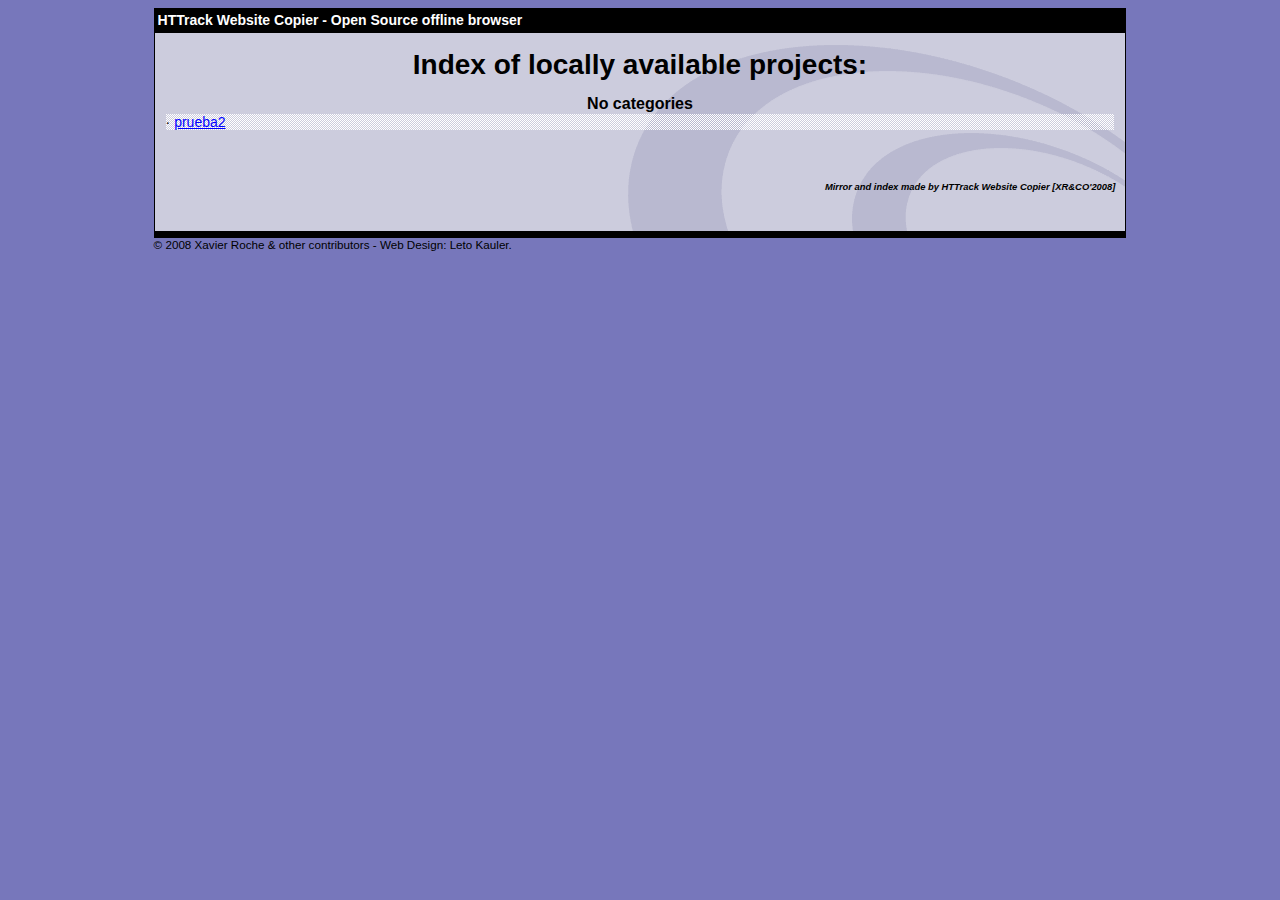
<file: index.html>
<html xmlns="http://www.w3.org/1999/xhtml" lang="en">

<head>
	<meta http-equiv="Content-Type" content="text/html; charset=utf-8" />
	<meta name="description" content="HTTrack is an easy-to-use website mirror utility. It allows you to download a World Wide website from the Internet to a local directory,building recursively all structures, getting html, images, and other files from the server to your computer. Links are rebuiltrelatively so that you can freely browse to the local site (works with any browser). You can mirror several sites together so that you can jump from one toanother. You can, also, update an existing mirror site, or resume an interrupted download. The robot is fully configurable, with an integrated help" />
	<meta name="keywords" content="httrack, HTTRACK, HTTrack, winhttrack, WINHTTRACK, WinHTTrack, offline browser, web mirror utility, aspirateur web, surf offline, web capture, www mirror utility, browse offline, local  site builder, website mirroring, aspirateur www, internet grabber, capture de site web, internet tool, hors connexion, unix, dos, windows 95, windows 98, solaris, ibm580, AIX 4.0, HTS, HTGet, web aspirator, web aspirateur, libre, GPL, GNU, free software" />
	<title>List of available projects - HTTrack Website Copier</title>
	<!-- Mirror and index made by HTTrack Website Copier/3.49-2 [XR&CO'2014] -->

	<style type="text/css">
	<!--

body {
	margin: 0;  padding: 0;  margin-bottom: 15px;  margin-top: 8px;
	background: #77b;
}
body, td {
	font: 14px "Trebuchet MS", Verdana, Arial, Helvetica, sans-serif;
	}

#subTitle {
	background: #000;  color: #fff;  padding: 4px;  font-weight: bold; 
	}

#siteNavigation a, #siteNavigation .current {
	font-weight: bold;  color: #448;
	}
#siteNavigation a:link    { text-decoration: none; }
#siteNavigation a:visited { text-decoration: none; }

#siteNavigation .current { background-color: #ccd; }

#siteNavigation a:hover   { text-decoration: none;  background-color: #fff;  color: #000; }
#siteNavigation a:active  { text-decoration: none;  background-color: #ccc; }


a:link    { text-decoration: underline;  color: #00f; }
a:visited { text-decoration: underline;  color: #000; }
a:hover   { text-decoration: underline;  color: #c00; }
a:active  { text-decoration: underline; }

#pageContent {
	clear: both;
	border-bottom: 6px solid #000;
	padding: 10px;  padding-top: 20px;
	line-height: 1.65em;
	background-image: url(backblue.gif);
	background-repeat: no-repeat;
	background-position: top right;
	}

#pageContent, #siteNavigation {
	background-color: #ccd;
	}


.imgLeft  { float: left;   margin-right: 10px;  margin-bottom: 10px; }
.imgRight { float: right;  margin-left: 10px;   margin-bottom: 10px; }

hr { height: 1px;  color: #000;  background-color: #000;  margin-bottom: 15px; }

h1 { margin: 0;  font-weight: bold;  font-size: 2em; }
h2 { margin: 0;  font-weight: bold;  font-size: 1.6em; }
h3 { margin: 0;  font-weight: bold;  font-size: 1.3em; }
h4 { margin: 0;  font-weight: bold;  font-size: 1.18em; }

.blak { background-color: #000; }
.hide { display: none; }
.tableWidth { min-width: 400px; }

.tblRegular       { border-collapse: collapse; }
.tblRegular td    { padding: 6px;  background-image: url(fade.gif);  border: 2px solid #99c; }
.tblHeaderColor, .tblHeaderColor td { background: #99c; }
.tblNoBorder td   { border: 0; }


// -->
</style>

</head>

<body>
<table width="76%" border="0" align="center" cellspacing="0" cellpadding="3" class="tableWidth">
	<tr>
	<td id="subTitle">HTTrack Website Copier - Open Source offline browser</td>
	</tr>
</table>
<table width="76%" border="0" align="center" cellspacing="0" cellpadding="0" class="tableWidth">
<tr class="blak">
<td>
	<table width="100%" border="0" align="center" cellspacing="1" cellpadding="0">
	<tr>
	<td colspan="6"> 
		<table width="100%" border="0" align="center" cellspacing="0" cellpadding="10">
		<tr> 
		<td id="pageContent"> 
<!-- ==================== End prologue ==================== -->


<h1 ALIGN=Center>Index of locally available projects:</H1>
  <table border="0" width="100%" cellspacing="1" cellpadding="0">
		<TH>
		<BR/>
			No categories
		</TH>
		<TR>
		  <TD BACKGROUND="fade.gif">
                    &middot; <A HREF="prueba2/index.html">prueba2</A>
   		  </TD>
		</TR>
	</TABLE>
	<BR>
	<H6 ALIGN="RIGHT">
         <I>Mirror and index made by HTTrack Website Copier [XR&CO'2008]</I>
	</H6>
	<!-- Mirror and index made by HTTrack Website Copier/3.49-2 [XR&CO'2014] -->
	<!-- Thanks for using HTTrack Website Copier! -->

<!-- ==================== Start epilogue ==================== -->
		</td>
		</tr>
		</table>
	</td>
	</tr>
	</table>
</td>
</tr>
</table>

<table width="76%" border="0" align="center" valign="bottom" cellspacing="0" cellpadding="0">
	<tr>
	<td id="footer"><small>&copy; 2008 Xavier Roche & other contributors - Web Design: Leto Kauler.</small></td>
	</tr>
</table>

</body>

</html>
</file>
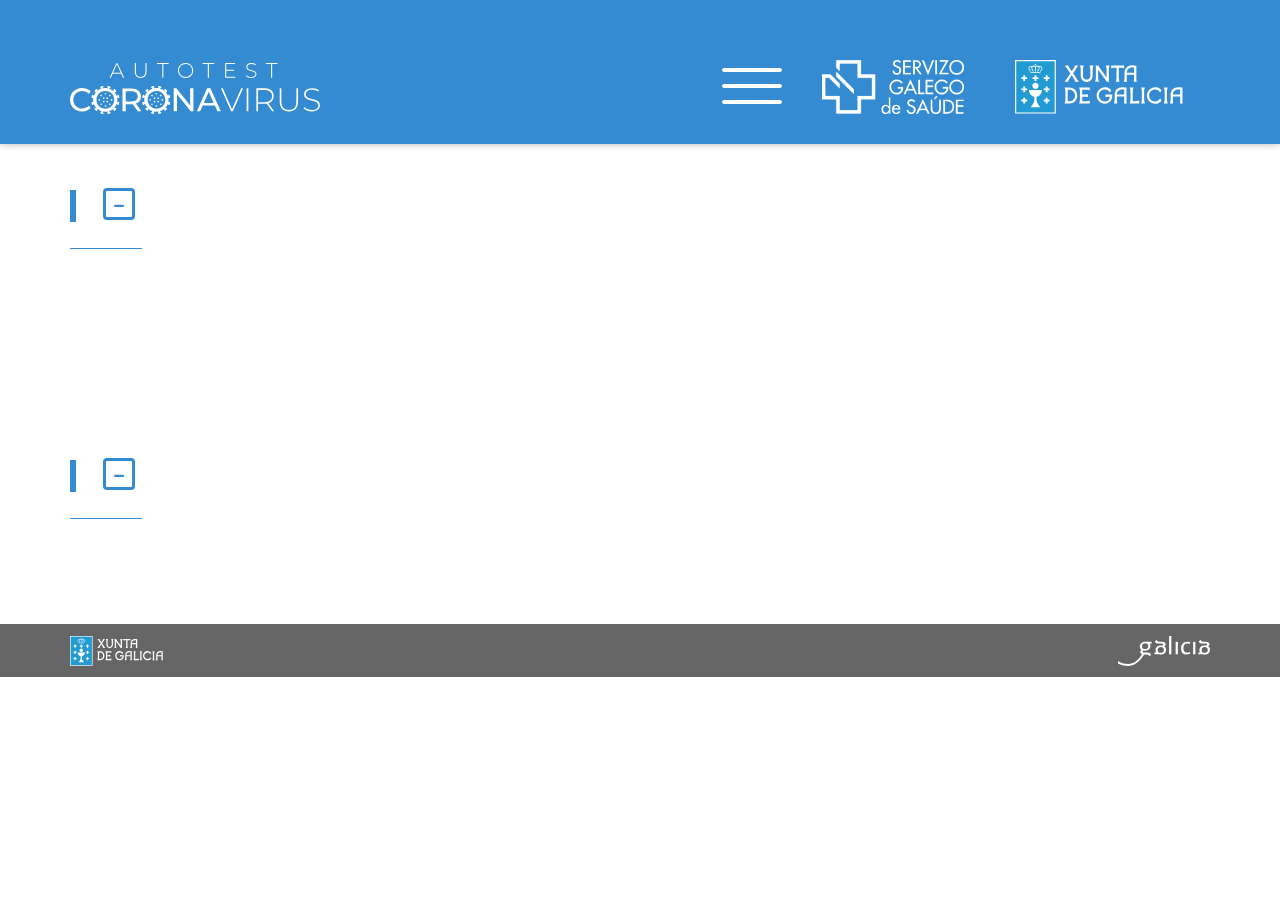
<file: prueba2/index.html>
<html xmlns="http://www.w3.org/1999/xhtml" lang="en">

<head>
	<meta http-equiv="Content-Type" content="text/html; charset=utf-8" />
	<meta name="description" content="HTTrack is an easy-to-use website mirror utility. It allows you to download a World Wide website from the Internet to a local directory,building recursively all structures, getting html, images, and other files from the server to your computer. Links are rebuiltrelatively so that you can freely browse to the local site (works with any browser). You can mirror several sites together so that you can jump from one toanother. You can, also, update an existing mirror site, or resume an interrupted download. The robot is fully configurable, with an integrated help" />
	<meta name="keywords" content="httrack, HTTRACK, HTTrack, winhttrack, WINHTTRACK, WinHTTrack, offline browser, web mirror utility, aspirateur web, surf offline, web capture, www mirror utility, browse offline, local  site builder, website mirroring, aspirateur www, internet grabber, capture de site web, internet tool, hors connexion, unix, dos, windows 95, windows 98, solaris, ibm580, AIX 4.0, HTS, HTGet, web aspirator, web aspirateur, libre, GPL, GNU, free software" />
	<title>Local index - HTTrack Website Copier</title>
  <!-- Mirror and index made by HTTrack Website Copier/3.49-2 [XR&CO'2014] -->
	<style type="text/css">
	<!--

body {
	margin: 0;  padding: 0;  margin-bottom: 15px;  margin-top: 8px;
	background: #77b;
}
body, td {
	font: 14px "Trebuchet MS", Verdana, Arial, Helvetica, sans-serif;
	}

#subTitle {
	background: #000;  color: #fff;  padding: 4px;  font-weight: bold; 
	}

#siteNavigation a, #siteNavigation .current {
	font-weight: bold;  color: #448;
	}
#siteNavigation a:link    { text-decoration: none; }
#siteNavigation a:visited { text-decoration: none; }

#siteNavigation .current { background-color: #ccd; }

#siteNavigation a:hover   { text-decoration: none;  background-color: #fff;  color: #000; }
#siteNavigation a:active  { text-decoration: none;  background-color: #ccc; }


a:link    { text-decoration: underline;  color: #00f; }
a:visited { text-decoration: underline;  color: #000; }
a:hover   { text-decoration: underline;  color: #c00; }
a:active  { text-decoration: underline; }

#pageContent {
	clear: both;
	border-bottom: 6px solid #000;
	padding: 10px;  padding-top: 20px;
	line-height: 1.65em;
	background-image: url(backblue.gif);
	background-repeat: no-repeat;
	background-position: top right;
	}

#pageContent, #siteNavigation {
	background-color: #ccd;
	}


.imgLeft  { float: left;   margin-right: 10px;  margin-bottom: 10px; }
.imgRight { float: right;  margin-left: 10px;   margin-bottom: 10px; }

hr { height: 1px;  color: #000;  background-color: #000;  margin-bottom: 15px; }

h1 { margin: 0;  font-weight: bold;  font-size: 2em; }
h2 { margin: 0;  font-weight: bold;  font-size: 1.6em; }
h3 { margin: 0;  font-weight: bold;  font-size: 1.3em; }
h4 { margin: 0;  font-weight: bold;  font-size: 1.18em; }

.blak { background-color: #000; }
.hide { display: none; }
.tableWidth { min-width: 400px; }

.tblRegular       { border-collapse: collapse; }
.tblRegular td    { padding: 6px;  background-image: url(fade.gif);  border: 2px solid #99c; }
.tblHeaderColor, .tblHeaderColor td { background: #99c; }
.tblNoBorder td   { border: 0; }


// -->
</style>

</head>

<table width="76%" border="0" align="center" cellspacing="0" cellpadding="3" class="tableWidth">
	<tr>
	<td id="subTitle">HTTrack Website Copier - Open Source offline browser</td>
	</tr>
</table>
<table width="76%" border="0" align="center" cellspacing="0" cellpadding="0" class="tableWidth">
<tr class="blak">
<td>
	<table width="100%" border="0" align="center" cellspacing="1" cellpadding="0">
	<tr>
	<td colspan="6"> 
		<table width="100%" border="0" align="center" cellspacing="0" cellpadding="10">
		<tr> 
		<td id="pageContent"> 
<!-- ==================== End prologue ==================== -->

	<meta name="generator" content="HTTrack Website Copier/3.x">
	<TITLE>Local index - HTTrack</TITLE>
</HEAD>
<BODY>
<H1 ALIGN=Center>Index of locally available sites:</H1>
	<TABLE BORDER="0" WIDTH="100%" CELLSPACING="1" CELLPADDING="0">
		<TR>
			<TD BACKGROUND="fade.gif">
				&middot;
					<A HREF="coronavirus.sergas.gal/autotest/indexfeec.html">
						Autotest Coronavirus
					</A>		
			</TD>
		</TR>
	</TABLE>
	<BR>
	<BR>
	<BR>
  	<H6 ALIGN="RIGHT">
	<I>Mirror and index made by HTTrack Website Copier [XR&amp;CO'2008]</I>
	</H6>
	<!-- Mirror and index made by HTTrack Website Copier/3.49-2 [XR&CO'2014] -->
	<!-- Thanks for using HTTrack Website Copier! -->
	<meta HTTP-EQUIV="Refresh" CONTENT="0; URL=coronavirus.sergas.gal/autotest/indexfeec.html">


<!-- ==================== Start epilogue ==================== -->
		</td>
		</tr>
		</table>
	</td>
	</tr>
	</table>
</td>
</tr>
</table>

<table width="76%" border="0" align="center" valign="bottom" cellspacing="0" cellpadding="0">
	<tr>
	<td id="footer"><small>&copy; 2008 Xavier Roche & other contributors - Web Design: Leto Kauler.</small></td>
	</tr>
</table>

</body>

</html>
</file>
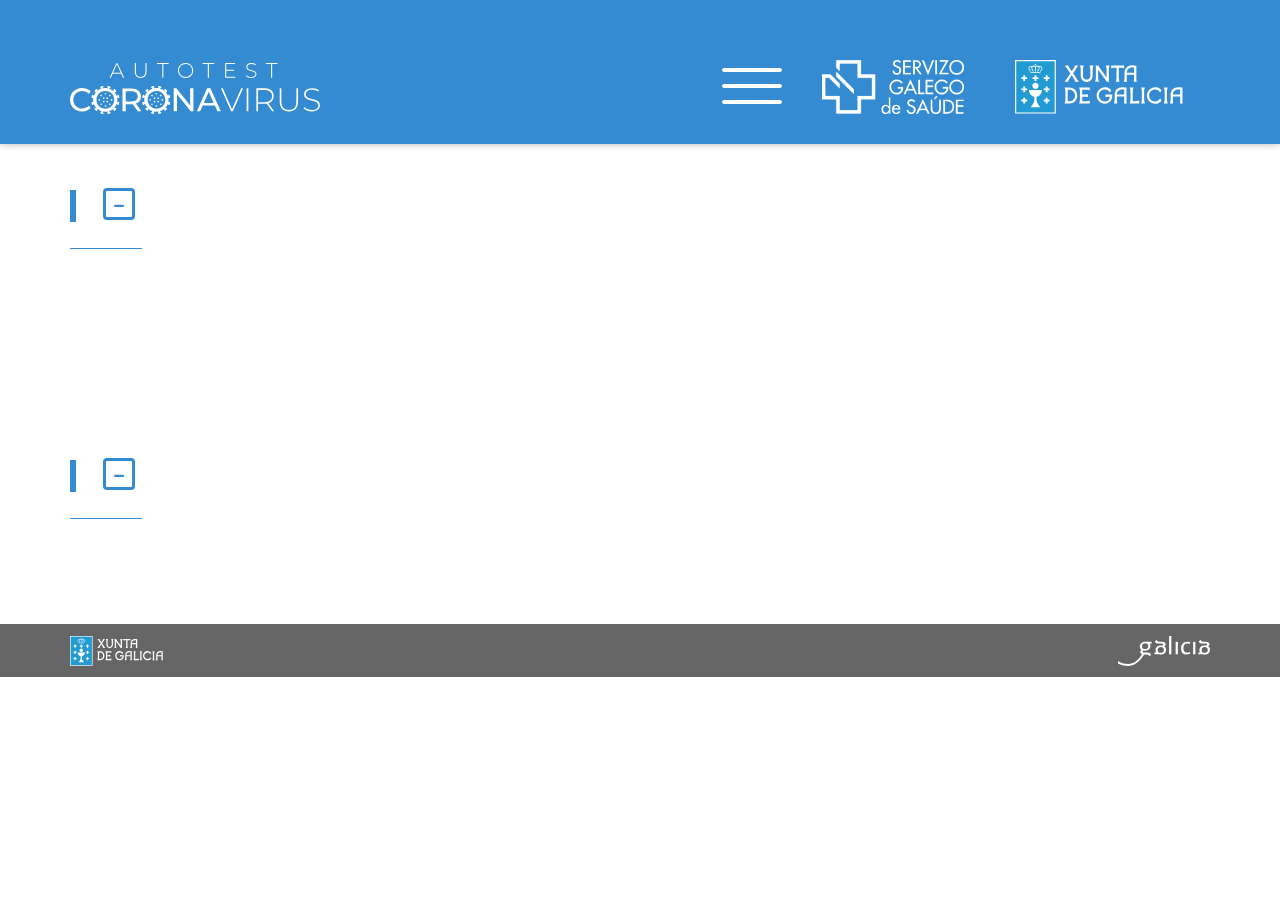
<file: prueba2/coronavirus.sergas.gal/autotest/indexfeec.html>
<!DOCTYPE html>
<html lang="gl">

<!-- Mirrored from coronavirus.sergas.gal/autotest/index.html?lang=es-ES by HTTrack Website Copier/3.x [XR&CO'2014], Thu, 09 Jan 2025 02:31:50 GMT -->
<head>
  <meta charset="utf-8">
  <title data-localize="pagina.titulo">Autotest Coronavirus</title>
  <meta http-equiv="X-UA-Compatible" content="IE=edge">
  <meta name="viewport" content="width=device-width, initial-scale=1">
  <meta name="theme-color" content="#013C5E">

  <!-- Iconos para favoritos en navegadores mobiles-->
  <!-- For iPhone 6 Plus with @3× display: -->
  <link rel="apple-touch-icon" sizes="180x180" href="images/core/favicon/apple-touch-icon-180x180-precomposed.png">
  <!-- For iPad with @2× display running iOS ≥ 7: -->
  <link rel="apple-touch-icon" sizes="152x152" href="images/core/favicon/apple-touch-icon-152x152-precomposed.png">
  <!-- For iPad with @2× display running iOS ≤ 6: -->
  <link rel="apple-touch-icon" sizes="144x144" href="images/core/favicon/apple-touch-icon-144x144-precomposed.png">
  <!-- For iPhone with @2× display running iOS ≥ 7: -->
  <link rel="apple-touch-icon" sizes="120x120" href="images/core/favicon/apple-touch-icon-120x120-precomposed.png">
  <!-- For iPhone with @2× display running iOS ≤ 6: -->
  <link rel="apple-touch-icon" sizes="114x114" href="images/core/favicon/apple-touch-icon-114x114-precomposed.png">
  <!-- For the iPad mini and the first- and second-generation iPad (@1× display) on iOS ≥ 7: -->
  <link rel="apple-touch-icon" sizes="76x76" href="images/core/favicon/apple-touch-icon-76x76-precomposed.png">
  <!-- For the iPad mini and the first- and second-generation iPad (@1× display) on iOS ≤ 6: -->
  <link rel="apple-touch-icon" sizes="72x72" href="images/core/favicon/apple-touch-icon-72x72-precomposed.png">
  <!-- For non-Retina iPhone, iPod Touch, and Android 2.1+ devices: -->
  <link rel="apple-touch-icon" href="images/core/favicon/apple-touch-icon-precomposed.png"><!-- 60×60px -->
  <!-- Favicon.ico-->
  <link rel="shortcut icon" href="images/core/favicon/favicon.ico">

  <!-- libs:css -->
  <link rel="stylesheet" href="libs/jquery-ui-1.12.1-effects/jquery-ui-effects.min.css">
  <!-- endinject -->
  <!-- maqint:css -->
  <link rel="stylesheet" href="min/site-041f289e86.css">
  <!-- endinject -->
  <!-- maqint:js -->
  <script src="min/site-abf0c1926f.js"></script>
  <script src="min/support.js"></script>
  <!-- endinject -->
  <!-- libs:js -->
  <script src="libs/jquery.localize/jquery.localize.js"></script>
  <script src="libs/jquery-ui-1.12.1-effects/jquery-ui-effects.min.js"></script>
  <!-- endinject -->

  <!-- Google tag (gtag.js) GA4 -->
  <script async src="https://www.googletagmanager.com/gtag/js?id=G-JH4J5RXP10"></script>
  <script>
    window.dataLayer = window.dataLayer || [];
    function gtag(){dataLayer.push(arguments);}
    gtag('js', new Date());
    gtag('config', 'G-JH4J5RXP10', { 'anonymize_ip': true });
  </script>
</head>
<body>
<!-- Loader -->
<div id="page-loader">
  <div class="dot"></div>
  <div class="dot"></div>
</div>
<!-- Main Container -->
<div id="main-wrapper"><div id="top"></div>
<!-- Main Header -->
<header id="main-header">
  <div class="container">
    <div id="header-top">
      <a href="#section-autotest" data-localize="pagina.link_bypass" id="link-bypass"></a>
      <div class="menu-horizontal with-separator">
        <ul class="menu-secondary">
  <li>
    <a target="_blank" data-localize="menu.info_coronavirus"></a>
  </li>
  <li>
    <a target="_blank" data-localize="menu.accesibilidad"></a>
  </li>
</ul>

      </div>
      <div class="menu-horizontal">
        <ul class="lang-selector">
</ul>
      </div>
    </div>
    <div id="header-main">
      <div class="main-logo">
        <a href="#top">
          <img src="images/custom/logos/coronavirus.svg" class="logo" alt="Autotest Coronavirus"/>
        </a>
      </div>
      <div class="pull-right">
        <button id="menu-toggler" class="hamburger hamburger--3dy" type="button" aria-label="Abrir menú">
          <span class="hamburger-box">
            <span class="hamburger-inner"></span>
          </span>
        </button>
        <div class="partner-logos">
          <a href="https://www.sergas.gal/" target="_blank">
            <img src="images/custom/logos/sergas-white.png" class="logo logo-sergas" alt="Servizo Galego de Saúde"/>
          </a>
          <a href="https://www.xunta.gal/" target="_blank">
            <img src="images/custom/logos/xunta.svg" class="logo logo-xunta" alt="Xunta de Galicia"/>
          </a>
        </div>
      </div>
    </div>
  </div>
  <div id="menu-deploy">
  <div class="container">
    <div class="row hidden-non-responsive">
      <div class="col-xs-12">
        <div class="lang-selector-copy menu-horizontal with-separator"></div>
        <hr class="m-v-10"/>
      </div>
    </div>
    <div id="menu-deploy-links" class="row">

      <div class="col-md-3 col-xs-12">
        <ul>
          <li>
            <a href="#section-autotest" data-goto="exact" data-localize="autotest.titulo"></a>
          </li>
        </ul>
      </div>

      <div class="col-md-3 col-xs-12">
        <ul>
          <li>
            <a href="#section-dudas" data-goto="exact" data-localize="dudas.titulo"></a>
          </li>
        </ul>
      </div>

    </div>
    <div class="row hidden-non-responsive">
      <div class="col-xs-12">
        <div class="menu-secondary-copy"></div>
        <hr class="m-v-10"/>
      </div>
    </div>
    <div class="row hidden-non-responsive">
      <div class="col-xs-12">
        <div class="partner-logos-copy"></div>
      </div>
    </div>
  </div>
</div>

</header>

<!-- Main Contents -->
<div id="main-content" class="row" role="main"><section id="section-autotest" class="section-primary"
         data-analytics-label="1. Realizar Autotest de Coronavirus">

  <!-- Section header -->
  <div class="container">
    <h1 class="underline-sm">
      <span data-localize="autotest.titulo"></span><span class="text-primary">.</span>
      <a href="#section-autotest-content" class="toggler" data-toggle="collapse"
         aria-controls="collapseSectionAutotest" aria-label="Abrir sección" aria-expanded="true"
      ></a>
    </h1>
  </div>

  <!-- Section content -->
  <div id="section-autotest-content" class="section-content collapse in">
    <div class="section-content-inner">

      <!-- Section introduction -->
      <div class="container">
        <p data-localize="autotest.intro_p1"></p>
        <p data-localize="autotest.intro_p2"></p>
      </div>

      <div class="container">
        <h2 data-localize="autotest.intro_preguntas"></h2>
      </div>

      <!-- Autotest -->
      <div class="autotest-flow-container"></div>

      <!-- Autotest step template -->
      <div class="step-tpl step" aria-hidden="true">
        <div class="block-body">
          <div class="container step-row">
            <div class="step-icon">
              <span class="fa-stack">
                <span class="fa fa-circle fa-stack-2x" aria-hidden="true"></span>
                <span class="fa fa-stack-1x inner-icon" aria-hidden="true"></span>
              </span>
            </div>
            <div class="step-content">
              <div>
                <h3 class="title"></h3>
                <p class="text"></p>
              </div>
              <div class="step-nested"></div>
              <div class="block-actions"></div>
            </div>
          </div>
        </div>
      </div>

      <!-- Autotest step button template -->
      <a href="#" class="step-btn-tpl button button-small button-outline button-blue w-100" aria-hidden="true">
        <span class="btn-text"></span>
      </a>

      <!-- Autotest general message -->
      <div class="container result-common-text">
        <p data-localize="autotest.general"></p>
      </div>

    </div>
  </div>
</section>

<section id="section-dudas" class="section-primary" data-analytics-label="4. Teño dúbidas acerca de temas relacionados co coronavirus">
  <div class="container">
    <h1 class="underline-sm">
      <span data-localize="dudas.titulo"></span><span class="text-primary">.</span>
      <a class="toggler" data-toggle="collapse" href="#section-dudas-content"
         aria-expanded="true" aria-controls="collapseSectionDudas" aria-label="Abrir sección"
      ></a>
    </h1>
  </div>
  <div id="section-dudas-content" class="section-content collapse in">

    <div class="section-content-inner">

      <div class="container">
        <p data-localize="dudas.subtitulo"></p>
      </div>

    </div>
  </div>
</section>

<div>

</div>


<script>

  $(document).on('site:ready', function () {

    $(document).triggerHandler('dudas:loaded');

  });
</script>

</div>
<!-- Main Footer -->
<footer>
  <div class="container">
    <div id="footer-main">
      <div class="row">
        <div class="col-sm-2 col-xs-6 footer-logo-col">
          <a href="https://www.xunta.gal/" target="_blank">
            <img src="images/custom/logos/xunta.svg" class="logo" alt="Xunta de Galicia"/>
          </a>
        </div>
        <div class="col-xs-8 hidden-xs footer-text-col">
          <div data-localize="footer.texto"></div>
          <div class="footer-menu">
            <ul>
  <li>
    <a href="https://www.sergas.gal/contacte" target="_blank" data-localize="footer.menu.te_atendemos"></a>
  </li>
</ul>

          </div>
        </div>
        <div class="col-sm-2 col-xs-6 footer-logo-col">
          <a href="https://www.turismo.gal/" target="_blank">
            <img src="images/custom/logos/galicia-white.svg" class="logo" alt="Turismo de Galicia"/>
          </a>
        </div>
      </div>
    </div>
    <div id="footer-bottom" class="visible-xs">
      <div data-localize="footer.texto" class="m-b-20"></div>
      <hr class="m-b-0"/>
      <ul>
  <li>
    <a href="https://www.sergas.gal/contacte" target="_blank" data-localize="footer.menu.te_atendemos"></a>
  </li>
</ul>

    </div>
  </div>
</footer>
</div>
</body>

<!-- Mirrored from coronavirus.sergas.gal/autotest/index.html?lang=es-ES by HTTrack Website Copier/3.x [XR&CO'2014], Thu, 09 Jan 2025 02:32:08 GMT -->
</html>
</file>
<file: prueba2/coronavirus.sergas.gal/autotest/min/site-041f289e86.css>
@charset "UTF-8";.label,sub,sup{vertical-align:baseline}body,figure{margin:0}.btn-group>.btn-group,.btn-toolbar .btn,.btn-toolbar .btn-group,.btn-toolbar .input-group,.col-xs-1,.col-xs-10,.col-xs-11,.col-xs-12,.col-xs-2,.col-xs-3,.col-xs-4,.col-xs-5,.col-xs-6,.col-xs-7,.col-xs-8,.col-xs-9,.dropdown-menu{float:left}.img-responsive,.img-thumbnail,.table,label{max-width:100%}.navbar-fixed-bottom .navbar-collapse,.navbar-fixed-top .navbar-collapse,.pre-scrollable{max-height:340px}.fa,.glyphicon{-moz-osx-font-smoothing:grayscale}.button.disabled,.disabled .button,.form-control-feedback,a.btn.disabled,fieldset[disabled] a.btn{pointer-events:none}.fa-ul,footer #footer-bottom ul li,footer .footer-menu ul li,header #menu-deploy ul{list-style-type:none}@font-face{font-family:Roboto;src:url(../fonts/core/roboto/Roboto-Light.eot);src:url(../fonts/core/roboto/Roboto-Lightd41d.eot?#iefix) format("embedded-opentype"),url(../fonts/core/roboto/Roboto-Light.woff) format("woff"),url(../fonts/core/roboto/Roboto-Light.ttf) format("truetype");font-style:normal;font-weight:400}@font-face{font-family:Roboto;src:url(../fonts/core/roboto/Roboto-Regular.eot);src:url(../fonts/core/roboto/Roboto-Regulard41d.eot?#iefix) format("embedded-opentype"),url(../fonts/core/roboto/Roboto-Regular.woff) format("woff"),url(../fonts/core/roboto/Roboto-Regular.ttf) format("truetype");font-style:normal;font-weight:700}@font-face{font-family:Montserrat;src:url(../fonts/core/montserrat/Montserrat-Light.html);src:url(../fonts/core/montserrat/Montserrat-Lightd41d.html?#iefix) format("embedded-opentype"),url(../fonts/core/montserrat/Montserrat-Light-2.html) format("woff"),url(../fonts/core/montserrat/Montserrat-Light.ttf) format("truetype");font-style:normal;font-weight:lighter}@font-face{font-family:Montserrat;src:url(../fonts/core/montserrat/Montserrat-Regular.html);src:url(../fonts/core/montserrat/Montserrat-Regulard41d.html?#iefix) format("embedded-opentype"),url(../fonts/core/montserrat/Montserrat-Regular.ttf) format("truetype");font-style:normal;font-weight:400}@font-face{font-family:Montserrat;src:url(../fonts/core/montserrat/Montserrat-Bold.html);src:url(../fonts/core/montserrat/Montserrat-Boldd41d.html?#iefix) format("embedded-opentype"),url(../fonts/core/montserrat/Montserrat-Bold.ttf) format("truetype");font-style:normal;font-weight:700}@font-face{font-family:OpenSans;src:url(../fonts/core/open-sans/OpenSans-Regular.html);src:url(../fonts/core/open-sans/OpenSans-Regulard41d.html?#iefix) format("embedded-opentype"),url(../fonts/core/open-sans/OpenSans-Regular.ttf) format("truetype");font-style:normal;font-weight:400}@font-face{font-family:OpenSans;src:url(../fonts/core/open-sans/OpenSans-Bold.html);src:url(../fonts/core/open-sans/OpenSans-Boldd41d.html?#iefix) format("embedded-opentype"),url(../fonts/core/open-sans/OpenSans-Bold.ttf) format("truetype");font-style:normal;font-weight:700}/*!
 * Bootstrap v3.3.6 (http://getbootstrap.com)
 * Copyright 2011-2015 Twitter, Inc.
 * Licensed under MIT (https://github.com/twbs/bootstrap/blob/master/LICENSE)
 *//*! normalize.css v3.0.3 | MIT License | github.com/necolas/normalize.css */html{font-family:sans-serif;-ms-text-size-adjust:100%;-webkit-text-size-adjust:100%}article,aside,details,figcaption,figure,footer,header,hgroup,main,menu,nav,section,summary{display:block}audio,canvas,progress,video{display:inline-block;vertical-align:baseline}audio:not([controls]){display:none;height:0}[hidden],template{display:none}a{background-color:transparent}a:active,a:hover{outline:0}b,optgroup,strong{font-weight:700}dfn{font-style:italic}h1{margin:.67em 0}mark{background:#ff0;color:#000}sub,sup{font-size:75%;line-height:0;position:relative}sup{top:-.5em}sub{bottom:-.25em}img{border:0;vertical-align:middle}svg:not(:root){overflow:hidden}hr{box-sizing:content-box;height:0}pre,textarea{overflow:auto}code,kbd,pre,samp{font-size:1em}button,input,optgroup,select,textarea{color:inherit;font:inherit;margin:0}button{overflow:visible}button,select{text-transform:none}button,html input[type=button],input[type=reset],input[type=submit]{-webkit-appearance:button;cursor:pointer}button[disabled],html input[disabled]{cursor:default}button::-moz-focus-inner,input::-moz-focus-inner{border:0;padding:0}input[type=checkbox],input[type=radio]{box-sizing:border-box;padding:0}input[type=number]::-webkit-inner-spin-button,input[type=number]::-webkit-outer-spin-button{height:auto}input[type=search]::-webkit-search-cancel-button,input[type=search]::-webkit-search-decoration{-webkit-appearance:none}table{border-collapse:collapse;border-spacing:0}td,th{padding:0}/*! Source: https://github.com/h5bp/html5-boilerplate/blob/master/src/css/main.css */@media print{blockquote,img,pre,tr{page-break-inside:avoid}*,:after,:before{background:0 0!important;color:#000!important;box-shadow:none!important;text-shadow:none!important}a,a:visited{text-decoration:underline}a[href]:after{content:" (" attr(href) ")"}abbr[title]:after{content:" (" attr(title) ")"}a[href^="#"]:after,a[href^="javascript:"]:after{content:""}blockquote,pre{border:1px solid #999}thead{display:table-header-group}img{max-width:100%!important}h2,h3,p{orphans:3;widows:3}h2,h3{page-break-after:avoid}.navbar{display:none}.btn>.caret,.dropup>.btn>.caret{border-top-color:#000!important}.label{border:1px solid #000}.table{border-collapse:collapse!important}.table td,.table th{background-color:#fff!important}.table-bordered td,.table-bordered th{border:1px solid #ddd!important}}.btn,.btn-danger.active,.btn-danger:active,.btn-default.active,.btn-default:active,.btn-info.active,.btn-info:active,.btn-primary.active,.btn-primary:active,.btn-warning.active,.btn-warning:active,.btn.active,.btn:active,.dropdown-menu>.disabled>a:focus,.dropdown-menu>.disabled>a:hover,.form-control,.navbar-toggle,.open>.btn-danger.dropdown-toggle,.open>.btn-default.dropdown-toggle,.open>.btn-info.dropdown-toggle,.open>.btn-primary.dropdown-toggle,.open>.btn-warning.dropdown-toggle{background-image:none}.img-thumbnail,body{background-color:#fff}@font-face{font-family:'Glyphicons Halflings';src:url(../fonts/core/bootstrap/glyphicons-halflings-regular.eot);src:url(../fonts/core/bootstrap/glyphicons-halflings-regulard41d.eot?#iefix) format("embedded-opentype"),url(../fonts/core/bootstrap/glyphicons-halflings-regular.woff2) format("woff2"),url(../fonts/core/bootstrap/glyphicons-halflings-regular.woff) format("woff"),url(../fonts/core/bootstrap/glyphicons-halflings-regular.ttf) format("truetype"),url(../fonts/core/bootstrap/glyphicons-halflings-regular.svg#glyphicons_halflingsregular) format("svg")}.glyphicon{position:relative;top:1px;display:inline-block;font-family:'Glyphicons Halflings';font-style:normal;font-weight:400;line-height:1;-webkit-font-smoothing:antialiased}.glyphicon-asterisk:before{content:"\002a"}.glyphicon-plus:before{content:"\002b"}.glyphicon-eur:before,.glyphicon-euro:before{content:"\20ac"}.glyphicon-minus:before{content:"\2212"}.glyphicon-cloud:before{content:"\2601"}.glyphicon-envelope:before{content:"\2709"}.glyphicon-pencil:before{content:"\270f"}.glyphicon-glass:before{content:"\e001"}.glyphicon-music:before{content:"\e002"}.glyphicon-search:before{content:"\e003"}.glyphicon-heart:before{content:"\e005"}.glyphicon-star:before{content:"\e006"}.glyphicon-star-empty:before{content:"\e007"}.glyphicon-user:before{content:"\e008"}.glyphicon-film:before{content:"\e009"}.glyphicon-th-large:before{content:"\e010"}.glyphicon-th:before{content:"\e011"}.glyphicon-th-list:before{content:"\e012"}.glyphicon-ok:before{content:"\e013"}.glyphicon-remove:before{content:"\e014"}.glyphicon-zoom-in:before{content:"\e015"}.glyphicon-zoom-out:before{content:"\e016"}.glyphicon-off:before{content:"\e017"}.glyphicon-signal:before{content:"\e018"}.glyphicon-cog:before{content:"\e019"}.glyphicon-trash:before{content:"\e020"}.glyphicon-home:before{content:"\e021"}.glyphicon-file:before{content:"\e022"}.glyphicon-time:before{content:"\e023"}.glyphicon-road:before{content:"\e024"}.glyphicon-download-alt:before{content:"\e025"}.glyphicon-download:before{content:"\e026"}.glyphicon-upload:before{content:"\e027"}.glyphicon-inbox:before{content:"\e028"}.glyphicon-play-circle:before{content:"\e029"}.glyphicon-repeat:before{content:"\e030"}.glyphicon-refresh:before{content:"\e031"}.glyphicon-list-alt:before{content:"\e032"}.glyphicon-lock:before{content:"\e033"}.glyphicon-flag:before{content:"\e034"}.glyphicon-headphones:before{content:"\e035"}.glyphicon-volume-off:before{content:"\e036"}.glyphicon-volume-down:before{content:"\e037"}.glyphicon-volume-up:before{content:"\e038"}.glyphicon-qrcode:before{content:"\e039"}.glyphicon-barcode:before{content:"\e040"}.glyphicon-tag:before{content:"\e041"}.glyphicon-tags:before{content:"\e042"}.glyphicon-book:before{content:"\e043"}.glyphicon-bookmark:before{content:"\e044"}.glyphicon-print:before{content:"\e045"}.glyphicon-camera:before{content:"\e046"}.glyphicon-font:before{content:"\e047"}.glyphicon-bold:before{content:"\e048"}.glyphicon-italic:before{content:"\e049"}.glyphicon-text-height:before{content:"\e050"}.glyphicon-text-width:before{content:"\e051"}.glyphicon-align-left:before{content:"\e052"}.glyphicon-align-center:before{content:"\e053"}.glyphicon-align-right:before{content:"\e054"}.glyphicon-align-justify:before{content:"\e055"}.glyphicon-list:before{content:"\e056"}.glyphicon-indent-left:before{content:"\e057"}.glyphicon-indent-right:before{content:"\e058"}.glyphicon-facetime-video:before{content:"\e059"}.glyphicon-picture:before{content:"\e060"}.glyphicon-map-marker:before{content:"\e062"}.glyphicon-adjust:before{content:"\e063"}.glyphicon-tint:before{content:"\e064"}.glyphicon-edit:before{content:"\e065"}.glyphicon-share:before{content:"\e066"}.glyphicon-check:before{content:"\e067"}.glyphicon-move:before{content:"\e068"}.glyphicon-step-backward:before{content:"\e069"}.glyphicon-fast-backward:before{content:"\e070"}.glyphicon-backward:before{content:"\e071"}.glyphicon-play:before{content:"\e072"}.glyphicon-pause:before{content:"\e073"}.glyphicon-stop:before{content:"\e074"}.glyphicon-forward:before{content:"\e075"}.glyphicon-fast-forward:before{content:"\e076"}.glyphicon-step-forward:before{content:"\e077"}.glyphicon-eject:before{content:"\e078"}.glyphicon-chevron-left:before{content:"\e079"}.glyphicon-chevron-right:before{content:"\e080"}.glyphicon-plus-sign:before{content:"\e081"}.glyphicon-minus-sign:before{content:"\e082"}.glyphicon-remove-sign:before{content:"\e083"}.glyphicon-ok-sign:before{content:"\e084"}.glyphicon-question-sign:before{content:"\e085"}.glyphicon-info-sign:before{content:"\e086"}.glyphicon-screenshot:before{content:"\e087"}.glyphicon-remove-circle:before{content:"\e088"}.glyphicon-ok-circle:before{content:"\e089"}.glyphicon-ban-circle:before{content:"\e090"}.glyphicon-arrow-left:before{content:"\e091"}.glyphicon-arrow-right:before{content:"\e092"}.glyphicon-arrow-up:before{content:"\e093"}.glyphicon-arrow-down:before{content:"\e094"}.glyphicon-share-alt:before{content:"\e095"}.glyphicon-resize-full:before{content:"\e096"}.glyphicon-resize-small:before{content:"\e097"}.glyphicon-exclamation-sign:before{content:"\e101"}.glyphicon-gift:before{content:"\e102"}.glyphicon-leaf:before{content:"\e103"}.glyphicon-fire:before{content:"\e104"}.glyphicon-eye-open:before{content:"\e105"}.glyphicon-eye-close:before{content:"\e106"}.glyphicon-warning-sign:before{content:"\e107"}.glyphicon-plane:before{content:"\e108"}.glyphicon-calendar:before{content:"\e109"}.glyphicon-random:before{content:"\e110"}.glyphicon-comment:before{content:"\e111"}.glyphicon-magnet:before{content:"\e112"}.glyphicon-chevron-up:before{content:"\e113"}.glyphicon-chevron-down:before{content:"\e114"}.glyphicon-retweet:before{content:"\e115"}.glyphicon-shopping-cart:before{content:"\e116"}.glyphicon-folder-close:before{content:"\e117"}.glyphicon-folder-open:before{content:"\e118"}.glyphicon-resize-vertical:before{content:"\e119"}.glyphicon-resize-horizontal:before{content:"\e120"}.glyphicon-hdd:before{content:"\e121"}.glyphicon-bullhorn:before{content:"\e122"}.glyphicon-bell:before{content:"\e123"}.glyphicon-certificate:before{content:"\e124"}.glyphicon-thumbs-up:before{content:"\e125"}.glyphicon-thumbs-down:before{content:"\e126"}.glyphicon-hand-right:before{content:"\e127"}.glyphicon-hand-left:before{content:"\e128"}.glyphicon-hand-up:before{content:"\e129"}.glyphicon-hand-down:before{content:"\e130"}.glyphicon-circle-arrow-right:before{content:"\e131"}.glyphicon-circle-arrow-left:before{content:"\e132"}.glyphicon-circle-arrow-up:before{content:"\e133"}.glyphicon-circle-arrow-down:before{content:"\e134"}.glyphicon-globe:before{content:"\e135"}.glyphicon-wrench:before{content:"\e136"}.glyphicon-tasks:before{content:"\e137"}.glyphicon-filter:before{content:"\e138"}.glyphicon-briefcase:before{content:"\e139"}.glyphicon-fullscreen:before{content:"\e140"}.glyphicon-dashboard:before{content:"\e141"}.glyphicon-paperclip:before{content:"\e142"}.glyphicon-heart-empty:before{content:"\e143"}.glyphicon-link:before{content:"\e144"}.glyphicon-phone:before{content:"\e145"}.glyphicon-pushpin:before{content:"\e146"}.glyphicon-usd:before{content:"\e148"}.glyphicon-gbp:before{content:"\e149"}.glyphicon-sort:before{content:"\e150"}.glyphicon-sort-by-alphabet:before{content:"\e151"}.glyphicon-sort-by-alphabet-alt:before{content:"\e152"}.glyphicon-sort-by-order:before{content:"\e153"}.glyphicon-sort-by-order-alt:before{content:"\e154"}.glyphicon-sort-by-attributes:before{content:"\e155"}.glyphicon-sort-by-attributes-alt:before{content:"\e156"}.glyphicon-unchecked:before{content:"\e157"}.glyphicon-expand:before{content:"\e158"}.glyphicon-collapse-down:before{content:"\e159"}.glyphicon-collapse-up:before{content:"\e160"}.glyphicon-log-in:before{content:"\e161"}.glyphicon-flash:before{content:"\e162"}.glyphicon-log-out:before{content:"\e163"}.glyphicon-new-window:before{content:"\e164"}.glyphicon-record:before{content:"\e165"}.glyphicon-save:before{content:"\e166"}.glyphicon-open:before{content:"\e167"}.glyphicon-saved:before{content:"\e168"}.glyphicon-import:before{content:"\e169"}.glyphicon-export:before{content:"\e170"}.glyphicon-send:before{content:"\e171"}.glyphicon-floppy-disk:before{content:"\e172"}.glyphicon-floppy-saved:before{content:"\e173"}.glyphicon-floppy-remove:before{content:"\e174"}.glyphicon-floppy-save:before{content:"\e175"}.glyphicon-floppy-open:before{content:"\e176"}.glyphicon-credit-card:before{content:"\e177"}.glyphicon-transfer:before{content:"\e178"}.glyphicon-cutlery:before{content:"\e179"}.glyphicon-header:before{content:"\e180"}.glyphicon-compressed:before{content:"\e181"}.glyphicon-earphone:before{content:"\e182"}.glyphicon-phone-alt:before{content:"\e183"}.glyphicon-tower:before{content:"\e184"}.glyphicon-stats:before{content:"\e185"}.glyphicon-sd-video:before{content:"\e186"}.glyphicon-hd-video:before{content:"\e187"}.glyphicon-subtitles:before{content:"\e188"}.glyphicon-sound-stereo:before{content:"\e189"}.glyphicon-sound-dolby:before{content:"\e190"}.glyphicon-sound-5-1:before{content:"\e191"}.glyphicon-sound-6-1:before{content:"\e192"}.glyphicon-sound-7-1:before{content:"\e193"}.glyphicon-copyright-mark:before{content:"\e194"}.glyphicon-registration-mark:before{content:"\e195"}.glyphicon-cloud-download:before{content:"\e197"}.glyphicon-cloud-upload:before{content:"\e198"}.glyphicon-tree-conifer:before{content:"\e199"}.glyphicon-tree-deciduous:before{content:"\e200"}.glyphicon-cd:before{content:"\e201"}.glyphicon-save-file:before{content:"\e202"}.glyphicon-open-file:before{content:"\e203"}.glyphicon-level-up:before{content:"\e204"}.glyphicon-copy:before{content:"\e205"}.glyphicon-paste:before{content:"\e206"}.glyphicon-alert:before{content:"\e209"}.glyphicon-equalizer:before{content:"\e210"}.glyphicon-king:before{content:"\e211"}.glyphicon-queen:before{content:"\e212"}.glyphicon-pawn:before{content:"\e213"}.glyphicon-bishop:before{content:"\e214"}.glyphicon-knight:before{content:"\e215"}.glyphicon-baby-formula:before{content:"\e216"}.glyphicon-tent:before{content:"\26fa"}.glyphicon-blackboard:before{content:"\e218"}.glyphicon-bed:before{content:"\e219"}.glyphicon-apple:before{content:"\f8ff"}.glyphicon-erase:before{content:"\e221"}.glyphicon-hourglass:before{content:"\231b"}.glyphicon-lamp:before{content:"\e223"}.glyphicon-duplicate:before{content:"\e224"}.glyphicon-piggy-bank:before{content:"\e225"}.glyphicon-scissors:before{content:"\e226"}.glyphicon-bitcoin:before,.glyphicon-btc:before,.glyphicon-xbt:before{content:"\e227"}.glyphicon-jpy:before,.glyphicon-yen:before{content:"\00a5"}.glyphicon-rub:before,.glyphicon-ruble:before{content:"\20bd"}.glyphicon-scale:before{content:"\e230"}.glyphicon-ice-lolly:before{content:"\e231"}.glyphicon-ice-lolly-tasted:before{content:"\e232"}.glyphicon-education:before{content:"\e233"}.glyphicon-option-horizontal:before{content:"\e234"}.glyphicon-option-vertical:before{content:"\e235"}.glyphicon-menu-hamburger:before{content:"\e236"}.glyphicon-modal-window:before{content:"\e237"}.glyphicon-oil:before{content:"\e238"}.glyphicon-grain:before{content:"\e239"}.glyphicon-sunglasses:before{content:"\e240"}.glyphicon-text-size:before{content:"\e241"}.glyphicon-text-color:before{content:"\e242"}.glyphicon-text-background:before{content:"\e243"}.glyphicon-object-align-top:before{content:"\e244"}.glyphicon-object-align-bottom:before{content:"\e245"}.glyphicon-object-align-horizontal:before{content:"\e246"}.glyphicon-object-align-left:before{content:"\e247"}.glyphicon-object-align-vertical:before{content:"\e248"}.glyphicon-object-align-right:before{content:"\e249"}.glyphicon-triangle-right:before{content:"\e250"}.glyphicon-triangle-left:before{content:"\e251"}.glyphicon-triangle-bottom:before{content:"\e252"}.glyphicon-triangle-top:before{content:"\e253"}.glyphicon-console:before{content:"\e254"}.glyphicon-superscript:before{content:"\e255"}.glyphicon-subscript:before{content:"\e256"}.glyphicon-menu-left:before{content:"\e257"}.glyphicon-menu-right:before{content:"\e258"}.glyphicon-menu-down:before{content:"\e259"}.glyphicon-menu-up:before{content:"\e260"}*,:after,:before{-webkit-box-sizing:border-box;-moz-box-sizing:border-box;box-sizing:border-box}html{font-size:10px;-webkit-tap-highlight-color:transparent}body{font-family:Montserrat,Helvetica,Arial,sans-serif;font-size:14px;line-height:1.42857;color:#333}button,input,select,textarea{font-family:inherit;font-size:inherit;line-height:inherit}a{text-decoration:none}a:focus,a:hover{color:#226399;text-decoration:underline}a:focus{outline:dotted thin;outline:-webkit-focus-ring-color auto 5px;outline-offset:-2px}.img-responsive{display:block;height:auto}.img-rounded{border-radius:6px}.img-thumbnail{padding:4px;line-height:1.42857;border:1px solid #ddd;border-radius:4px;-webkit-transition:all .2s ease-in-out;-o-transition:all .2s ease-in-out;transition:all .2s ease-in-out;display:inline-block;height:auto}.img-circle{border-radius:50%}hr{margin-top:20px;margin-bottom:20px;border:0;border-top:1px solid #eee}[role=button]{cursor:pointer}.h1,.h2,.h3,.h4,.h5,.h6,h1,h2,h3,h4,h5,h6{font-family:inherit;font-weight:500;line-height:1.1;color:inherit}.h1 .small,.h1 small,.h2 .small,.h2 small,.h3 .small,.h3 small,.h4 .small,.h4 small,.h5 .small,.h5 small,.h6 .small,.h6 small,h1 .small,h1 small,h2 .small,h2 small,h3 .small,h3 small,h4 .small,h4 small,h5 .small,h5 small,h6 .small,h6 small{font-weight:400;line-height:1;color:#777}.h1,.h2,.h3,h1,h2,h3{margin-top:20px;margin-bottom:10px}.h1 .small,.h1 small,.h2 .small,.h2 small,.h3 .small,.h3 small,h1 .small,h1 small,h2 .small,h2 small,h3 .small,h3 small{font-size:65%}.h4,.h5,.h6,h4,h5,h6{margin-top:10px;margin-bottom:10px}.h4 .small,.h4 small,.h5 .small,.h5 small,.h6 .small,.h6 small,h4 .small,h4 small,h5 .small,h5 small,h6 .small,h6 small{font-size:75%}.h1,h1{font-size:36px}.h2,h2{font-size:30px}.h3,h3{font-size:24px}.h4,h4{font-size:18px}.h5,h5{font-size:14px}.h6,h6{font-size:12px}p{margin:0 0 10px}.lead{margin-bottom:20px;font-size:16px;font-weight:300;line-height:1.4}dt,kbd kbd,label{font-weight:700}@media (min-width:768px){.lead{font-size:21px}}.small,small{font-size:85%}.mark,mark{background-color:#fcf8e3;padding:.2em}.list-inline,.list-unstyled{padding-left:0;list-style:none}.text-center{text-align:center}.text-justify{text-align:justify}.text-nowrap{white-space:nowrap}.text-lowercase{text-transform:lowercase}.initialism,.text-uppercase{text-transform:uppercase}.text-capitalize{text-transform:capitalize}.text-muted{color:#777}.text-primary{color:#358bd2}a.text-primary:focus,a.text-primary:hover{color:#2770ad}.text-success{color:#3c763d}a.text-success:focus,a.text-success:hover{color:#2b542c}.text-info{color:#31708f}a.text-info:focus,a.text-info:hover{color:#245269}.text-warning{color:#8a6d3b}a.text-warning:focus,a.text-warning:hover{color:#66512c}.text-danger{color:#a94442}a.text-danger:focus,a.text-danger:hover{color:#843534}.bg-primary{color:#fff;background-color:#358bd2}a.bg-primary:focus,a.bg-primary:hover{background-color:#2770ad}.bg-success{background-color:#dff0d8}a.bg-success:focus,a.bg-success:hover{background-color:#c1e2b3}.bg-info{background-color:#d9edf7}a.bg-info:focus,a.bg-info:hover{background-color:#afd9ee}.bg-warning{background-color:#fcf8e3}a.bg-warning:focus,a.bg-warning:hover{background-color:#f7ecb5}.bg-danger{background-color:#f2dede}a.bg-danger:focus,a.bg-danger:hover{background-color:#e4b9b9}pre code,table{background-color:transparent}.page-header{padding-bottom:9px;margin:40px 0 20px;border-bottom:1px solid #eee}dl,ol,ul{margin-top:0}blockquote ol:last-child,blockquote p:last-child,blockquote ul:last-child,ol ol,ol ul,ul ol,ul ul{margin-bottom:0}address,dl{margin-bottom:20px}ol,ul{margin-bottom:10px}.list-inline{margin-left:-5px}.list-inline>li{display:inline-block;padding-left:5px;padding-right:5px}dd,dt{line-height:1.42857}dd{margin-left:0}.dl-horizontal dd:after,.dl-horizontal dd:before{content:" ";display:table}.dl-horizontal dd:after{clear:both}@media (min-width:768px){.dl-horizontal dt{float:left;width:160px;clear:left;text-align:right;overflow:hidden;text-overflow:ellipsis;white-space:nowrap}.dl-horizontal dd{margin-left:180px}.container{width:750px}}.btn-group-vertical>.btn-group:after,.btn-toolbar:after,.clearfix:after,.container-fluid:after,.container:after,.dropdown-menu>li>a,.form-horizontal .form-group:after,.modal-footer:after,.modal-header:after,.navbar-collapse:after,.navbar-header:after,.navbar:after,.pager:after,.panel-body:after,.row:after{clear:both}abbr[data-original-title],abbr[title]{cursor:help;border-bottom:1px dotted #777}.initialism{font-size:90%}blockquote{padding:10px 20px;margin:0 0 20px;font-size:17.5px;border-left:5px solid #eee}blockquote .small,blockquote footer,blockquote small{display:block;font-size:80%;line-height:1.42857;color:#777}legend,pre{color:#333}blockquote .small:before,blockquote footer:before,blockquote small:before{content:'\2014 \00A0'}.blockquote-reverse,blockquote.pull-right{padding-right:15px;padding-left:0;border-right:5px solid #eee;border-left:0;text-align:right}code,kbd{padding:2px 4px;font-size:90%}caption,th{text-align:left}.blockquote-reverse .small:before,.blockquote-reverse footer:before,.blockquote-reverse small:before,blockquote.pull-right .small:before,blockquote.pull-right footer:before,blockquote.pull-right small:before{content:''}.blockquote-reverse .small:after,.blockquote-reverse footer:after,.blockquote-reverse small:after,blockquote.pull-right .small:after,blockquote.pull-right footer:after,blockquote.pull-right small:after{content:'\00A0 \2014'}address{font-style:normal;line-height:1.42857}code,kbd,pre,samp{font-family:Menlo,Monaco,Consolas,"Courier New",monospace}code{color:#c7254e;background-color:#f9f2f4;border-radius:4px}kbd{color:#fff;background-color:#333;border-radius:3px;box-shadow:inset 0 -1px 0 rgba(0,0,0,.25)}kbd kbd{padding:0;font-size:100%;box-shadow:none}pre{display:block;padding:9.5px;margin:0 0 10px;font-size:13px;line-height:1.42857;word-break:break-all;word-wrap:break-word;background-color:#f5f5f5;border:1px solid #ccc;border-radius:4px}.container-fluid:after,.container-fluid:before,.container:after,.container:before,.row:after,.row:before{display:table;content:" "}.container,.container-fluid{margin-right:auto;margin-left:auto}pre code{padding:0;font-size:inherit;color:inherit;white-space:pre-wrap;border-radius:0}.container,.container-fluid{padding-left:15px;padding-right:15px}.pre-scrollable{overflow-y:scroll}@media (min-width:992px){.container{width:970px}}@media (min-width:1200px){.container{width:1170px}}.row{margin-left:-15px;margin-right:-15px}.col-lg-1,.col-lg-10,.col-lg-11,.col-lg-12,.col-lg-2,.col-lg-3,.col-lg-4,.col-lg-5,.col-lg-6,.col-lg-7,.col-lg-8,.col-lg-9,.col-md-1,.col-md-10,.col-md-11,.col-md-12,.col-md-2,.col-md-3,.col-md-4,.col-md-5,.col-md-6,.col-md-7,.col-md-8,.col-md-9,.col-sm-1,.col-sm-10,.col-sm-11,.col-sm-12,.col-sm-2,.col-sm-3,.col-sm-4,.col-sm-5,.col-sm-6,.col-sm-7,.col-sm-8,.col-sm-9,.col-xs-1,.col-xs-10,.col-xs-11,.col-xs-12,.col-xs-2,.col-xs-3,.col-xs-4,.col-xs-5,.col-xs-6,.col-xs-7,.col-xs-8,.col-xs-9{position:relative;min-height:1px;padding-left:15px;padding-right:15px}.col-xs-1{width:8.33333%}.col-xs-2{width:16.66667%}.col-xs-3{width:25%}.col-xs-4{width:33.33333%}.col-xs-5{width:41.66667%}.col-xs-6{width:50%}.col-xs-7{width:58.33333%}.col-xs-8{width:66.66667%}.col-xs-9{width:75%}.col-xs-10{width:83.33333%}.col-xs-11{width:91.66667%}.col-xs-12{width:100%}.col-xs-pull-0{right:auto}.col-xs-pull-1{right:8.33333%}.col-xs-pull-2{right:16.66667%}.col-xs-pull-3{right:25%}.col-xs-pull-4{right:33.33333%}.col-xs-pull-5{right:41.66667%}.col-xs-pull-6{right:50%}.col-xs-pull-7{right:58.33333%}.col-xs-pull-8{right:66.66667%}.col-xs-pull-9{right:75%}.col-xs-pull-10{right:83.33333%}.col-xs-pull-11{right:91.66667%}.col-xs-pull-12{right:100%}.col-xs-push-0{left:auto}.col-xs-push-1{left:8.33333%}.col-xs-push-2{left:16.66667%}.col-xs-push-3{left:25%}.col-xs-push-4{left:33.33333%}.col-xs-push-5{left:41.66667%}.col-xs-push-6{left:50%}.col-xs-push-7{left:58.33333%}.col-xs-push-8{left:66.66667%}.col-xs-push-9{left:75%}.col-xs-push-10{left:83.33333%}.col-xs-push-11{left:91.66667%}.col-xs-push-12{left:100%}.col-xs-offset-0{margin-left:0}.col-xs-offset-1{margin-left:8.33333%}.col-xs-offset-2{margin-left:16.66667%}.col-xs-offset-3{margin-left:25%}.col-xs-offset-4{margin-left:33.33333%}.col-xs-offset-5{margin-left:41.66667%}.col-xs-offset-6{margin-left:50%}.col-xs-offset-7{margin-left:58.33333%}.col-xs-offset-8{margin-left:66.66667%}.col-xs-offset-9{margin-left:75%}.col-xs-offset-10{margin-left:83.33333%}.col-xs-offset-11{margin-left:91.66667%}.col-xs-offset-12{margin-left:100%}@media (min-width:768px){.col-sm-1,.col-sm-10,.col-sm-11,.col-sm-12,.col-sm-2,.col-sm-3,.col-sm-4,.col-sm-5,.col-sm-6,.col-sm-7,.col-sm-8,.col-sm-9{float:left}.col-sm-1{width:8.33333%}.col-sm-2{width:16.66667%}.col-sm-3{width:25%}.col-sm-4{width:33.33333%}.col-sm-5{width:41.66667%}.col-sm-6{width:50%}.col-sm-7{width:58.33333%}.col-sm-8{width:66.66667%}.col-sm-9{width:75%}.col-sm-10{width:83.33333%}.col-sm-11{width:91.66667%}.col-sm-12{width:100%}.col-sm-pull-0{right:auto}.col-sm-pull-1{right:8.33333%}.col-sm-pull-2{right:16.66667%}.col-sm-pull-3{right:25%}.col-sm-pull-4{right:33.33333%}.col-sm-pull-5{right:41.66667%}.col-sm-pull-6{right:50%}.col-sm-pull-7{right:58.33333%}.col-sm-pull-8{right:66.66667%}.col-sm-pull-9{right:75%}.col-sm-pull-10{right:83.33333%}.col-sm-pull-11{right:91.66667%}.col-sm-pull-12{right:100%}.col-sm-push-0{left:auto}.col-sm-push-1{left:8.33333%}.col-sm-push-2{left:16.66667%}.col-sm-push-3{left:25%}.col-sm-push-4{left:33.33333%}.col-sm-push-5{left:41.66667%}.col-sm-push-6{left:50%}.col-sm-push-7{left:58.33333%}.col-sm-push-8{left:66.66667%}.col-sm-push-9{left:75%}.col-sm-push-10{left:83.33333%}.col-sm-push-11{left:91.66667%}.col-sm-push-12{left:100%}.col-sm-offset-0{margin-left:0}.col-sm-offset-1{margin-left:8.33333%}.col-sm-offset-2{margin-left:16.66667%}.col-sm-offset-3{margin-left:25%}.col-sm-offset-4{margin-left:33.33333%}.col-sm-offset-5{margin-left:41.66667%}.col-sm-offset-6{margin-left:50%}.col-sm-offset-7{margin-left:58.33333%}.col-sm-offset-8{margin-left:66.66667%}.col-sm-offset-9{margin-left:75%}.col-sm-offset-10{margin-left:83.33333%}.col-sm-offset-11{margin-left:91.66667%}.col-sm-offset-12{margin-left:100%}}@media (min-width:992px){.col-md-1,.col-md-10,.col-md-11,.col-md-12,.col-md-2,.col-md-3,.col-md-4,.col-md-5,.col-md-6,.col-md-7,.col-md-8,.col-md-9{float:left}.col-md-1{width:8.33333%}.col-md-2{width:16.66667%}.col-md-3{width:25%}.col-md-4{width:33.33333%}.col-md-5{width:41.66667%}.col-md-6{width:50%}.col-md-7{width:58.33333%}.col-md-8{width:66.66667%}.col-md-9{width:75%}.col-md-10{width:83.33333%}.col-md-11{width:91.66667%}.col-md-12{width:100%}.col-md-pull-0{right:auto}.col-md-pull-1{right:8.33333%}.col-md-pull-2{right:16.66667%}.col-md-pull-3{right:25%}.col-md-pull-4{right:33.33333%}.col-md-pull-5{right:41.66667%}.col-md-pull-6{right:50%}.col-md-pull-7{right:58.33333%}.col-md-pull-8{right:66.66667%}.col-md-pull-9{right:75%}.col-md-pull-10{right:83.33333%}.col-md-pull-11{right:91.66667%}.col-md-pull-12{right:100%}.col-md-push-0{left:auto}.col-md-push-1{left:8.33333%}.col-md-push-2{left:16.66667%}.col-md-push-3{left:25%}.col-md-push-4{left:33.33333%}.col-md-push-5{left:41.66667%}.col-md-push-6{left:50%}.col-md-push-7{left:58.33333%}.col-md-push-8{left:66.66667%}.col-md-push-9{left:75%}.col-md-push-10{left:83.33333%}.col-md-push-11{left:91.66667%}.col-md-push-12{left:100%}.col-md-offset-0{margin-left:0}.col-md-offset-1{margin-left:8.33333%}.col-md-offset-2{margin-left:16.66667%}.col-md-offset-3{margin-left:25%}.col-md-offset-4{margin-left:33.33333%}.col-md-offset-5{margin-left:41.66667%}.col-md-offset-6{margin-left:50%}.col-md-offset-7{margin-left:58.33333%}.col-md-offset-8{margin-left:66.66667%}.col-md-offset-9{margin-left:75%}.col-md-offset-10{margin-left:83.33333%}.col-md-offset-11{margin-left:91.66667%}.col-md-offset-12{margin-left:100%}}@media (min-width:1200px){.col-lg-1,.col-lg-10,.col-lg-11,.col-lg-12,.col-lg-2,.col-lg-3,.col-lg-4,.col-lg-5,.col-lg-6,.col-lg-7,.col-lg-8,.col-lg-9{float:left}.col-lg-1{width:8.33333%}.col-lg-2{width:16.66667%}.col-lg-3{width:25%}.col-lg-4{width:33.33333%}.col-lg-5{width:41.66667%}.col-lg-6{width:50%}.col-lg-7{width:58.33333%}.col-lg-8{width:66.66667%}.col-lg-9{width:75%}.col-lg-10{width:83.33333%}.col-lg-11{width:91.66667%}.col-lg-12{width:100%}.col-lg-pull-0{right:auto}.col-lg-pull-1{right:8.33333%}.col-lg-pull-2{right:16.66667%}.col-lg-pull-3{right:25%}.col-lg-pull-4{right:33.33333%}.col-lg-pull-5{right:41.66667%}.col-lg-pull-6{right:50%}.col-lg-pull-7{right:58.33333%}.col-lg-pull-8{right:66.66667%}.col-lg-pull-9{right:75%}.col-lg-pull-10{right:83.33333%}.col-lg-pull-11{right:91.66667%}.col-lg-pull-12{right:100%}.col-lg-push-0{left:auto}.col-lg-push-1{left:8.33333%}.col-lg-push-2{left:16.66667%}.col-lg-push-3{left:25%}.col-lg-push-4{left:33.33333%}.col-lg-push-5{left:41.66667%}.col-lg-push-6{left:50%}.col-lg-push-7{left:58.33333%}.col-lg-push-8{left:66.66667%}.col-lg-push-9{left:75%}.col-lg-push-10{left:83.33333%}.col-lg-push-11{left:91.66667%}.col-lg-push-12{left:100%}.col-lg-offset-0{margin-left:0}.col-lg-offset-1{margin-left:8.33333%}.col-lg-offset-2{margin-left:16.66667%}.col-lg-offset-3{margin-left:25%}.col-lg-offset-4{margin-left:33.33333%}.col-lg-offset-5{margin-left:41.66667%}.col-lg-offset-6{margin-left:50%}.col-lg-offset-7{margin-left:58.33333%}.col-lg-offset-8{margin-left:66.66667%}.col-lg-offset-9{margin-left:75%}.col-lg-offset-10{margin-left:83.33333%}.col-lg-offset-11{margin-left:91.66667%}.col-lg-offset-12{margin-left:100%}}caption{padding-top:8px;padding-bottom:8px;color:#777}.table{width:100%;margin-bottom:20px}.table>tbody>tr>td,.table>tbody>tr>th,.table>tfoot>tr>td,.table>tfoot>tr>th,.table>thead>tr>td,.table>thead>tr>th{padding:8px;line-height:1.42857;vertical-align:top;border-top:1px solid #ddd}.table>thead>tr>th{vertical-align:bottom;border-bottom:2px solid #ddd}.table>caption+thead>tr:first-child>td,.table>caption+thead>tr:first-child>th,.table>colgroup+thead>tr:first-child>td,.table>colgroup+thead>tr:first-child>th,.table>thead:first-child>tr:first-child>td,.table>thead:first-child>tr:first-child>th{border-top:0}.table>tbody+tbody{border-top:2px solid #ddd}.table .table{background-color:#fff}.table-condensed>tbody>tr>td,.table-condensed>tbody>tr>th,.table-condensed>tfoot>tr>td,.table-condensed>tfoot>tr>th,.table-condensed>thead>tr>td,.table-condensed>thead>tr>th{padding:5px}.table-bordered,.table-bordered>tbody>tr>td,.table-bordered>tbody>tr>th,.table-bordered>tfoot>tr>td,.table-bordered>tfoot>tr>th,.table-bordered>thead>tr>td,.table-bordered>thead>tr>th{border:1px solid #ddd}.table-bordered>thead>tr>td,.table-bordered>thead>tr>th{border-bottom-width:2px}.table-striped>tbody>tr:nth-of-type(odd){background-color:#f9f9f9}.table-hover>tbody>tr:hover,.table>tbody>tr.active>td,.table>tbody>tr.active>th,.table>tbody>tr>td.active,.table>tbody>tr>th.active,.table>tfoot>tr.active>td,.table>tfoot>tr.active>th,.table>tfoot>tr>td.active,.table>tfoot>tr>th.active,.table>thead>tr.active>td,.table>thead>tr.active>th,.table>thead>tr>td.active,.table>thead>tr>th.active{background-color:#f5f5f5}table col[class*=col-]{position:static;float:none;display:table-column}table td[class*=col-],table th[class*=col-]{position:static;float:none;display:table-cell}.table-hover>tbody>tr.active:hover>td,.table-hover>tbody>tr.active:hover>th,.table-hover>tbody>tr:hover>.active,.table-hover>tbody>tr>td.active:hover,.table-hover>tbody>tr>th.active:hover{background-color:#e8e8e8}.table>tbody>tr.success>td,.table>tbody>tr.success>th,.table>tbody>tr>td.success,.table>tbody>tr>th.success,.table>tfoot>tr.success>td,.table>tfoot>tr.success>th,.table>tfoot>tr>td.success,.table>tfoot>tr>th.success,.table>thead>tr.success>td,.table>thead>tr.success>th,.table>thead>tr>td.success,.table>thead>tr>th.success{background-color:#dff0d8}.table-hover>tbody>tr.success:hover>td,.table-hover>tbody>tr.success:hover>th,.table-hover>tbody>tr:hover>.success,.table-hover>tbody>tr>td.success:hover,.table-hover>tbody>tr>th.success:hover{background-color:#d0e9c6}.table>tbody>tr.info>td,.table>tbody>tr.info>th,.table>tbody>tr>td.info,.table>tbody>tr>th.info,.table>tfoot>tr.info>td,.table>tfoot>tr.info>th,.table>tfoot>tr>td.info,.table>tfoot>tr>th.info,.table>thead>tr.info>td,.table>thead>tr.info>th,.table>thead>tr>td.info,.table>thead>tr>th.info{background-color:#d9edf7}.table-hover>tbody>tr.info:hover>td,.table-hover>tbody>tr.info:hover>th,.table-hover>tbody>tr:hover>.info,.table-hover>tbody>tr>td.info:hover,.table-hover>tbody>tr>th.info:hover{background-color:#c4e3f3}.table>tbody>tr.warning>td,.table>tbody>tr.warning>th,.table>tbody>tr>td.warning,.table>tbody>tr>th.warning,.table>tfoot>tr.warning>td,.table>tfoot>tr.warning>th,.table>tfoot>tr>td.warning,.table>tfoot>tr>th.warning,.table>thead>tr.warning>td,.table>thead>tr.warning>th,.table>thead>tr>td.warning,.table>thead>tr>th.warning{background-color:#fcf8e3}.table-hover>tbody>tr.warning:hover>td,.table-hover>tbody>tr.warning:hover>th,.table-hover>tbody>tr:hover>.warning,.table-hover>tbody>tr>td.warning:hover,.table-hover>tbody>tr>th.warning:hover{background-color:#faf2cc}.table>tbody>tr.danger>td,.table>tbody>tr.danger>th,.table>tbody>tr>td.danger,.table>tbody>tr>th.danger,.table>tfoot>tr.danger>td,.table>tfoot>tr.danger>th,.table>tfoot>tr>td.danger,.table>tfoot>tr>th.danger,.table>thead>tr.danger>td,.table>thead>tr.danger>th,.table>thead>tr>td.danger,.table>thead>tr>th.danger{background-color:#f2dede}.table-hover>tbody>tr.danger:hover>td,.table-hover>tbody>tr.danger:hover>th,.table-hover>tbody>tr:hover>.danger,.table-hover>tbody>tr>td.danger:hover,.table-hover>tbody>tr>th.danger:hover{background-color:#ebcccc}.table-responsive{overflow-x:auto;min-height:.01%}@media screen and (max-width:767px){.table-responsive{width:100%;margin-bottom:15px;overflow-y:hidden;-ms-overflow-style:-ms-autohiding-scrollbar;border:1px solid #ddd}.table-responsive>.table{margin-bottom:0}.table-responsive>.table>tbody>tr>td,.table-responsive>.table>tbody>tr>th,.table-responsive>.table>tfoot>tr>td,.table-responsive>.table>tfoot>tr>th,.table-responsive>.table>thead>tr>td,.table-responsive>.table>thead>tr>th{white-space:nowrap}.table-responsive>.table-bordered{border:0}.table-responsive>.table-bordered>tbody>tr>td:first-child,.table-responsive>.table-bordered>tbody>tr>th:first-child,.table-responsive>.table-bordered>tfoot>tr>td:first-child,.table-responsive>.table-bordered>tfoot>tr>th:first-child,.table-responsive>.table-bordered>thead>tr>td:first-child,.table-responsive>.table-bordered>thead>tr>th:first-child{border-left:0}.table-responsive>.table-bordered>tbody>tr>td:last-child,.table-responsive>.table-bordered>tbody>tr>th:last-child,.table-responsive>.table-bordered>tfoot>tr>td:last-child,.table-responsive>.table-bordered>tfoot>tr>th:last-child,.table-responsive>.table-bordered>thead>tr>td:last-child,.table-responsive>.table-bordered>thead>tr>th:last-child{border-right:0}.table-responsive>.table-bordered>tbody>tr:last-child>td,.table-responsive>.table-bordered>tbody>tr:last-child>th,.table-responsive>.table-bordered>tfoot>tr:last-child>td,.table-responsive>.table-bordered>tfoot>tr:last-child>th{border-bottom:0}}fieldset,legend{padding:0;border:0}fieldset{margin:0;min-width:0}legend{display:block;width:100%;margin-bottom:20px;font-size:21px;line-height:inherit;border-bottom:1px solid #e5e5e5}label{display:inline-block;margin-bottom:5px}input[type=search]{-webkit-box-sizing:border-box;-moz-box-sizing:border-box;box-sizing:border-box;-webkit-appearance:none}input[type=checkbox],input[type=radio]{margin:4px 0 0;margin-top:1px\9;line-height:normal}.form-control,output{font-size:14px;line-height:1.42857;color:#555;display:block}input[type=file]{display:block}input[type=range]{display:block;width:100%}select[multiple],select[size]{height:auto}input[type=checkbox]:focus,input[type=radio]:focus,input[type=file]:focus{outline:dotted thin;outline:-webkit-focus-ring-color auto 5px;outline-offset:-2px}output{padding-top:7px}.form-control{width:100%;height:34px;padding:6px 12px;background-color:#fff;border:1px solid #ccc;border-radius:4px;-webkit-box-shadow:inset 0 1px 1px rgba(0,0,0,.075);box-shadow:inset 0 1px 1px rgba(0,0,0,.075);-webkit-transition:border-color ease-in-out .15s,box-shadow ease-in-out .15s;-o-transition:border-color ease-in-out .15s,box-shadow ease-in-out .15s;transition:border-color ease-in-out .15s,box-shadow ease-in-out .15s}.form-control:focus{border-color:#66afe9;outline:0;-webkit-box-shadow:inset 0 1px 1px rgba(0,0,0,.075),0 0 8px rgba(102,175,233,.6);box-shadow:inset 0 1px 1px rgba(0,0,0,.075),0 0 8px rgba(102,175,233,.6)}.form-control::-moz-placeholder{color:#999;opacity:1}.form-control:-ms-input-placeholder{color:#999}.form-control::-webkit-input-placeholder{color:#999}.has-success .checkbox,.has-success .checkbox-inline,.has-success .control-label,.has-success .form-control-feedback,.has-success .help-block,.has-success .radio,.has-success .radio-inline,.has-success.checkbox label,.has-success.checkbox-inline label,.has-success.radio label,.has-success.radio-inline label{color:#3c763d}.form-control::-ms-expand{border:0;background-color:transparent}.form-control[disabled],.form-control[readonly],fieldset[disabled] .form-control{background-color:#eee;opacity:1}.form-control[disabled],fieldset[disabled] .form-control{cursor:not-allowed}textarea.form-control{height:auto}@media screen and (-webkit-min-device-pixel-ratio:0){input[type=date].form-control,input[type=time].form-control,input[type=datetime-local].form-control,input[type=month].form-control{line-height:34px}.input-group-sm input[type=date],.input-group-sm input[type=time],.input-group-sm input[type=datetime-local],.input-group-sm input[type=month],.input-group-sm>.input-group-btn>input[type=date].btn,.input-group-sm>.input-group-btn>input[type=time].btn,.input-group-sm>.input-group-btn>input[type=datetime-local].btn,.input-group-sm>.input-group-btn>input[type=month].btn,.input-group-sm>input[type=date].form-control,.input-group-sm>input[type=date].input-group-addon,.input-group-sm>input[type=time].form-control,.input-group-sm>input[type=time].input-group-addon,.input-group-sm>input[type=datetime-local].form-control,.input-group-sm>input[type=datetime-local].input-group-addon,.input-group-sm>input[type=month].form-control,.input-group-sm>input[type=month].input-group-addon,input[type=date].input-sm,input[type=time].input-sm,input[type=datetime-local].input-sm,input[type=month].input-sm{line-height:30px}.input-group-lg input[type=date],.input-group-lg input[type=time],.input-group-lg input[type=datetime-local],.input-group-lg input[type=month],.input-group-lg>.input-group-btn>input[type=date].btn,.input-group-lg>.input-group-btn>input[type=time].btn,.input-group-lg>.input-group-btn>input[type=datetime-local].btn,.input-group-lg>.input-group-btn>input[type=month].btn,.input-group-lg>input[type=date].form-control,.input-group-lg>input[type=date].input-group-addon,.input-group-lg>input[type=time].form-control,.input-group-lg>input[type=time].input-group-addon,.input-group-lg>input[type=datetime-local].form-control,.input-group-lg>input[type=datetime-local].input-group-addon,.input-group-lg>input[type=month].form-control,.input-group-lg>input[type=month].input-group-addon,input[type=date].input-lg,input[type=time].input-lg,input[type=datetime-local].input-lg,input[type=month].input-lg{line-height:46px}}.form-group{margin-bottom:15px}.checkbox,.radio{position:relative;display:block;margin-top:10px;margin-bottom:10px}.checkbox label,.radio label{min-height:20px;margin-bottom:0;font-weight:400;cursor:pointer}.checkbox input[type=checkbox],.checkbox-inline input[type=checkbox],.radio input[type=radio],.radio-inline input[type=radio]{position:absolute;margin-left:-20px;margin-top:4px\9}.checkbox+.checkbox,.radio+.radio{margin-top:-5px}.checkbox-inline,.radio-inline{position:relative;display:inline-block;padding-left:20px;margin-bottom:0;vertical-align:middle;font-weight:400;cursor:pointer}.checkbox-inline+.checkbox-inline,.radio-inline+.radio-inline{margin-top:0;margin-left:10px}.checkbox-inline.disabled,.checkbox.disabled label,.radio-inline.disabled,.radio.disabled label,fieldset[disabled] .checkbox label,fieldset[disabled] .checkbox-inline,fieldset[disabled] .radio label,fieldset[disabled] .radio-inline,fieldset[disabled] input[type=checkbox],fieldset[disabled] input[type=radio],input[type=checkbox].disabled,input[type=checkbox][disabled],input[type=radio].disabled,input[type=radio][disabled]{cursor:not-allowed}.form-control-static{padding-top:7px;padding-bottom:7px;margin-bottom:0;min-height:34px}.form-control-static.input-lg,.form-control-static.input-sm,.input-group-lg>.form-control-static.form-control,.input-group-lg>.form-control-static.input-group-addon,.input-group-lg>.input-group-btn>.form-control-static.btn,.input-group-sm>.form-control-static.form-control,.input-group-sm>.form-control-static.input-group-addon,.input-group-sm>.input-group-btn>.form-control-static.btn{padding-left:0;padding-right:0}.input-group-sm>.form-control,.input-group-sm>.input-group-addon,.input-group-sm>.input-group-btn>.btn,.input-sm{height:30px;padding:5px 10px;font-size:12px;line-height:1.5;border-radius:3px}.input-group-sm>.input-group-btn>select.btn,.input-group-sm>select.form-control,.input-group-sm>select.input-group-addon,select.input-sm{height:30px;line-height:30px}.input-group-sm>.input-group-btn>select[multiple].btn,.input-group-sm>.input-group-btn>textarea.btn,.input-group-sm>select[multiple].form-control,.input-group-sm>select[multiple].input-group-addon,.input-group-sm>textarea.form-control,.input-group-sm>textarea.input-group-addon,select[multiple].input-sm,textarea.input-sm{height:auto}.form-group-sm .form-control{height:30px;padding:5px 10px;font-size:12px;line-height:1.5;border-radius:3px}.form-group-sm select.form-control{height:30px;line-height:30px}.form-group-sm select[multiple].form-control,.form-group-sm textarea.form-control{height:auto}.form-group-sm .form-control-static{height:30px;min-height:32px;padding:6px 10px;font-size:12px;line-height:1.5}.input-group-lg>.form-control,.input-group-lg>.input-group-addon,.input-group-lg>.input-group-btn>.btn,.input-lg{height:46px;padding:10px 16px;font-size:18px;line-height:1.33333;border-radius:6px}.input-group-lg>.input-group-btn>select.btn,.input-group-lg>select.form-control,.input-group-lg>select.input-group-addon,select.input-lg{height:46px;line-height:46px}.input-group-lg>.input-group-btn>select[multiple].btn,.input-group-lg>.input-group-btn>textarea.btn,.input-group-lg>select[multiple].form-control,.input-group-lg>select[multiple].input-group-addon,.input-group-lg>textarea.form-control,.input-group-lg>textarea.input-group-addon,select[multiple].input-lg,textarea.input-lg{height:auto}.form-group-lg .form-control{height:46px;padding:10px 16px;font-size:18px;line-height:1.33333;border-radius:6px}.form-group-lg select.form-control{height:46px;line-height:46px}.form-group-lg select[multiple].form-control,.form-group-lg textarea.form-control{height:auto}.form-group-lg .form-control-static{height:46px;min-height:38px;padding:11px 16px;font-size:18px;line-height:1.33333}.has-feedback{position:relative}.has-feedback .form-control{padding-right:42.5px}.form-control-feedback{position:absolute;top:0;right:0;z-index:2;display:block;width:34px;height:34px;line-height:34px;text-align:center}.collapsing,.dropdown,.dropup{position:relative}.form-group-lg .form-control+.form-control-feedback,.input-group-lg+.form-control-feedback,.input-group-lg>.form-control+.form-control-feedback,.input-group-lg>.input-group-addon+.form-control-feedback,.input-group-lg>.input-group-btn>.btn+.form-control-feedback,.input-lg+.form-control-feedback{width:46px;height:46px;line-height:46px}.form-group-sm .form-control+.form-control-feedback,.input-group-sm+.form-control-feedback,.input-group-sm>.form-control+.form-control-feedback,.input-group-sm>.input-group-addon+.form-control-feedback,.input-group-sm>.input-group-btn>.btn+.form-control-feedback,.input-sm+.form-control-feedback{width:30px;height:30px;line-height:30px}.has-success .form-control{border-color:#3c763d;-webkit-box-shadow:inset 0 1px 1px rgba(0,0,0,.075);box-shadow:inset 0 1px 1px rgba(0,0,0,.075)}.has-success .form-control:focus{border-color:#2b542c;-webkit-box-shadow:inset 0 1px 1px rgba(0,0,0,.075),0 0 6px #67b168;box-shadow:inset 0 1px 1px rgba(0,0,0,.075),0 0 6px #67b168}.has-success .input-group-addon{color:#3c763d;border-color:#3c763d;background-color:#dff0d8}.has-warning .checkbox,.has-warning .checkbox-inline,.has-warning .control-label,.has-warning .form-control-feedback,.has-warning .help-block,.has-warning .radio,.has-warning .radio-inline,.has-warning.checkbox label,.has-warning.checkbox-inline label,.has-warning.radio label,.has-warning.radio-inline label{color:#8a6d3b}.has-warning .form-control{border-color:#8a6d3b;-webkit-box-shadow:inset 0 1px 1px rgba(0,0,0,.075);box-shadow:inset 0 1px 1px rgba(0,0,0,.075)}.has-warning .form-control:focus{border-color:#66512c;-webkit-box-shadow:inset 0 1px 1px rgba(0,0,0,.075),0 0 6px #c0a16b;box-shadow:inset 0 1px 1px rgba(0,0,0,.075),0 0 6px #c0a16b}.has-warning .input-group-addon{color:#8a6d3b;border-color:#8a6d3b;background-color:#fcf8e3}.has-error .checkbox,.has-error .checkbox-inline,.has-error .control-label,.has-error .form-control-feedback,.has-error .help-block,.has-error .radio,.has-error .radio-inline,.has-error.checkbox label,.has-error.checkbox-inline label,.has-error.radio label,.has-error.radio-inline label{color:#a94442}.has-error .form-control{border-color:#a94442;-webkit-box-shadow:inset 0 1px 1px rgba(0,0,0,.075);box-shadow:inset 0 1px 1px rgba(0,0,0,.075)}.has-error .form-control:focus{border-color:#843534;-webkit-box-shadow:inset 0 1px 1px rgba(0,0,0,.075),0 0 6px #ce8483;box-shadow:inset 0 1px 1px rgba(0,0,0,.075),0 0 6px #ce8483}.has-error .input-group-addon{color:#a94442;border-color:#a94442;background-color:#f2dede}.has-feedback label~.form-control-feedback{top:25px}.has-feedback label.sr-only~.form-control-feedback{top:0}.help-block{display:block;margin-top:5px;margin-bottom:10px;color:#737373}@media (min-width:768px){.form-inline .form-control-static,.form-inline .form-group{display:inline-block}.form-inline .control-label,.form-inline .form-group{margin-bottom:0;vertical-align:middle}.form-inline .form-control{display:inline-block;width:auto;vertical-align:middle}.form-inline .input-group{display:inline-table;vertical-align:middle}.form-inline .input-group .form-control,.form-inline .input-group .input-group-addon,.form-inline .input-group .input-group-btn{width:auto}.form-inline .input-group>.form-control{width:100%}.form-inline .checkbox,.form-inline .radio{display:inline-block;margin-top:0;margin-bottom:0;vertical-align:middle}.form-inline .checkbox label,.form-inline .radio label{padding-left:0}.form-inline .checkbox input[type=checkbox],.form-inline .radio input[type=radio]{position:relative;margin-left:0}.form-inline .has-feedback .form-control-feedback{top:0}.form-horizontal .control-label{text-align:right;margin-bottom:0;padding-top:7px}}.form-horizontal .checkbox,.form-horizontal .checkbox-inline,.form-horizontal .radio,.form-horizontal .radio-inline{margin-top:0;margin-bottom:0;padding-top:7px}.form-horizontal .checkbox,.form-horizontal .radio{min-height:27px}.form-horizontal .form-group{margin-left:-15px;margin-right:-15px}.form-horizontal .form-group:after,.form-horizontal .form-group:before{content:" ";display:table}.form-horizontal .has-feedback .form-control-feedback{right:15px}@media (min-width:768px){.form-horizontal .form-group-lg .control-label{padding-top:11px;font-size:18px}.form-horizontal .form-group-sm .control-label{padding-top:6px;font-size:12px}}.btn{display:inline-block;margin-bottom:0;font-weight:400;text-align:center;vertical-align:middle;touch-action:manipulation;cursor:pointer;border:1px solid transparent;white-space:nowrap;padding:6px 12px;font-size:14px;line-height:1.42857;border-radius:4px;-webkit-user-select:none;-moz-user-select:none;-ms-user-select:none;user-select:none}.btn.active.focus,.btn.active:focus,.btn.focus,.btn:active.focus,.btn:active:focus,.btn:focus{outline:dotted thin;outline:-webkit-focus-ring-color auto 5px;outline-offset:-2px}.btn.focus,.btn:focus,.btn:hover{color:#333;text-decoration:none}.btn.active,.btn:active{outline:0;-webkit-box-shadow:inset 0 3px 5px rgba(0,0,0,.125);box-shadow:inset 0 3px 5px rgba(0,0,0,.125)}.btn.disabled,.btn[disabled],fieldset[disabled] .btn{cursor:not-allowed;opacity:.65;filter:alpha(opacity=65);-webkit-box-shadow:none;box-shadow:none}.btn-default{color:#333;background-color:#fff;border-color:#ccc}.btn-default.focus,.btn-default:focus{color:#333;background-color:#e6e6e6;border-color:#8c8c8c}.btn-default.active,.btn-default:active,.btn-default:hover,.open>.btn-default.dropdown-toggle{color:#333;background-color:#e6e6e6;border-color:#adadad}.btn-default.active.focus,.btn-default.active:focus,.btn-default.active:hover,.btn-default:active.focus,.btn-default:active:focus,.btn-default:active:hover,.open>.btn-default.dropdown-toggle.focus,.open>.btn-default.dropdown-toggle:focus,.open>.btn-default.dropdown-toggle:hover{color:#333;background-color:#d4d4d4;border-color:#8c8c8c}.btn-default.disabled.focus,.btn-default.disabled:focus,.btn-default.disabled:hover,.btn-default[disabled].focus,.btn-default[disabled]:focus,.btn-default[disabled]:hover,fieldset[disabled] .btn-default.focus,fieldset[disabled] .btn-default:focus,fieldset[disabled] .btn-default:hover{background-color:#fff;border-color:#ccc}.btn-default .badge{color:#fff;background-color:#333}.btn-primary{color:#fff;background-color:#358bd2;border-color:#2b7ec2}.btn-primary.focus,.btn-primary:focus{color:#fff;background-color:#2770ad;border-color:#143a5a}.btn-primary.active,.btn-primary:active,.btn-primary:hover,.open>.btn-primary.dropdown-toggle{color:#fff;background-color:#2770ad;border-color:#205e90}.btn-primary.active.focus,.btn-primary.active:focus,.btn-primary.active:hover,.btn-primary:active.focus,.btn-primary:active:focus,.btn-primary:active:hover,.open>.btn-primary.dropdown-toggle.focus,.open>.btn-primary.dropdown-toggle:focus,.open>.btn-primary.dropdown-toggle:hover{color:#fff;background-color:#205e90;border-color:#143a5a}.btn-primary.disabled.focus,.btn-primary.disabled:focus,.btn-primary.disabled:hover,.btn-primary[disabled].focus,.btn-primary[disabled]:focus,.btn-primary[disabled]:hover,fieldset[disabled] .btn-primary.focus,fieldset[disabled] .btn-primary:focus,fieldset[disabled] .btn-primary:hover{background-color:#358bd2;border-color:#2b7ec2}.btn-primary .badge{color:#358bd2;background-color:#fff}.btn-success{color:#fff;background-color:#5cb85c;border-color:#4cae4c}.btn-success.focus,.btn-success:focus{color:#fff;background-color:#449d44;border-color:#255625}.btn-success.active,.btn-success:active,.btn-success:hover,.open>.btn-success.dropdown-toggle{color:#fff;background-color:#449d44;border-color:#398439}.btn-success.active.focus,.btn-success.active:focus,.btn-success.active:hover,.btn-success:active.focus,.btn-success:active:focus,.btn-success:active:hover,.open>.btn-success.dropdown-toggle.focus,.open>.btn-success.dropdown-toggle:focus,.open>.btn-success.dropdown-toggle:hover{color:#fff;background-color:#398439;border-color:#255625}.btn-success.active,.btn-success:active,.open>.btn-success.dropdown-toggle{background-image:none}.btn-success.disabled.focus,.btn-success.disabled:focus,.btn-success.disabled:hover,.btn-success[disabled].focus,.btn-success[disabled]:focus,.btn-success[disabled]:hover,fieldset[disabled] .btn-success.focus,fieldset[disabled] .btn-success:focus,fieldset[disabled] .btn-success:hover{background-color:#5cb85c;border-color:#4cae4c}.btn-success .badge{color:#5cb85c;background-color:#fff}.btn-info{color:#fff;background-color:#5bc0de;border-color:#46b8da}.btn-info.focus,.btn-info:focus{color:#fff;background-color:#31b0d5;border-color:#1b6d85}.btn-info.active,.btn-info:active,.btn-info:hover,.open>.btn-info.dropdown-toggle{color:#fff;background-color:#31b0d5;border-color:#269abc}.btn-info.active.focus,.btn-info.active:focus,.btn-info.active:hover,.btn-info:active.focus,.btn-info:active:focus,.btn-info:active:hover,.open>.btn-info.dropdown-toggle.focus,.open>.btn-info.dropdown-toggle:focus,.open>.btn-info.dropdown-toggle:hover{color:#fff;background-color:#269abc;border-color:#1b6d85}.btn-info.disabled.focus,.btn-info.disabled:focus,.btn-info.disabled:hover,.btn-info[disabled].focus,.btn-info[disabled]:focus,.btn-info[disabled]:hover,fieldset[disabled] .btn-info.focus,fieldset[disabled] .btn-info:focus,fieldset[disabled] .btn-info:hover{background-color:#5bc0de;border-color:#46b8da}.btn-info .badge{color:#5bc0de;background-color:#fff}.btn-warning{color:#fff;background-color:#f0ad4e;border-color:#eea236}.btn-warning.focus,.btn-warning:focus{color:#fff;background-color:#ec971f;border-color:#985f0d}.btn-warning.active,.btn-warning:active,.btn-warning:hover,.open>.btn-warning.dropdown-toggle{color:#fff;background-color:#ec971f;border-color:#d58512}.btn-warning.active.focus,.btn-warning.active:focus,.btn-warning.active:hover,.btn-warning:active.focus,.btn-warning:active:focus,.btn-warning:active:hover,.open>.btn-warning.dropdown-toggle.focus,.open>.btn-warning.dropdown-toggle:focus,.open>.btn-warning.dropdown-toggle:hover{color:#fff;background-color:#d58512;border-color:#985f0d}.btn-warning.disabled.focus,.btn-warning.disabled:focus,.btn-warning.disabled:hover,.btn-warning[disabled].focus,.btn-warning[disabled]:focus,.btn-warning[disabled]:hover,fieldset[disabled] .btn-warning.focus,fieldset[disabled] .btn-warning:focus,fieldset[disabled] .btn-warning:hover{background-color:#f0ad4e;border-color:#eea236}.btn-warning .badge{color:#f0ad4e;background-color:#fff}.btn-danger{color:#fff;background-color:#d9534f;border-color:#d43f3a}.btn-danger.focus,.btn-danger:focus{color:#fff;background-color:#c9302c;border-color:#761c19}.btn-danger.active,.btn-danger:active,.btn-danger:hover,.open>.btn-danger.dropdown-toggle{color:#fff;background-color:#c9302c;border-color:#ac2925}.btn-danger.active.focus,.btn-danger.active:focus,.btn-danger.active:hover,.btn-danger:active.focus,.btn-danger:active:focus,.btn-danger:active:hover,.open>.btn-danger.dropdown-toggle.focus,.open>.btn-danger.dropdown-toggle:focus,.open>.btn-danger.dropdown-toggle:hover{color:#fff;background-color:#ac2925;border-color:#761c19}.btn-danger.disabled.focus,.btn-danger.disabled:focus,.btn-danger.disabled:hover,.btn-danger[disabled].focus,.btn-danger[disabled]:focus,.btn-danger[disabled]:hover,fieldset[disabled] .btn-danger.focus,fieldset[disabled] .btn-danger:focus,fieldset[disabled] .btn-danger:hover{background-color:#d9534f;border-color:#d43f3a}.btn-danger .badge{color:#d9534f;background-color:#fff}.btn-link{color:#358bd2;font-weight:400;border-radius:0}.btn-link,.btn-link.active,.btn-link:active,.btn-link[disabled],fieldset[disabled] .btn-link{background-color:transparent;-webkit-box-shadow:none;box-shadow:none}.btn-link,.btn-link:active,.btn-link:focus,.btn-link:hover{border-color:transparent}.btn-link:focus,.btn-link:hover{color:#226399;text-decoration:underline;background-color:transparent}.btn-link[disabled]:focus,.btn-link[disabled]:hover,fieldset[disabled] .btn-link:focus,fieldset[disabled] .btn-link:hover{color:#777;text-decoration:none}.btn-group-lg>.btn,.btn-lg{padding:10px 16px;font-size:18px;line-height:1.33333;border-radius:6px}.btn-group-sm>.btn,.btn-sm{padding:5px 10px;font-size:12px;line-height:1.5;border-radius:3px}.btn-group-xs>.btn,.btn-xs{padding:1px 5px;font-size:12px;line-height:1.5;border-radius:3px}.btn-block{display:block;width:100%}.btn-block+.btn-block{margin-top:5px}input[type=button].btn-block,input[type=reset].btn-block,input[type=submit].btn-block{width:100%}.fade{opacity:0;-webkit-transition:opacity .15s linear;-o-transition:opacity .15s linear;transition:opacity .15s linear}.fade.in{opacity:1}.collapse{display:none}.collapse.in{display:block}tr.collapse.in{display:table-row}tbody.collapse.in{display:table-row-group}.collapsing{height:0;overflow:hidden;-webkit-transition-property:height,visibility;transition-property:height,visibility;-webkit-transition-duration:.35s;transition-duration:.35s;-webkit-transition-timing-function:ease;transition-timing-function:ease}.caret{display:inline-block;width:0;height:0;margin-left:2px;vertical-align:middle;border-top:4px dashed;border-top:4px solid\9;border-right:4px solid transparent;border-left:4px solid transparent}.dropdown-toggle:focus{outline:0}.dropdown-menu{position:absolute;top:100%;left:0;z-index:1000;display:none;min-width:160px;padding:5px 0;margin:2px 0 0;list-style:none;font-size:14px;text-align:left;background-color:#fff;border:1px solid #ccc;border:1px solid rgba(0,0,0,.15);border-radius:4px;-webkit-box-shadow:0 6px 12px rgba(0,0,0,.175);box-shadow:0 6px 12px rgba(0,0,0,.175);background-clip:padding-box}.dropdown-menu-right,.dropdown-menu.pull-right{left:auto;right:0}.dropdown-header,.dropdown-menu>li>a{display:block;padding:3px 20px;line-height:1.42857;white-space:nowrap}.btn-group>.btn-group:first-child:not(:last-child)>.btn:last-child,.btn-group>.btn-group:first-child:not(:last-child)>.dropdown-toggle,.btn-group>.btn:first-child:not(:last-child):not(.dropdown-toggle){border-bottom-right-radius:0;border-top-right-radius:0}.btn-group>.btn-group:last-child:not(:first-child)>.btn:first-child,.btn-group>.btn:last-child:not(:first-child),.btn-group>.dropdown-toggle:not(:first-child){border-bottom-left-radius:0;border-top-left-radius:0}.btn-group-vertical>.btn:not(:first-child):not(:last-child),.btn-group>.btn-group:not(:first-child):not(:last-child)>.btn,.btn-group>.btn:not(:first-child):not(:last-child):not(.dropdown-toggle){border-radius:0}.dropdown-menu .divider{height:1px;margin:9px 0;overflow:hidden;background-color:#e5e5e5}.dropdown-menu>li>a{font-weight:400;color:#333}.dropdown-menu>li>a:focus,.dropdown-menu>li>a:hover{text-decoration:none;color:#262626;background-color:#f5f5f5}.dropdown-menu>.active>a,.dropdown-menu>.active>a:focus,.dropdown-menu>.active>a:hover{color:#fff;text-decoration:none;outline:0;background-color:#358bd2}.dropdown-menu>.disabled>a,.dropdown-menu>.disabled>a:focus,.dropdown-menu>.disabled>a:hover{color:#777}.dropdown-menu>.disabled>a:focus,.dropdown-menu>.disabled>a:hover{text-decoration:none;background-color:transparent;filter:progid:DXImageTransform.Microsoft.gradient(enabled=false);cursor:not-allowed}.open>.dropdown-menu{display:block}.open>a{outline:0}.dropdown-menu-left{left:0;right:auto}.dropdown-header{font-size:12px;color:#777}.dropdown-backdrop{position:fixed;left:0;right:0;bottom:0;top:0;z-index:990}.pull-right>.dropdown-menu{right:0;left:auto}.dropup .caret,.navbar-fixed-bottom .dropdown .caret{border-top:0;border-bottom:4px dashed;border-bottom:4px solid\9;content:""}.dropup .dropdown-menu,.navbar-fixed-bottom .dropdown .dropdown-menu{top:auto;bottom:100%;margin-bottom:2px}@media (min-width:768px){.navbar-right .dropdown-menu{right:0;left:auto}.navbar-right .dropdown-menu-left{left:0;right:auto}}.btn-group,.btn-group-vertical{position:relative;display:inline-block;vertical-align:middle}.btn-group-vertical>.btn,.btn-group>.btn{position:relative;float:left}.btn-group-vertical>.btn.active,.btn-group-vertical>.btn:active,.btn-group-vertical>.btn:focus,.btn-group-vertical>.btn:hover,.btn-group>.btn.active,.btn-group>.btn:active,.btn-group>.btn:focus,.btn-group>.btn:hover{z-index:2}.btn-group .btn+.btn,.btn-group .btn+.btn-group,.btn-group .btn-group+.btn,.btn-group .btn-group+.btn-group{margin-left:-1px}.btn-toolbar{margin-left:-5px}.btn-toolbar:after,.btn-toolbar:before{content:" ";display:table}.btn-toolbar>.btn,.btn-toolbar>.btn-group,.btn-toolbar>.input-group{margin-left:5px}.btn .caret,.btn-group>.btn:first-child{margin-left:0}.btn-group .dropdown-toggle:active,.btn-group.open .dropdown-toggle{outline:0}.btn-group>.btn+.dropdown-toggle{padding-left:8px;padding-right:8px}.btn-group-lg.btn-group>.btn+.dropdown-toggle,.btn-group>.btn-lg+.dropdown-toggle{padding-left:12px;padding-right:12px}.btn-group.open .dropdown-toggle{-webkit-box-shadow:inset 0 3px 5px rgba(0,0,0,.125);box-shadow:inset 0 3px 5px rgba(0,0,0,.125)}.btn-group.open .dropdown-toggle.btn-link{-webkit-box-shadow:none;box-shadow:none}.btn-group-lg>.btn .caret,.btn-lg .caret{border-width:5px 5px 0}.dropup .btn-group-lg>.btn .caret,.dropup .btn-lg .caret{border-width:0 5px 5px}.btn-group-vertical>.btn,.btn-group-vertical>.btn-group,.btn-group-vertical>.btn-group>.btn{display:block;float:none;width:100%;max-width:100%}.btn-group-vertical>.btn-group:after,.btn-group-vertical>.btn-group:before{content:" ";display:table}.btn-group-vertical>.btn-group>.btn{float:none}.btn-group-vertical>.btn+.btn,.btn-group-vertical>.btn+.btn-group,.btn-group-vertical>.btn-group+.btn,.btn-group-vertical>.btn-group+.btn-group{margin-top:-1px;margin-left:0}.btn-group-vertical>.btn:first-child:not(:last-child){border-radius:4px 4px 0 0}.btn-group-vertical>.btn:last-child:not(:first-child){border-radius:0 0 4px 4px}.btn-group-vertical>.btn-group:not(:first-child):not(:last-child)>.btn,.input-group .form-control:not(:first-child):not(:last-child),.input-group-addon:not(:first-child):not(:last-child),.input-group-btn:not(:first-child):not(:last-child){border-radius:0}.btn-group-vertical>.btn-group:first-child:not(:last-child)>.btn:last-child,.btn-group-vertical>.btn-group:first-child:not(:last-child)>.dropdown-toggle{border-bottom-right-radius:0;border-bottom-left-radius:0}.btn-group-vertical>.btn-group:last-child:not(:first-child)>.btn:first-child{border-top-right-radius:0;border-top-left-radius:0}.btn-group-justified{display:table;width:100%;table-layout:fixed;border-collapse:separate}.btn-group-justified>.btn,.btn-group-justified>.btn-group{float:none;display:table-cell;width:1%}.btn-group-justified>.btn-group .btn{width:100%}.btn-group-justified>.btn-group .dropdown-menu{left:auto}[data-toggle=buttons]>.btn input[type=checkbox],[data-toggle=buttons]>.btn input[type=radio],[data-toggle=buttons]>.btn-group>.btn input[type=checkbox],[data-toggle=buttons]>.btn-group>.btn input[type=radio]{position:absolute;clip:rect(0,0,0,0);pointer-events:none}.input-group,.input-group-btn,.input-group-btn>.btn{position:relative}.input-group{display:table;border-collapse:separate}.input-group[class*=col-]{float:none;padding-left:0;padding-right:0}.input-group .form-control{position:relative;z-index:2;float:left;width:100%;margin-bottom:0}.input-group .form-control:focus{z-index:3}.input-group .form-control,.input-group-addon,.input-group-btn{display:table-cell}.input-group-addon,.input-group-btn{width:1%;white-space:nowrap;vertical-align:middle}.input-group-addon{padding:6px 12px;font-size:14px;font-weight:400;line-height:1;color:#555;text-align:center;background-color:#eee;border:1px solid #ccc;border-radius:4px}.input-group-addon.input-sm,.input-group-sm>.input-group-addon,.input-group-sm>.input-group-btn>.input-group-addon.btn{padding:5px 10px;font-size:12px;border-radius:3px}.input-group-addon.input-lg,.input-group-lg>.input-group-addon,.input-group-lg>.input-group-btn>.input-group-addon.btn{padding:10px 16px;font-size:18px;border-radius:6px}.input-group-addon input[type=checkbox],.input-group-addon input[type=radio]{margin-top:0}.input-group .form-control:first-child,.input-group-addon:first-child,.input-group-btn:first-child>.btn,.input-group-btn:first-child>.btn-group>.btn,.input-group-btn:first-child>.dropdown-toggle,.input-group-btn:last-child>.btn-group:not(:last-child)>.btn,.input-group-btn:last-child>.btn:not(:last-child):not(.dropdown-toggle){border-bottom-right-radius:0;border-top-right-radius:0}.input-group-addon:first-child{border-right:0}.input-group .form-control:last-child,.input-group-addon:last-child,.input-group-btn:first-child>.btn-group:not(:first-child)>.btn,.input-group-btn:first-child>.btn:not(:first-child),.input-group-btn:last-child>.btn,.input-group-btn:last-child>.btn-group>.btn,.input-group-btn:last-child>.dropdown-toggle{border-bottom-left-radius:0;border-top-left-radius:0}.input-group-addon:last-child{border-left:0}.input-group-btn{font-size:0;white-space:nowrap}.input-group-btn>.btn+.btn{margin-left:-1px}.input-group-btn>.btn:active,.input-group-btn>.btn:focus,.input-group-btn>.btn:hover{z-index:2}.input-group-btn:first-child>.btn,.input-group-btn:first-child>.btn-group{margin-right:-1px}.input-group-btn:last-child>.btn,.input-group-btn:last-child>.btn-group{z-index:2;margin-left:-1px}.nav{margin-bottom:0;padding-left:0;list-style:none}.nav:after,.nav:before{content:" ";display:table}.nav>li,.nav>li>a{display:block;position:relative}.nav:after{clear:both}.nav>li>a{padding:10px 15px}.nav>li>a:focus,.nav>li>a:hover{text-decoration:none;background-color:#eee}.nav>li.disabled>a{color:#777}.nav>li.disabled>a:focus,.nav>li.disabled>a:hover{color:#777;text-decoration:none;background-color:transparent;cursor:not-allowed}.nav .open>a,.nav .open>a:focus,.nav .open>a:hover{background-color:#eee;border-color:#358bd2}.nav .nav-divider{height:1px;margin:9px 0;overflow:hidden;background-color:#e5e5e5}.nav>li>a>img{max-width:none}.nav-tabs{border-bottom:1px solid #ddd}.nav-tabs>li{float:left;margin-bottom:-1px}.nav-tabs>li>a{margin-right:2px;line-height:1.42857;border:1px solid transparent;border-radius:4px 4px 0 0}.nav-tabs>li>a:hover{border-color:#eee #eee #ddd}.nav-tabs>li.active>a,.nav-tabs>li.active>a:focus,.nav-tabs>li.active>a:hover{color:#555;background-color:#fff;border:1px solid #ddd;border-bottom-color:transparent;cursor:default}.nav-pills>li{float:left}.nav-justified>li,.nav-stacked>li,.nav-tabs.nav-justified>li{float:none}.nav-pills>li>a{border-radius:4px}.nav-pills>li+li{margin-left:2px}.nav-pills>li.active>a,.nav-pills>li.active>a:focus,.nav-pills>li.active>a:hover{color:#fff;background-color:#358bd2}.nav-stacked>li+li{margin-top:2px;margin-left:0}.nav-justified,.nav-tabs.nav-justified{width:100%}.nav-justified>li>a,.nav-tabs.nav-justified>li>a{text-align:center;margin-bottom:5px}.nav-justified>.dropdown .dropdown-menu{top:auto;left:auto}.nav-tabs-justified,.nav-tabs.nav-justified{border-bottom:0}.nav-tabs-justified>li>a,.nav-tabs.nav-justified>li>a{margin-right:0;border-radius:4px}.nav-tabs-justified>.active>a,.nav-tabs-justified>.active>a:focus,.nav-tabs-justified>.active>a:hover,.nav-tabs.nav-justified>.active>a,.nav-tabs.nav-justified>.active>a:focus,.nav-tabs.nav-justified>.active>a:hover{border:1px solid #ddd}@media (min-width:768px){.nav-justified>li,.nav-tabs.nav-justified>li{display:table-cell;width:1%}.nav-justified>li>a,.nav-tabs.nav-justified>li>a{margin-bottom:0}.nav-tabs-justified>li>a,.nav-tabs.nav-justified>li>a{border-bottom:1px solid #ddd;border-radius:4px 4px 0 0}.nav-tabs-justified>.active>a,.nav-tabs-justified>.active>a:focus,.nav-tabs-justified>.active>a:hover,.nav-tabs.nav-justified>.active>a,.nav-tabs.nav-justified>.active>a:focus,.nav-tabs.nav-justified>.active>a:hover{border-bottom-color:#fff}}.tab-content>.tab-pane{display:none}.tab-content>.active{display:block}.navbar-collapse:after,.navbar-collapse:before,.navbar-header:after,.navbar-header:before,.navbar:after,.navbar:before{display:table;content:" "}.nav-tabs .dropdown-menu{margin-top:-1px;border-top-right-radius:0;border-top-left-radius:0}.navbar{position:relative;min-height:50px;margin-bottom:20px;border:1px solid transparent}.navbar-collapse{overflow-x:visible;padding-right:15px;padding-left:15px;border-top:1px solid transparent;box-shadow:inset 0 1px 0 rgba(255,255,255,.1);-webkit-overflow-scrolling:touch}.navbar-collapse.in{overflow-y:auto}@media (min-width:768px){.navbar{border-radius:4px}.navbar-header{float:left}.navbar-collapse{width:auto;border-top:0;box-shadow:none}.navbar-collapse.collapse{display:block!important;height:auto!important;padding-bottom:0;overflow:visible!important}.navbar-collapse.in{overflow-y:visible}.navbar-fixed-bottom .navbar-collapse,.navbar-fixed-top .navbar-collapse,.navbar-static-top .navbar-collapse{padding-left:0;padding-right:0}}.embed-responsive,.modal,.modal-open,.progress{overflow:hidden}@media (max-device-width:480px) and (orientation:landscape){.navbar-fixed-bottom .navbar-collapse,.navbar-fixed-top .navbar-collapse{max-height:200px}}.container-fluid>.navbar-collapse,.container-fluid>.navbar-header,.container>.navbar-collapse,.container>.navbar-header{margin-right:-15px;margin-left:-15px}.navbar-static-top{z-index:1000;border-width:0 0 1px}.navbar-fixed-bottom,.navbar-fixed-top{position:fixed;right:0;left:0;z-index:1030}.navbar-fixed-top{top:0;border-width:0 0 1px}.navbar-fixed-bottom{bottom:0;margin-bottom:0;border-width:1px 0 0}.navbar-brand{float:left;padding:15px;font-size:18px;line-height:20px;height:50px}.navbar-brand:focus,.navbar-brand:hover{text-decoration:none}.navbar-brand>img{display:block}@media (min-width:768px){.container-fluid>.navbar-collapse,.container-fluid>.navbar-header,.container>.navbar-collapse,.container>.navbar-header{margin-right:0;margin-left:0}.navbar-fixed-bottom,.navbar-fixed-top,.navbar-static-top{border-radius:0}.navbar>.container .navbar-brand,.navbar>.container-fluid .navbar-brand{margin-left:-15px}}.navbar-toggle{position:relative;float:right;margin-right:15px;padding:9px 10px;margin-top:8px;margin-bottom:8px;background-color:transparent;border:1px solid transparent;border-radius:4px}.navbar-toggle:focus{outline:0}.navbar-toggle .icon-bar{display:block;width:22px;height:2px;border-radius:1px}.navbar-toggle .icon-bar+.icon-bar{margin-top:4px}.navbar-nav{margin:7.5px -15px}.navbar-nav>li>a{padding-top:10px;padding-bottom:10px;line-height:20px}@media (max-width:767px){.navbar-nav .open .dropdown-menu{position:static;float:none;width:auto;margin-top:0;background-color:transparent;border:0;box-shadow:none}.navbar-nav .open .dropdown-menu .dropdown-header,.navbar-nav .open .dropdown-menu>li>a{padding:5px 15px 5px 25px}.navbar-nav .open .dropdown-menu>li>a{line-height:20px}.navbar-nav .open .dropdown-menu>li>a:focus,.navbar-nav .open .dropdown-menu>li>a:hover{background-image:none}}.progress-bar-striped,.progress-striped .progress-bar,.progress-striped .progress-bar-success{background-image:-webkit-linear-gradient(45deg,rgba(255,255,255,.15) 25%,transparent 25%,transparent 50%,rgba(255,255,255,.15) 50%,rgba(255,255,255,.15) 75%,transparent 75%,transparent);background-image:-o-linear-gradient(45deg,rgba(255,255,255,.15) 25%,transparent 25%,transparent 50%,rgba(255,255,255,.15) 50%,rgba(255,255,255,.15) 75%,transparent 75%,transparent)}@media (min-width:768px){.navbar-toggle{display:none}.navbar-nav{float:left;margin:0}.navbar-nav>li{float:left}.navbar-nav>li>a{padding-top:15px;padding-bottom:15px}}.navbar-form{padding:10px 15px;border-top:1px solid transparent;border-bottom:1px solid transparent;-webkit-box-shadow:inset 0 1px 0 rgba(255,255,255,.1),0 1px 0 rgba(255,255,255,.1);box-shadow:inset 0 1px 0 rgba(255,255,255,.1),0 1px 0 rgba(255,255,255,.1);margin:8px -15px}@media (min-width:768px){.navbar-form .form-control-static,.navbar-form .form-group{display:inline-block}.navbar-form .control-label,.navbar-form .form-group{margin-bottom:0;vertical-align:middle}.navbar-form .form-control{display:inline-block;width:auto;vertical-align:middle}.navbar-form .input-group{display:inline-table;vertical-align:middle}.navbar-form .input-group .form-control,.navbar-form .input-group .input-group-addon,.navbar-form .input-group .input-group-btn{width:auto}.navbar-form .input-group>.form-control{width:100%}.navbar-form .checkbox,.navbar-form .radio{display:inline-block;margin-top:0;margin-bottom:0;vertical-align:middle}.navbar-form .checkbox label,.navbar-form .radio label{padding-left:0}.navbar-form .checkbox input[type=checkbox],.navbar-form .radio input[type=radio]{position:relative;margin-left:0}.navbar-form .has-feedback .form-control-feedback{top:0}.navbar-form{width:auto;border:0;margin-left:0;margin-right:0;padding-top:0;padding-bottom:0;-webkit-box-shadow:none;box-shadow:none}}.breadcrumb>li,.pagination{display:inline-block}.btn .badge,.btn .label{top:-1px;position:relative}@media (max-width:767px){.navbar-form .form-group{margin-bottom:5px}.navbar-form .form-group:last-child{margin-bottom:0}}.navbar-nav>li>.dropdown-menu{margin-top:0;border-top-right-radius:0;border-top-left-radius:0}.navbar-fixed-bottom .navbar-nav>li>.dropdown-menu{margin-bottom:0;border-radius:4px 4px 0 0}.navbar-btn{margin-top:8px;margin-bottom:8px}.btn-group-sm>.navbar-btn.btn,.navbar-btn.btn-sm{margin-top:10px;margin-bottom:10px}.btn-group-xs>.navbar-btn.btn,.navbar-btn.btn-xs{margin-top:14px;margin-bottom:14px}.navbar-text{margin-top:15px;margin-bottom:15px}@media (min-width:768px){.navbar-text{float:left;margin-left:15px;margin-right:15px}.navbar-left{float:left!important}.navbar-right{float:right!important;margin-right:-15px}.navbar-right~.navbar-right{margin-right:0}}.navbar-default{background-color:#f8f8f8;border-color:#e7e7e7}.navbar-default .navbar-brand{color:#777}.navbar-default .navbar-brand:focus,.navbar-default .navbar-brand:hover{color:#5e5e5e;background-color:transparent}.navbar-default .navbar-nav>li>a,.navbar-default .navbar-text{color:#777}.navbar-default .navbar-nav>li>a:focus,.navbar-default .navbar-nav>li>a:hover{color:#333;background-color:transparent}.navbar-default .navbar-nav>.active>a,.navbar-default .navbar-nav>.active>a:focus,.navbar-default .navbar-nav>.active>a:hover{color:#555;background-color:#e7e7e7}.navbar-default .navbar-nav>.disabled>a,.navbar-default .navbar-nav>.disabled>a:focus,.navbar-default .navbar-nav>.disabled>a:hover{color:#ccc;background-color:transparent}.navbar-default .navbar-toggle{border-color:#ddd}.navbar-default .navbar-toggle:focus,.navbar-default .navbar-toggle:hover{background-color:#ddd}.navbar-default .navbar-toggle .icon-bar{background-color:#888}.navbar-default .navbar-collapse,.navbar-default .navbar-form{border-color:#e7e7e7}.navbar-default .navbar-nav>.open>a,.navbar-default .navbar-nav>.open>a:focus,.navbar-default .navbar-nav>.open>a:hover{background-color:#e7e7e7;color:#555}@media (max-width:767px){.navbar-default .navbar-nav .open .dropdown-menu>li>a{color:#777}.navbar-default .navbar-nav .open .dropdown-menu>li>a:focus,.navbar-default .navbar-nav .open .dropdown-menu>li>a:hover{color:#333;background-color:transparent}.navbar-default .navbar-nav .open .dropdown-menu>.active>a,.navbar-default .navbar-nav .open .dropdown-menu>.active>a:focus,.navbar-default .navbar-nav .open .dropdown-menu>.active>a:hover{color:#555;background-color:#e7e7e7}.navbar-default .navbar-nav .open .dropdown-menu>.disabled>a,.navbar-default .navbar-nav .open .dropdown-menu>.disabled>a:focus,.navbar-default .navbar-nav .open .dropdown-menu>.disabled>a:hover{color:#ccc;background-color:transparent}}.navbar-default .navbar-link{color:#777}.navbar-default .navbar-link:hover{color:#333}.navbar-default .btn-link{color:#777}.navbar-default .btn-link:focus,.navbar-default .btn-link:hover{color:#333}.navbar-default .btn-link[disabled]:focus,.navbar-default .btn-link[disabled]:hover,fieldset[disabled] .navbar-default .btn-link:focus,fieldset[disabled] .navbar-default .btn-link:hover{color:#ccc}.navbar-inverse{background-color:#222;border-color:#090909}.navbar-inverse .navbar-brand{color:#9d9d9d}.navbar-inverse .navbar-brand:focus,.navbar-inverse .navbar-brand:hover{color:#fff;background-color:transparent}.navbar-inverse .navbar-nav>li>a,.navbar-inverse .navbar-text{color:#9d9d9d}.navbar-inverse .navbar-nav>li>a:focus,.navbar-inverse .navbar-nav>li>a:hover{color:#fff;background-color:transparent}.navbar-inverse .navbar-nav>.active>a,.navbar-inverse .navbar-nav>.active>a:focus,.navbar-inverse .navbar-nav>.active>a:hover{color:#fff;background-color:#090909}.navbar-inverse .navbar-nav>.disabled>a,.navbar-inverse .navbar-nav>.disabled>a:focus,.navbar-inverse .navbar-nav>.disabled>a:hover{color:#444;background-color:transparent}.navbar-inverse .navbar-toggle{border-color:#333}.navbar-inverse .navbar-toggle:focus,.navbar-inverse .navbar-toggle:hover{background-color:#333}.navbar-inverse .navbar-toggle .icon-bar{background-color:#fff}.navbar-inverse .navbar-collapse,.navbar-inverse .navbar-form{border-color:#101010}.navbar-inverse .navbar-nav>.open>a,.navbar-inverse .navbar-nav>.open>a:focus,.navbar-inverse .navbar-nav>.open>a:hover{background-color:#090909;color:#fff}@media (max-width:767px){.navbar-inverse .navbar-nav .open .dropdown-menu>.dropdown-header{border-color:#090909}.navbar-inverse .navbar-nav .open .dropdown-menu .divider{background-color:#090909}.navbar-inverse .navbar-nav .open .dropdown-menu>li>a{color:#9d9d9d}.navbar-inverse .navbar-nav .open .dropdown-menu>li>a:focus,.navbar-inverse .navbar-nav .open .dropdown-menu>li>a:hover{color:#fff;background-color:transparent}.navbar-inverse .navbar-nav .open .dropdown-menu>.active>a,.navbar-inverse .navbar-nav .open .dropdown-menu>.active>a:focus,.navbar-inverse .navbar-nav .open .dropdown-menu>.active>a:hover{color:#fff;background-color:#090909}.navbar-inverse .navbar-nav .open .dropdown-menu>.disabled>a,.navbar-inverse .navbar-nav .open .dropdown-menu>.disabled>a:focus,.navbar-inverse .navbar-nav .open .dropdown-menu>.disabled>a:hover{color:#444;background-color:transparent}}.navbar-inverse .navbar-link{color:#9d9d9d}.navbar-inverse .navbar-link:hover{color:#fff}.navbar-inverse .btn-link{color:#9d9d9d}.navbar-inverse .btn-link:focus,.navbar-inverse .btn-link:hover{color:#fff}.navbar-inverse .btn-link[disabled]:focus,.navbar-inverse .btn-link[disabled]:hover,fieldset[disabled] .navbar-inverse .btn-link:focus,fieldset[disabled] .navbar-inverse .btn-link:hover{color:#444}.breadcrumb{padding:8px 15px;margin-bottom:20px;list-style:none;background-color:#f5f5f5;border-radius:4px}.breadcrumb>li+li:before{content:"/ ";padding:0 5px;color:#ccc}.breadcrumb>.active{color:#777}.pagination{padding-left:0;margin:20px 0;border-radius:4px}.pagination>li{display:inline}.pagination>li>a,.pagination>li>span{position:relative;float:left;padding:6px 12px;line-height:1.42857;text-decoration:none;color:#358bd2;background-color:#fff;border:1px solid #ddd;margin-left:-1px}.pagination>li:first-child>a,.pagination>li:first-child>span{margin-left:0;border-bottom-left-radius:4px;border-top-left-radius:4px}.pagination>li:last-child>a,.pagination>li:last-child>span{border-bottom-right-radius:4px;border-top-right-radius:4px}.pagination>li>a:focus,.pagination>li>a:hover,.pagination>li>span:focus,.pagination>li>span:hover{z-index:2;color:#226399;background-color:#eee;border-color:#ddd}.pagination>.active>a,.pagination>.active>a:focus,.pagination>.active>a:hover,.pagination>.active>span,.pagination>.active>span:focus,.pagination>.active>span:hover{z-index:3;color:#fff;background-color:#358bd2;border-color:#358bd2;cursor:default}.pagination>.disabled>a,.pagination>.disabled>a:focus,.pagination>.disabled>a:hover,.pagination>.disabled>span,.pagination>.disabled>span:focus,.pagination>.disabled>span:hover{color:#777;background-color:#fff;border-color:#ddd;cursor:not-allowed}.pagination-lg>li>a,.pagination-lg>li>span{padding:10px 16px;font-size:18px;line-height:1.33333}.pagination-lg>li:first-child>a,.pagination-lg>li:first-child>span{border-bottom-left-radius:6px;border-top-left-radius:6px}.pagination-lg>li:last-child>a,.pagination-lg>li:last-child>span{border-bottom-right-radius:6px;border-top-right-radius:6px}.pagination-sm>li>a,.pagination-sm>li>span{padding:5px 10px;font-size:12px;line-height:1.5}.badge,.label{font-weight:700;line-height:1;white-space:nowrap;text-align:center}.pagination-sm>li:first-child>a,.pagination-sm>li:first-child>span{border-bottom-left-radius:3px;border-top-left-radius:3px}.pagination-sm>li:last-child>a,.pagination-sm>li:last-child>span{border-bottom-right-radius:3px;border-top-right-radius:3px}.pager{padding-left:0;margin:20px 0;list-style:none;text-align:center}.pager:after,.pager:before{content:" ";display:table}.pager li{display:inline}.pager li>a,.pager li>span{display:inline-block;padding:5px 14px;background-color:#fff;border:1px solid #ddd;border-radius:15px}.pager li>a:focus,.pager li>a:hover{text-decoration:none;background-color:#eee}.pager .next>a,.pager .next>span{float:right}.pager .previous>a,.pager .previous>span{float:left}.pager .disabled>a,.pager .disabled>a:focus,.pager .disabled>a:hover,.pager .disabled>span{color:#777;background-color:#fff;cursor:not-allowed}.label{display:inline;padding:.2em .6em .3em;font-size:75%;color:#fff;border-radius:.25em}.label:empty{display:none}a.label:focus,a.label:hover{color:#fff;text-decoration:none;cursor:pointer}.label-default{background-color:#777}.label-default[href]:focus,.label-default[href]:hover{background-color:#5e5e5e}.label-primary{background-color:#358bd2}.label-primary[href]:focus,.label-primary[href]:hover{background-color:#2770ad}.label-success{background-color:#5cb85c}.label-success[href]:focus,.label-success[href]:hover{background-color:#449d44}.label-info{background-color:#5bc0de}.label-info[href]:focus,.label-info[href]:hover{background-color:#31b0d5}.label-warning{background-color:#f0ad4e}.label-warning[href]:focus,.label-warning[href]:hover{background-color:#ec971f}.label-danger{background-color:#d9534f}.label-danger[href]:focus,.label-danger[href]:hover{background-color:#c9302c}.badge{display:inline-block;min-width:10px;padding:3px 7px;font-size:12px;color:#fff;vertical-align:middle;background-color:#777;border-radius:10px}.badge:empty{display:none}.media-object,.thumbnail{display:block}.btn-group-xs>.btn .badge,.btn-xs .badge{top:0;padding:1px 5px}.list-group-item.active>.badge,.nav-pills>.active>a>.badge{color:#358bd2;background-color:#fff}.list-group-item>.badge{float:right}.list-group-item>.badge+.badge{margin-right:5px}.nav-pills>li>a>.badge{margin-left:3px}a.badge:focus,a.badge:hover{color:#fff;text-decoration:none;cursor:pointer}.jumbotron,.jumbotron .h1,.jumbotron h1{color:inherit}.jumbotron{padding-top:30px;padding-bottom:30px;margin-bottom:30px;background-color:#eee}.jumbotron p{margin-bottom:15px;font-size:21px;font-weight:200}.alert,.thumbnail{margin-bottom:20px}.alert .alert-link,.close{font-weight:700}.jumbotron>hr{border-top-color:#d5d5d5}.container .jumbotron,.container-fluid .jumbotron{border-radius:6px;padding-left:15px;padding-right:15px}.jumbotron .container{max-width:100%}@media screen and (min-width:768px){.jumbotron{padding-top:48px;padding-bottom:48px}.container .jumbotron,.container-fluid .jumbotron{padding-left:60px;padding-right:60px}.jumbotron .h1,.jumbotron h1{font-size:63px}}.thumbnail{padding:4px;line-height:1.42857;background-color:#fff;border:1px solid #ddd;border-radius:4px;-webkit-transition:border .2s ease-in-out;-o-transition:border .2s ease-in-out;transition:border .2s ease-in-out}.thumbnail a>img,.thumbnail>img{display:block;max-width:100%;height:auto;margin-left:auto;margin-right:auto}.thumbnail .caption{padding:9px;color:#333}a.thumbnail.active,a.thumbnail:focus,a.thumbnail:hover{border-color:#358bd2}.alert{padding:15px;border:1px solid transparent;border-radius:4px}.alert h4{margin-top:0;color:inherit}.alert>p,.alert>ul{margin-bottom:0}.alert>p+p{margin-top:5px}.alert-dismissable,.alert-dismissible{padding-right:35px}.alert-dismissable .close,.alert-dismissible .close{position:relative;top:-2px;right:-21px;color:inherit}.modal,.modal-backdrop{top:0;right:0;bottom:0;left:0}.alert-success{background-color:#dff0d8;border-color:#d6e9c6;color:#3c763d}.alert-success hr{border-top-color:#c9e2b3}.alert-success .alert-link{color:#2b542c}.alert-info{background-color:#d9edf7;border-color:#bce8f1;color:#31708f}.alert-info hr{border-top-color:#a6e1ec}.alert-info .alert-link{color:#245269}.alert-warning{background-color:#fcf8e3;border-color:#faebcc;color:#8a6d3b}.alert-warning hr{border-top-color:#f7e1b5}.alert-warning .alert-link{color:#66512c}.alert-danger{background-color:#f2dede;border-color:#ebccd1;color:#a94442}.alert-danger hr{border-top-color:#e4b9c0}.alert-danger .alert-link{color:#843534}@-webkit-keyframes progress-bar-stripes{from{background-position:40px 0}to{background-position:0 0}}@keyframes progress-bar-stripes{from{background-position:40px 0}to{background-position:0 0}}.progress{height:20px;margin-bottom:20px;background-color:#f5f5f5;border-radius:4px;-webkit-box-shadow:inset 0 1px 2px rgba(0,0,0,.1);box-shadow:inset 0 1px 2px rgba(0,0,0,.1)}.progress-bar{float:left;width:0%;height:100%;font-size:12px;line-height:20px;color:#fff;text-align:center;background-color:#358bd2;-webkit-box-shadow:inset 0 -1px 0 rgba(0,0,0,.15);box-shadow:inset 0 -1px 0 rgba(0,0,0,.15);-webkit-transition:width .6s ease;-o-transition:width .6s ease;transition:width .6s ease}.progress-bar-striped,.progress-striped .progress-bar{background-image:linear-gradient(45deg,rgba(255,255,255,.15) 25%,transparent 25%,transparent 50%,rgba(255,255,255,.15) 50%,rgba(255,255,255,.15) 75%,transparent 75%,transparent);background-size:40px 40px}.progress-bar.active,.progress.active .progress-bar{-webkit-animation:progress-bar-stripes 2s linear infinite;-o-animation:progress-bar-stripes 2s linear infinite;animation:progress-bar-stripes 2s linear infinite}.progress-bar-success{background-color:#5cb85c}.progress-striped .progress-bar-success{background-image:linear-gradient(45deg,rgba(255,255,255,.15) 25%,transparent 25%,transparent 50%,rgba(255,255,255,.15) 50%,rgba(255,255,255,.15) 75%,transparent 75%,transparent)}.progress-striped .progress-bar-info,.progress-striped .progress-bar-warning{background-image:-webkit-linear-gradient(45deg,rgba(255,255,255,.15) 25%,transparent 25%,transparent 50%,rgba(255,255,255,.15) 50%,rgba(255,255,255,.15) 75%,transparent 75%,transparent);background-image:-o-linear-gradient(45deg,rgba(255,255,255,.15) 25%,transparent 25%,transparent 50%,rgba(255,255,255,.15) 50%,rgba(255,255,255,.15) 75%,transparent 75%,transparent)}.progress-bar-info{background-color:#5bc0de}.progress-striped .progress-bar-info{background-image:linear-gradient(45deg,rgba(255,255,255,.15) 25%,transparent 25%,transparent 50%,rgba(255,255,255,.15) 50%,rgba(255,255,255,.15) 75%,transparent 75%,transparent)}.progress-bar-warning{background-color:#f0ad4e}.progress-striped .progress-bar-warning{background-image:linear-gradient(45deg,rgba(255,255,255,.15) 25%,transparent 25%,transparent 50%,rgba(255,255,255,.15) 50%,rgba(255,255,255,.15) 75%,transparent 75%,transparent)}.progress-bar-danger{background-color:#d9534f}.progress-striped .progress-bar-danger{background-image:-webkit-linear-gradient(45deg,rgba(255,255,255,.15) 25%,transparent 25%,transparent 50%,rgba(255,255,255,.15) 50%,rgba(255,255,255,.15) 75%,transparent 75%,transparent);background-image:-o-linear-gradient(45deg,rgba(255,255,255,.15) 25%,transparent 25%,transparent 50%,rgba(255,255,255,.15) 50%,rgba(255,255,255,.15) 75%,transparent 75%,transparent);background-image:linear-gradient(45deg,rgba(255,255,255,.15) 25%,transparent 25%,transparent 50%,rgba(255,255,255,.15) 50%,rgba(255,255,255,.15) 75%,transparent 75%,transparent)}.media{margin-top:15px}.media:first-child{margin-top:0}.media,.media-body{zoom:1;overflow:hidden}.media-body{width:10000px}.media-object.img-thumbnail{max-width:none}.media-right,.media>.pull-right{padding-left:10px}.media-left,.media>.pull-left{padding-right:10px}.media-body,.media-left,.media-right{display:table-cell;vertical-align:top}.media-middle{vertical-align:middle}.media-bottom{vertical-align:bottom}.media-heading{margin-top:0;margin-bottom:5px}.media-list{padding-left:0;list-style:none}.list-group{margin-bottom:20px;padding-left:0}.list-group-item{position:relative;display:block;padding:10px 15px;margin-bottom:-1px;background-color:#fff;border:1px solid #ddd}.list-group-item:first-child{border-top-right-radius:4px;border-top-left-radius:4px}.list-group-item:last-child{margin-bottom:0;border-bottom-right-radius:4px;border-bottom-left-radius:4px}a.list-group-item,button.list-group-item{color:#555}a.list-group-item .list-group-item-heading,button.list-group-item .list-group-item-heading{color:#333}a.list-group-item:focus,a.list-group-item:hover,button.list-group-item:focus,button.list-group-item:hover{text-decoration:none;color:#555;background-color:#f5f5f5}button.list-group-item{width:100%;text-align:left}.list-group-item.disabled,.list-group-item.disabled:focus,.list-group-item.disabled:hover{background-color:#eee;color:#777;cursor:not-allowed}.list-group-item.disabled .list-group-item-heading,.list-group-item.disabled:focus .list-group-item-heading,.list-group-item.disabled:hover .list-group-item-heading{color:inherit}.list-group-item.disabled .list-group-item-text,.list-group-item.disabled:focus .list-group-item-text,.list-group-item.disabled:hover .list-group-item-text{color:#777}.list-group-item.active,.list-group-item.active:focus,.list-group-item.active:hover{z-index:2;color:#fff;background-color:#358bd2;border-color:#358bd2}.list-group-item.active .list-group-item-heading,.list-group-item.active .list-group-item-heading>.small,.list-group-item.active .list-group-item-heading>small,.list-group-item.active:focus .list-group-item-heading,.list-group-item.active:focus .list-group-item-heading>.small,.list-group-item.active:focus .list-group-item-heading>small,.list-group-item.active:hover .list-group-item-heading,.list-group-item.active:hover .list-group-item-heading>.small,.list-group-item.active:hover .list-group-item-heading>small{color:inherit}.list-group-item.active .list-group-item-text,.list-group-item.active:focus .list-group-item-text,.list-group-item.active:hover .list-group-item-text{color:#dcebf7}.list-group-item-success{color:#3c763d;background-color:#dff0d8}a.list-group-item-success,button.list-group-item-success{color:#3c763d}a.list-group-item-success .list-group-item-heading,button.list-group-item-success .list-group-item-heading{color:inherit}a.list-group-item-success:focus,a.list-group-item-success:hover,button.list-group-item-success:focus,button.list-group-item-success:hover{color:#3c763d;background-color:#d0e9c6}a.list-group-item-success.active,a.list-group-item-success.active:focus,a.list-group-item-success.active:hover,button.list-group-item-success.active,button.list-group-item-success.active:focus,button.list-group-item-success.active:hover{color:#fff;background-color:#3c763d;border-color:#3c763d}.list-group-item-info{color:#31708f;background-color:#d9edf7}a.list-group-item-info,button.list-group-item-info{color:#31708f}a.list-group-item-info .list-group-item-heading,button.list-group-item-info .list-group-item-heading{color:inherit}a.list-group-item-info:focus,a.list-group-item-info:hover,button.list-group-item-info:focus,button.list-group-item-info:hover{color:#31708f;background-color:#c4e3f3}a.list-group-item-info.active,a.list-group-item-info.active:focus,a.list-group-item-info.active:hover,button.list-group-item-info.active,button.list-group-item-info.active:focus,button.list-group-item-info.active:hover{color:#fff;background-color:#31708f;border-color:#31708f}.list-group-item-warning{color:#8a6d3b;background-color:#fcf8e3}a.list-group-item-warning,button.list-group-item-warning{color:#8a6d3b}a.list-group-item-warning .list-group-item-heading,button.list-group-item-warning .list-group-item-heading{color:inherit}a.list-group-item-warning:focus,a.list-group-item-warning:hover,button.list-group-item-warning:focus,button.list-group-item-warning:hover{color:#8a6d3b;background-color:#faf2cc}a.list-group-item-warning.active,a.list-group-item-warning.active:focus,a.list-group-item-warning.active:hover,button.list-group-item-warning.active,button.list-group-item-warning.active:focus,button.list-group-item-warning.active:hover{color:#fff;background-color:#8a6d3b;border-color:#8a6d3b}.list-group-item-danger{color:#a94442;background-color:#f2dede}a.list-group-item-danger,button.list-group-item-danger{color:#a94442}a.list-group-item-danger .list-group-item-heading,button.list-group-item-danger .list-group-item-heading{color:inherit}a.list-group-item-danger:focus,a.list-group-item-danger:hover,button.list-group-item-danger:focus,button.list-group-item-danger:hover{color:#a94442;background-color:#ebcccc}a.list-group-item-danger.active,a.list-group-item-danger.active:focus,a.list-group-item-danger.active:hover,button.list-group-item-danger.active,button.list-group-item-danger.active:focus,button.list-group-item-danger.active:hover{color:#fff;background-color:#a94442;border-color:#a94442}.panel-heading>.dropdown .dropdown-toggle,.panel-title,.panel-title>.small,.panel-title>.small>a,.panel-title>a,.panel-title>small,.panel-title>small>a{color:inherit}.list-group-item-heading{margin-top:0;margin-bottom:5px}.list-group-item-text{margin-bottom:0;line-height:1.3}.panel{margin-bottom:20px;background-color:#fff;border:1px solid transparent;border-radius:4px;-webkit-box-shadow:0 1px 1px rgba(0,0,0,.05);box-shadow:0 1px 1px rgba(0,0,0,.05)}.panel-title,.panel>.list-group,.panel>.panel-collapse>.list-group,.panel>.panel-collapse>.table,.panel>.table,.panel>.table-responsive>.table{margin-bottom:0}.panel-body{padding:15px}.panel-body:after,.panel-body:before{content:" ";display:table}.panel-heading{padding:10px 15px;border-bottom:1px solid transparent;border-top-right-radius:3px;border-top-left-radius:3px}.panel-title{margin-top:0;font-size:16px}.panel-footer{padding:10px 15px;background-color:#f5f5f5;border-top:1px solid #ddd;border-bottom-right-radius:3px;border-bottom-left-radius:3px}.panel>.list-group .list-group-item,.panel>.panel-collapse>.list-group .list-group-item{border-width:1px 0;border-radius:0}.panel-group .panel-heading,.panel>.table-bordered>tbody>tr:first-child>td,.panel>.table-bordered>tbody>tr:first-child>th,.panel>.table-bordered>tbody>tr:last-child>td,.panel>.table-bordered>tbody>tr:last-child>th,.panel>.table-bordered>tfoot>tr:last-child>td,.panel>.table-bordered>tfoot>tr:last-child>th,.panel>.table-bordered>thead>tr:first-child>td,.panel>.table-bordered>thead>tr:first-child>th,.panel>.table-responsive>.table-bordered>tbody>tr:first-child>td,.panel>.table-responsive>.table-bordered>tbody>tr:first-child>th,.panel>.table-responsive>.table-bordered>tbody>tr:last-child>td,.panel>.table-responsive>.table-bordered>tbody>tr:last-child>th,.panel>.table-responsive>.table-bordered>tfoot>tr:last-child>td,.panel>.table-responsive>.table-bordered>tfoot>tr:last-child>th,.panel>.table-responsive>.table-bordered>thead>tr:first-child>td,.panel>.table-responsive>.table-bordered>thead>tr:first-child>th{border-bottom:0}.panel>.table-responsive:last-child>.table:last-child,.panel>.table-responsive:last-child>.table:last-child>tbody:last-child>tr:last-child,.panel>.table-responsive:last-child>.table:last-child>tfoot:last-child>tr:last-child,.panel>.table:last-child,.panel>.table:last-child>tbody:last-child>tr:last-child,.panel>.table:last-child>tfoot:last-child>tr:last-child{border-bottom-left-radius:3px;border-bottom-right-radius:3px}.panel>.list-group:first-child .list-group-item:first-child,.panel>.panel-collapse>.list-group:first-child .list-group-item:first-child{border-top:0;border-top-right-radius:3px;border-top-left-radius:3px}.panel>.list-group:last-child .list-group-item:last-child,.panel>.panel-collapse>.list-group:last-child .list-group-item:last-child{border-bottom:0;border-bottom-right-radius:3px;border-bottom-left-radius:3px}.panel>.panel-heading+.panel-collapse>.list-group .list-group-item:first-child{border-top-right-radius:0;border-top-left-radius:0}.panel>.table-responsive:first-child>.table:first-child,.panel>.table-responsive:first-child>.table:first-child>tbody:first-child>tr:first-child,.panel>.table-responsive:first-child>.table:first-child>thead:first-child>tr:first-child,.panel>.table:first-child,.panel>.table:first-child>tbody:first-child>tr:first-child,.panel>.table:first-child>thead:first-child>tr:first-child{border-top-right-radius:3px;border-top-left-radius:3px}.list-group+.panel-footer,.panel-heading+.list-group .list-group-item:first-child{border-top-width:0}.panel>.panel-collapse>.table caption,.panel>.table caption,.panel>.table-responsive>.table caption{padding-left:15px;padding-right:15px}.panel>.table-responsive:first-child>.table:first-child>tbody:first-child>tr:first-child td:first-child,.panel>.table-responsive:first-child>.table:first-child>tbody:first-child>tr:first-child th:first-child,.panel>.table-responsive:first-child>.table:first-child>thead:first-child>tr:first-child td:first-child,.panel>.table-responsive:first-child>.table:first-child>thead:first-child>tr:first-child th:first-child,.panel>.table:first-child>tbody:first-child>tr:first-child td:first-child,.panel>.table:first-child>tbody:first-child>tr:first-child th:first-child,.panel>.table:first-child>thead:first-child>tr:first-child td:first-child,.panel>.table:first-child>thead:first-child>tr:first-child th:first-child{border-top-left-radius:3px}.panel>.table-responsive:first-child>.table:first-child>tbody:first-child>tr:first-child td:last-child,.panel>.table-responsive:first-child>.table:first-child>tbody:first-child>tr:first-child th:last-child,.panel>.table-responsive:first-child>.table:first-child>thead:first-child>tr:first-child td:last-child,.panel>.table-responsive:first-child>.table:first-child>thead:first-child>tr:first-child th:last-child,.panel>.table:first-child>tbody:first-child>tr:first-child td:last-child,.panel>.table:first-child>tbody:first-child>tr:first-child th:last-child,.panel>.table:first-child>thead:first-child>tr:first-child td:last-child,.panel>.table:first-child>thead:first-child>tr:first-child th:last-child{border-top-right-radius:3px}.panel>.table-responsive:last-child>.table:last-child>tbody:last-child>tr:last-child td:first-child,.panel>.table-responsive:last-child>.table:last-child>tbody:last-child>tr:last-child th:first-child,.panel>.table-responsive:last-child>.table:last-child>tfoot:last-child>tr:last-child td:first-child,.panel>.table-responsive:last-child>.table:last-child>tfoot:last-child>tr:last-child th:first-child,.panel>.table:last-child>tbody:last-child>tr:last-child td:first-child,.panel>.table:last-child>tbody:last-child>tr:last-child th:first-child,.panel>.table:last-child>tfoot:last-child>tr:last-child td:first-child,.panel>.table:last-child>tfoot:last-child>tr:last-child th:first-child{border-bottom-left-radius:3px}.panel>.table-responsive:last-child>.table:last-child>tbody:last-child>tr:last-child td:last-child,.panel>.table-responsive:last-child>.table:last-child>tbody:last-child>tr:last-child th:last-child,.panel>.table-responsive:last-child>.table:last-child>tfoot:last-child>tr:last-child td:last-child,.panel>.table-responsive:last-child>.table:last-child>tfoot:last-child>tr:last-child th:last-child,.panel>.table:last-child>tbody:last-child>tr:last-child td:last-child,.panel>.table:last-child>tbody:last-child>tr:last-child th:last-child,.panel>.table:last-child>tfoot:last-child>tr:last-child td:last-child,.panel>.table:last-child>tfoot:last-child>tr:last-child th:last-child{border-bottom-right-radius:3px}.panel>.panel-body+.table,.panel>.panel-body+.table-responsive,.panel>.table+.panel-body,.panel>.table-responsive+.panel-body{border-top:1px solid #ddd}.panel>.table>tbody:first-child>tr:first-child td,.panel>.table>tbody:first-child>tr:first-child th{border-top:0}.panel>.table-bordered,.panel>.table-responsive>.table-bordered{border:0}.panel>.table-bordered>tbody>tr>td:first-child,.panel>.table-bordered>tbody>tr>th:first-child,.panel>.table-bordered>tfoot>tr>td:first-child,.panel>.table-bordered>tfoot>tr>th:first-child,.panel>.table-bordered>thead>tr>td:first-child,.panel>.table-bordered>thead>tr>th:first-child,.panel>.table-responsive>.table-bordered>tbody>tr>td:first-child,.panel>.table-responsive>.table-bordered>tbody>tr>th:first-child,.panel>.table-responsive>.table-bordered>tfoot>tr>td:first-child,.panel>.table-responsive>.table-bordered>tfoot>tr>th:first-child,.panel>.table-responsive>.table-bordered>thead>tr>td:first-child,.panel>.table-responsive>.table-bordered>thead>tr>th:first-child{border-left:0}.panel>.table-bordered>tbody>tr>td:last-child,.panel>.table-bordered>tbody>tr>th:last-child,.panel>.table-bordered>tfoot>tr>td:last-child,.panel>.table-bordered>tfoot>tr>th:last-child,.panel>.table-bordered>thead>tr>td:last-child,.panel>.table-bordered>thead>tr>th:last-child,.panel>.table-responsive>.table-bordered>tbody>tr>td:last-child,.panel>.table-responsive>.table-bordered>tbody>tr>th:last-child,.panel>.table-responsive>.table-bordered>tfoot>tr>td:last-child,.panel>.table-responsive>.table-bordered>tfoot>tr>th:last-child,.panel>.table-responsive>.table-bordered>thead>tr>td:last-child,.panel>.table-responsive>.table-bordered>thead>tr>th:last-child{border-right:0}.panel>.table-responsive{border:0;margin-bottom:0}.panel-group{margin-bottom:20px}.panel-group .panel{margin-bottom:0;border-radius:4px}.panel-group .panel+.panel{margin-top:5px}.panel-group .panel-heading+.panel-collapse>.list-group,.panel-group .panel-heading+.panel-collapse>.panel-body{border-top:1px solid #ddd}.panel-group .panel-footer{border-top:0}.panel-group .panel-footer+.panel-collapse .panel-body{border-bottom:1px solid #ddd}.panel-default{border-color:#ddd}.panel-default>.panel-heading{color:#333;background-color:#f5f5f5;border-color:#ddd}.panel-default>.panel-heading+.panel-collapse>.panel-body{border-top-color:#ddd}.panel-default>.panel-heading .badge{color:#f5f5f5;background-color:#333}.panel-default>.panel-footer+.panel-collapse>.panel-body{border-bottom-color:#ddd}.panel-primary{border-color:#358bd2}.panel-primary>.panel-heading{color:#fff;background-color:#358bd2;border-color:#358bd2}.panel-primary>.panel-heading+.panel-collapse>.panel-body{border-top-color:#358bd2}.panel-primary>.panel-heading .badge{color:#358bd2;background-color:#fff}.panel-primary>.panel-footer+.panel-collapse>.panel-body{border-bottom-color:#358bd2}.panel-success{border-color:#d6e9c6}.panel-success>.panel-heading{color:#3c763d;background-color:#dff0d8;border-color:#d6e9c6}.panel-success>.panel-heading+.panel-collapse>.panel-body{border-top-color:#d6e9c6}.panel-success>.panel-heading .badge{color:#dff0d8;background-color:#3c763d}.panel-success>.panel-footer+.panel-collapse>.panel-body{border-bottom-color:#d6e9c6}.panel-info{border-color:#bce8f1}.panel-info>.panel-heading{color:#31708f;background-color:#d9edf7;border-color:#bce8f1}.panel-info>.panel-heading+.panel-collapse>.panel-body{border-top-color:#bce8f1}.panel-info>.panel-heading .badge{color:#d9edf7;background-color:#31708f}.panel-info>.panel-footer+.panel-collapse>.panel-body{border-bottom-color:#bce8f1}.panel-warning{border-color:#faebcc}.panel-warning>.panel-heading{color:#8a6d3b;background-color:#fcf8e3;border-color:#faebcc}.panel-warning>.panel-heading+.panel-collapse>.panel-body{border-top-color:#faebcc}.panel-warning>.panel-heading .badge{color:#fcf8e3;background-color:#8a6d3b}.panel-warning>.panel-footer+.panel-collapse>.panel-body{border-bottom-color:#faebcc}.panel-danger{border-color:#ebccd1}.panel-danger>.panel-heading{color:#a94442;background-color:#f2dede;border-color:#ebccd1}.panel-danger>.panel-heading+.panel-collapse>.panel-body{border-top-color:#ebccd1}.panel-danger>.panel-heading .badge{color:#f2dede;background-color:#a94442}.panel-danger>.panel-footer+.panel-collapse>.panel-body{border-bottom-color:#ebccd1}.embed-responsive{position:relative;display:block;height:0;padding:0}.embed-responsive .embed-responsive-item,.embed-responsive embed,.embed-responsive iframe,.embed-responsive object,.embed-responsive video{position:absolute;top:0;left:0;bottom:0;height:100%;width:100%;border:0}.embed-responsive-16by9{padding-bottom:56.25%}.embed-responsive-4by3{padding-bottom:75%}.well{min-height:20px;padding:19px;margin-bottom:20px;background-color:#f5f5f5;border:1px solid #e3e3e3;border-radius:4px;-webkit-box-shadow:inset 0 1px 1px rgba(0,0,0,.05);box-shadow:inset 0 1px 1px rgba(0,0,0,.05)}.well blockquote{border-color:#ddd;border-color:rgba(0,0,0,.15)}.well-lg{padding:24px;border-radius:6px}.well-sm{padding:9px;border-radius:3px}.close{float:right;font-size:21px;line-height:1;color:#000;text-shadow:0 1px 0 #fff;opacity:.2;filter:alpha(opacity=20)}.popover,.tooltip{font-family:Montserrat,Helvetica,Arial,sans-serif;font-style:normal;font-weight:400;letter-spacing:normal;line-break:auto;line-height:1.42857;text-shadow:none;white-space:normal;word-break:normal;word-spacing:normal;word-wrap:normal;text-transform:none;text-decoration:none}.close:focus,.close:hover{color:#000;text-decoration:none;cursor:pointer;opacity:.5;filter:alpha(opacity=50)}button.close{padding:0;cursor:pointer;background:0 0;border:0;-webkit-appearance:none}.modal-content,.popover{background-clip:padding-box}.modal{display:none;position:fixed;z-index:1050;-webkit-overflow-scrolling:touch;outline:0}.modal-footer:after,.modal-footer:before,.modal-header:after,.modal-header:before{display:table;content:" "}.modal.fade .modal-dialog{-webkit-transform:translate(0,-25%);-ms-transform:translate(0,-25%);-o-transform:translate(0,-25%);transform:translate(0,-25%);-webkit-transition:-webkit-transform .3s ease-out;-moz-transition:-moz-transform .3s ease-out;-o-transition:-o-transform .3s ease-out;transition:transform .3s ease-out}.modal.in .modal-dialog{-webkit-transform:translate(0,0);-ms-transform:translate(0,0);-o-transform:translate(0,0);transform:translate(0,0)}.modal-open .modal{overflow-x:hidden;overflow-y:auto}.modal-dialog{position:relative;width:auto;margin:10px}.modal-content{position:relative;background-color:#fff;border:1px solid #999;border:1px solid rgba(0,0,0,.2);border-radius:6px;-webkit-box-shadow:0 3px 9px rgba(0,0,0,.5);box-shadow:0 3px 9px rgba(0,0,0,.5);outline:0}.modal-backdrop{position:fixed;z-index:1040;background-color:#000}.modal-backdrop.fade{opacity:0;filter:alpha(opacity=0)}.modal-backdrop.in{opacity:.5;filter:alpha(opacity=50)}.modal-header{padding:15px;border-bottom:1px solid #e5e5e5}.modal-header .close{margin-top:-2px}.modal-title{margin:0;line-height:1.42857}.modal-body{position:relative;padding:15px}.modal-footer{padding:15px;text-align:right;border-top:1px solid #e5e5e5}.modal-footer .btn+.btn{margin-left:5px;margin-bottom:0}.modal-footer .btn-group .btn+.btn{margin-left:-1px}.modal-footer .btn-block+.btn-block{margin-left:0}.modal-scrollbar-measure{position:absolute;top:-9999px;width:50px;height:50px;overflow:scroll}@media (min-width:768px){.modal-dialog{width:600px;margin:30px auto}.modal-content{-webkit-box-shadow:0 5px 15px rgba(0,0,0,.5);box-shadow:0 5px 15px rgba(0,0,0,.5)}.modal-sm{width:300px}}@media (min-width:992px){.modal-lg{width:900px}}.tooltip{position:absolute;z-index:1070;display:block;text-align:left;text-align:start;font-size:12px;opacity:0;filter:alpha(opacity=0)}.tooltip.in{opacity:.9;filter:alpha(opacity=90)}.tooltip.top{margin-top:-3px;padding:5px 0}.tooltip.right{margin-left:3px;padding:0 5px}.tooltip.bottom{margin-top:3px;padding:5px 0}.tooltip.left{margin-left:-3px;padding:0 5px}.tooltip-inner{max-width:200px;padding:3px 8px;color:#fff;text-align:center;background-color:#000;border-radius:4px}.tooltip-arrow{position:absolute;width:0;height:0;border-color:transparent;border-style:solid}.tooltip.top .tooltip-arrow,.tooltip.top-left .tooltip-arrow,.tooltip.top-right .tooltip-arrow{bottom:0;border-width:5px 5px 0;border-top-color:#000}.tooltip.top .tooltip-arrow{left:50%;margin-left:-5px}.tooltip.top-left .tooltip-arrow{right:5px;margin-bottom:-5px}.tooltip.top-right .tooltip-arrow{left:5px;margin-bottom:-5px}.tooltip.right .tooltip-arrow{top:50%;left:0;margin-top:-5px;border-width:5px 5px 5px 0;border-right-color:#000}.tooltip.left .tooltip-arrow{top:50%;right:0;margin-top:-5px;border-width:5px 0 5px 5px;border-left-color:#000}.tooltip.bottom .tooltip-arrow,.tooltip.bottom-left .tooltip-arrow,.tooltip.bottom-right .tooltip-arrow{border-width:0 5px 5px;border-bottom-color:#000;top:0}.tooltip.bottom .tooltip-arrow{left:50%;margin-left:-5px}.tooltip.bottom-left .tooltip-arrow{right:5px;margin-top:-5px}.tooltip.bottom-right .tooltip-arrow{left:5px;margin-top:-5px}.popover{position:absolute;top:0;left:0;z-index:1060;display:none;max-width:276px;padding:1px;text-align:left;text-align:start;font-size:14px;background-color:#fff;border:1px solid #ccc;border:1px solid rgba(0,0,0,.2);border-radius:6px;-webkit-box-shadow:0 5px 10px rgba(0,0,0,.2);box-shadow:0 5px 10px rgba(0,0,0,.2)}.carousel-caption,.carousel-control{color:#fff;text-shadow:0 1px 2px rgba(0,0,0,.6);text-align:center}.popover.top{margin-top:-10px}.popover.right{margin-left:10px}.popover.bottom{margin-top:10px}.popover.left{margin-left:-10px}.popover-title{margin:0;padding:8px 14px;font-size:14px;background-color:#f7f7f7;border-bottom:1px solid #ebebeb;border-radius:5px 5px 0 0}.popover-content{padding:9px 14px}.popover>.arrow,.popover>.arrow:after{position:absolute;display:block;width:0;height:0;border-color:transparent;border-style:solid}.carousel,.carousel-inner{position:relative}.popover>.arrow{border-width:11px}.popover>.arrow:after{border-width:10px;content:""}.popover.top>.arrow{left:50%;margin-left:-11px;border-bottom-width:0;border-top-color:#999;border-top-color:rgba(0,0,0,.25);bottom:-11px}.popover.top>.arrow:after{content:" ";bottom:1px;margin-left:-10px;border-bottom-width:0;border-top-color:#fff}.popover.left>.arrow:after,.popover.right>.arrow:after{content:" ";bottom:-10px}.popover.right>.arrow{top:50%;left:-11px;margin-top:-11px;border-left-width:0;border-right-color:#999;border-right-color:rgba(0,0,0,.25)}.popover.right>.arrow:after{left:1px;border-left-width:0;border-right-color:#fff}.popover.bottom>.arrow{left:50%;margin-left:-11px;border-top-width:0;border-bottom-color:#999;border-bottom-color:rgba(0,0,0,.25);top:-11px}.popover.bottom>.arrow:after{content:" ";top:1px;margin-left:-10px;border-top-width:0;border-bottom-color:#fff}.popover.left>.arrow{top:50%;right:-11px;margin-top:-11px;border-right-width:0;border-left-color:#999;border-left-color:rgba(0,0,0,.25)}.popover.left>.arrow:after{right:1px;border-right-width:0;border-left-color:#fff}.carousel-inner{overflow:hidden;width:100%}.carousel-inner>.item{display:none;position:relative;-webkit-transition:.6s ease-in-out left;-o-transition:.6s ease-in-out left;transition:.6s ease-in-out left}.carousel-inner>.item>a>img,.carousel-inner>.item>img{display:block;max-width:100%;height:auto;line-height:1}@media all and (transform-3d),(-webkit-transform-3d){.carousel-inner>.item{-webkit-transition:-webkit-transform .6s ease-in-out;-moz-transition:-moz-transform .6s ease-in-out;-o-transition:-o-transform .6s ease-in-out;transition:transform .6s ease-in-out;-webkit-backface-visibility:hidden;-moz-backface-visibility:hidden;backface-visibility:hidden;-webkit-perspective:1000px;-moz-perspective:1000px;perspective:1000px}.carousel-inner>.item.active.right,.carousel-inner>.item.next{-webkit-transform:translate3d(100%,0,0);transform:translate3d(100%,0,0);left:0}.carousel-inner>.item.active.left,.carousel-inner>.item.prev{-webkit-transform:translate3d(-100%,0,0);transform:translate3d(-100%,0,0);left:0}.carousel-inner>.item.active,.carousel-inner>.item.next.left,.carousel-inner>.item.prev.right{-webkit-transform:translate3d(0,0,0);transform:translate3d(0,0,0);left:0}}.carousel-inner>.active,.carousel-inner>.next,.carousel-inner>.prev{display:block}.carousel-inner>.active{left:0}.carousel-inner>.next,.carousel-inner>.prev{position:absolute;top:0;width:100%}.carousel-inner>.next{left:100%}.carousel-inner>.prev{left:-100%}.carousel-inner>.next.left,.carousel-inner>.prev.right{left:0}.carousel-inner>.active.left{left:-100%}.carousel-inner>.active.right{left:100%}.carousel-control{position:absolute;top:0;left:0;bottom:0;width:15%;opacity:.5;filter:alpha(opacity=50);font-size:20px;background-color:transparent}.carousel-control.left{background-image:-webkit-linear-gradient(left,rgba(0,0,0,.5) 0,rgba(0,0,0,.0001) 100%);background-image:-o-linear-gradient(left,rgba(0,0,0,.5) 0,rgba(0,0,0,.0001) 100%);background-image:linear-gradient(to right,rgba(0,0,0,.5) 0,rgba(0,0,0,.0001) 100%);background-repeat:repeat-x;filter:progid:DXImageTransform.Microsoft.gradient(startColorstr='#80000000', endColorstr='#00000000', GradientType=1)}.carousel-control.right{left:auto;right:0;background-image:-webkit-linear-gradient(left,rgba(0,0,0,.0001) 0,rgba(0,0,0,.5) 100%);background-image:-o-linear-gradient(left,rgba(0,0,0,.0001) 0,rgba(0,0,0,.5) 100%);background-image:linear-gradient(to right,rgba(0,0,0,.0001) 0,rgba(0,0,0,.5) 100%);background-repeat:repeat-x;filter:progid:DXImageTransform.Microsoft.gradient(startColorstr='#00000000', endColorstr='#80000000', GradientType=1)}.carousel-control:focus,.carousel-control:hover{outline:0;color:#fff;text-decoration:none;opacity:.9;filter:alpha(opacity=90)}.carousel-control .glyphicon-chevron-left,.carousel-control .glyphicon-chevron-right,.carousel-control .icon-next,.carousel-control .icon-prev{position:absolute;top:50%;margin-top:-10px;z-index:5;display:inline-block}.carousel-control .glyphicon-chevron-left,.carousel-control .icon-prev{left:50%;margin-left:-10px}.carousel-control .glyphicon-chevron-right,.carousel-control .icon-next{right:50%;margin-right:-10px}.carousel-control .icon-next,.carousel-control .icon-prev{width:20px;height:20px;line-height:1;font-family:serif}.carousel-control .icon-prev:before{content:'\2039'}.carousel-control .icon-next:before{content:'\203a'}.carousel-indicators{position:absolute;bottom:10px;left:50%;z-index:15;width:60%;margin-left:-30%;padding-left:0;list-style:none;text-align:center}.carousel-indicators li{display:inline-block;width:10px;height:10px;margin:1px;text-indent:-999px;border:1px solid #fff;border-radius:10px;cursor:pointer;background-color:#000\9;background-color:transparent}.carousel-indicators .active{margin:0;width:12px;height:12px;background-color:#fff}.carousel-caption{position:absolute;left:15%;right:15%;bottom:20px;z-index:10;padding-top:20px;padding-bottom:20px}.checkbox input[type=checkbox],.checkbox input[type=radio],.radio input[type=radio]{opacity:0;z-index:1}.carousel-caption .btn,.text-hide{text-shadow:none}@media screen and (min-width:768px){.carousel-control .glyphicon-chevron-left,.carousel-control .glyphicon-chevron-right,.carousel-control .icon-next,.carousel-control .icon-prev{width:30px;height:30px;margin-top:-10px;font-size:30px}.carousel-control .glyphicon-chevron-left,.carousel-control .icon-prev{margin-left:-10px}.carousel-control .glyphicon-chevron-right,.carousel-control .icon-next{margin-right:-10px}.carousel-caption{left:20%;right:20%;padding-bottom:30px}.carousel-indicators{bottom:20px}}.clearfix:after,.clearfix:before{content:" ";display:table}.center-block{display:block;margin-left:auto;margin-right:auto}.fa.fa-pull-left,.fa.pull-left{margin-right:.3em}.pull-right{float:right!important}.pull-left{float:left!important}.hide{display:none!important}.show{display:block!important}.hidden,.visible-lg,.visible-lg-block,.visible-lg-inline,.visible-lg-inline-block,.visible-md,.visible-md-block,.visible-md-inline,.visible-md-inline-block,.visible-sm,.visible-sm-block,.visible-sm-inline,.visible-sm-inline-block,.visible-xs,.visible-xs-block,.visible-xs-inline,.visible-xs-inline-block{display:none!important}.invisible{visibility:hidden}.text-hide{font:0/0 a;color:transparent;background-color:transparent;border:0}.affix{position:fixed}@-ms-viewport{width:device-width}@media (max-width:767px){.visible-xs{display:block!important}table.visible-xs{display:table!important}tr.visible-xs{display:table-row!important}td.visible-xs,th.visible-xs{display:table-cell!important}.visible-xs-block{display:block!important}.visible-xs-inline{display:inline!important}.visible-xs-inline-block{display:inline-block!important}}@media (min-width:768px) and (max-width:991px){.visible-sm{display:block!important}table.visible-sm{display:table!important}tr.visible-sm{display:table-row!important}td.visible-sm,th.visible-sm{display:table-cell!important}.visible-sm-block{display:block!important}.visible-sm-inline{display:inline!important}.visible-sm-inline-block{display:inline-block!important}}@media (min-width:992px) and (max-width:1199px){.visible-md{display:block!important}table.visible-md{display:table!important}tr.visible-md{display:table-row!important}td.visible-md,th.visible-md{display:table-cell!important}.visible-md-block{display:block!important}.visible-md-inline{display:inline!important}.visible-md-inline-block{display:inline-block!important}}@media (min-width:1200px){.visible-lg{display:block!important}table.visible-lg{display:table!important}tr.visible-lg{display:table-row!important}td.visible-lg,th.visible-lg{display:table-cell!important}.visible-lg-block{display:block!important}.visible-lg-inline{display:inline!important}.visible-lg-inline-block{display:inline-block!important}.hidden-lg{display:none!important}}@media (max-width:767px){.hidden-xs{display:none!important}}@media (min-width:768px) and (max-width:991px){.hidden-sm{display:none!important}}@media (min-width:992px) and (max-width:1199px){.hidden-md{display:none!important}}.visible-print{display:none!important}@media print{.visible-print{display:block!important}table.visible-print{display:table!important}tr.visible-print{display:table-row!important}td.visible-print,th.visible-print{display:table-cell!important}}.visible-print-block{display:none!important}@media print{.visible-print-block{display:block!important}}.visible-print-inline{display:none!important}@media print{.visible-print-inline{display:inline!important}}.visible-print-inline-block{display:none!important}@media print{.visible-print-inline-block{display:inline-block!important}.hidden-print{display:none!important}}.checkbox label,.fa,.fa-stack{display:inline-block}/*!
 *  Font Awesome 4.7.0 by @davegandy - http://fontawesome.io - @fontawesome
 *  License - http://fontawesome.io/license (Font: SIL OFL 1.1, CSS: MIT License)
 */@font-face{font-family:FontAwesome;src:url(../fonts/core/fontawesome/fontawesome-webfont3e6e.eot?v=4.7.0);src:url(../fonts/core/fontawesome/fontawesome-webfont3e6e.eot?v=4.7.0#iefix) format("embedded-opentype"),url(../fonts/core/fontawesome/fontawesome-webfont3e6e.woff2?v=4.7.0) format("woff2"),url(../fonts/core/fontawesome/fontawesome-webfont3e6e.woff?v=4.7.0) format("woff"),url(../fonts/core/fontawesome/fontawesome-webfont3e6e.ttf?v=4.7.0) format("truetype"),url(../fonts/core/fontawesome/fontawesome-webfont3e6e.svg?v=4.7.0#fontawesomeregular) format("svg");font-weight:400;font-style:normal}.fa{font:normal normal normal 14px/1 FontAwesome;font-size:inherit;text-rendering:auto;-webkit-font-smoothing:antialiased}.fa-lg{font-size:1.33333em;line-height:.75em;vertical-align:-15%}.button>span,.checkbox label,.fa-stack,.radio label{vertical-align:middle}.fa-2x{font-size:2em}.fa-3x{font-size:3em}.fa-4x{font-size:4em}.fa-5x{font-size:5em}.fa-fw{width:1.28571em;text-align:center}.fa-ul{padding-left:0;margin-left:2.14286em}.fa.fa-pull-right,.fa.pull-right{margin-left:.3em}.fa-ul>li{position:relative}.fa-li{position:absolute;left:-2.14286em;width:2.14286em;top:.14286em;text-align:center}.fa-li.fa-lg{left:-1.85714em}.fa-border{padding:.2em .25em .15em;border:.08em solid #eee;border-radius:.1em}.fa-pull-left{float:left}.fa-pull-right{float:right}.fa-spin{-webkit-animation:fa-spin 2s infinite linear;animation:fa-spin 2s infinite linear}.fa-pulse{-webkit-animation:fa-spin 1s infinite steps(8);animation:fa-spin 1s infinite steps(8)}@-webkit-keyframes fa-spin{0%{-webkit-transform:rotate(0);transform:rotate(0)}100%{-webkit-transform:rotate(359deg);transform:rotate(359deg)}}@keyframes fa-spin{0%{-webkit-transform:rotate(0);transform:rotate(0)}100%{-webkit-transform:rotate(359deg);transform:rotate(359deg)}}.fa-rotate-90{-ms-filter:"progid:DXImageTransform.Microsoft.BasicImage(rotation=1)";-webkit-transform:rotate(90deg);-ms-transform:rotate(90deg);transform:rotate(90deg)}.fa-rotate-180{-ms-filter:"progid:DXImageTransform.Microsoft.BasicImage(rotation=2)";-webkit-transform:rotate(180deg);-ms-transform:rotate(180deg);transform:rotate(180deg)}.fa-rotate-270{-ms-filter:"progid:DXImageTransform.Microsoft.BasicImage(rotation=3)";-webkit-transform:rotate(270deg);-ms-transform:rotate(270deg);transform:rotate(270deg)}.fa-flip-horizontal{-ms-filter:"progid:DXImageTransform.Microsoft.BasicImage(rotation=0, mirror=1)";-webkit-transform:scale(-1,1);-ms-transform:scale(-1,1);transform:scale(-1,1)}.fa-flip-vertical{-ms-filter:"progid:DXImageTransform.Microsoft.BasicImage(rotation=2, mirror=1)";-webkit-transform:scale(1,-1);-ms-transform:scale(1,-1);transform:scale(1,-1)}:root .fa-flip-horizontal,:root .fa-flip-vertical,:root .fa-rotate-180,:root .fa-rotate-270,:root .fa-rotate-90{filter:none}.fa-stack{position:relative;width:2em;height:2em;line-height:2em}.fa-stack-1x,.fa-stack-2x{position:absolute;left:0;width:100%;text-align:center}.fa-stack-1x{line-height:inherit}.fa-stack-2x{font-size:2em}.fa-inverse{color:#fff}.fa-glass:before{content:""}.fa-music:before{content:""}.fa-search:before{content:""}.fa-envelope-o:before{content:""}.fa-heart:before{content:""}.fa-star:before{content:""}.fa-star-o:before{content:""}.fa-user:before{content:""}.fa-film:before{content:""}.fa-th-large:before{content:""}.fa-th:before{content:""}.fa-th-list:before{content:""}.fa-check:before{content:""}.fa-close:before,.fa-remove:before,.fa-times:before{content:""}.fa-search-plus:before{content:""}.fa-search-minus:before{content:""}.fa-power-off:before{content:""}.fa-signal:before{content:""}.fa-cog:before,.fa-gear:before{content:""}.fa-trash-o:before{content:""}.fa-home:before{content:""}.fa-file-o:before{content:""}.fa-clock-o:before{content:""}.fa-road:before{content:""}.fa-download:before{content:""}.fa-arrow-circle-o-down:before{content:""}.fa-arrow-circle-o-up:before{content:""}.fa-inbox:before{content:""}.fa-play-circle-o:before{content:""}.fa-repeat:before,.fa-rotate-right:before{content:""}.fa-refresh:before{content:""}.fa-list-alt:before{content:""}.fa-lock:before{content:""}.fa-flag:before{content:""}.fa-headphones:before{content:""}.fa-volume-off:before{content:""}.fa-volume-down:before{content:""}.fa-volume-up:before{content:""}.fa-qrcode:before{content:""}.fa-barcode:before{content:""}.fa-tag:before{content:""}.fa-tags:before{content:""}.fa-book:before{content:""}.fa-bookmark:before{content:""}.fa-print:before{content:""}.fa-camera:before{content:""}.fa-font:before{content:""}.fa-bold:before{content:""}.fa-italic:before{content:""}.fa-text-height:before{content:""}.fa-text-width:before{content:""}.fa-align-left:before{content:""}.fa-align-center:before{content:""}.fa-align-right:before{content:""}.fa-align-justify:before{content:""}.fa-list:before{content:""}.fa-dedent:before,.fa-outdent:before{content:""}.fa-indent:before{content:""}.fa-video-camera:before{content:""}.fa-image:before,.fa-photo:before,.fa-picture-o:before{content:""}.fa-pencil:before{content:""}.fa-map-marker:before{content:""}.fa-adjust:before{content:""}.fa-tint:before{content:""}.fa-edit:before,.fa-pencil-square-o:before{content:""}.fa-share-square-o:before{content:""}.fa-check-square-o:before{content:""}.fa-arrows:before{content:""}.fa-step-backward:before{content:""}.fa-fast-backward:before{content:""}.fa-backward:before{content:""}.fa-play:before{content:""}.fa-pause:before{content:""}.fa-stop:before{content:""}.fa-forward:before{content:""}.fa-fast-forward:before{content:""}.fa-step-forward:before{content:""}.fa-eject:before{content:""}.fa-chevron-left:before{content:""}.fa-chevron-right:before{content:""}.fa-plus-circle:before{content:""}.fa-minus-circle:before{content:""}.fa-times-circle:before{content:""}.fa-check-circle:before{content:""}.fa-question-circle:before{content:""}.fa-info-circle:before{content:""}.fa-crosshairs:before{content:""}.fa-times-circle-o:before{content:""}.fa-check-circle-o:before{content:""}.fa-ban:before{content:""}.fa-arrow-left:before{content:""}.fa-arrow-right:before{content:""}.fa-arrow-up:before{content:""}.fa-arrow-down:before{content:""}.fa-mail-forward:before,.fa-share:before{content:""}.fa-expand:before{content:""}.fa-compress:before{content:""}.fa-plus:before{content:""}.fa-minus:before{content:""}.fa-asterisk:before{content:""}.fa-exclamation-circle:before{content:""}.fa-gift:before{content:""}.fa-leaf:before{content:""}.fa-fire:before{content:""}.fa-eye:before{content:""}.fa-eye-slash:before{content:""}.fa-exclamation-triangle:before,.fa-warning:before{content:""}.fa-plane:before{content:""}.fa-calendar:before{content:""}.fa-random:before{content:""}.fa-comment:before{content:""}.fa-magnet:before{content:""}.fa-chevron-up:before{content:""}.fa-chevron-down:before{content:""}.fa-retweet:before{content:""}.fa-shopping-cart:before{content:""}.fa-folder:before{content:""}.fa-folder-open:before{content:""}.fa-arrows-v:before{content:""}.fa-arrows-h:before{content:""}.fa-bar-chart-o:before,.fa-bar-chart:before{content:""}.fa-twitter-square:before{content:""}.fa-facebook-square:before{content:""}.fa-camera-retro:before{content:""}.fa-key:before{content:""}.fa-cogs:before,.fa-gears:before{content:""}.fa-comments:before{content:""}.fa-thumbs-o-up:before{content:""}.fa-thumbs-o-down:before{content:""}.fa-star-half:before{content:""}.fa-heart-o:before{content:""}.fa-sign-out:before{content:""}.fa-linkedin-square:before{content:""}.fa-thumb-tack:before{content:""}.fa-external-link:before{content:""}.fa-sign-in:before{content:""}.fa-trophy:before{content:""}.fa-github-square:before{content:""}.fa-upload:before{content:""}.fa-lemon-o:before{content:""}.fa-phone:before{content:""}.fa-square-o:before{content:""}.fa-bookmark-o:before{content:""}.fa-phone-square:before{content:""}.fa-twitter:before{content:""}.fa-facebook-f:before,.fa-facebook:before{content:""}.fa-github:before{content:""}.fa-unlock:before{content:""}.fa-credit-card:before{content:""}.fa-feed:before,.fa-rss:before{content:""}.fa-hdd-o:before{content:""}.fa-bullhorn:before{content:""}.fa-bell:before{content:""}.fa-certificate:before{content:""}.fa-hand-o-right:before{content:""}.fa-hand-o-left:before{content:""}.fa-hand-o-up:before{content:""}.fa-hand-o-down:before{content:""}.fa-arrow-circle-left:before{content:""}.fa-arrow-circle-right:before{content:""}.fa-arrow-circle-up:before{content:""}.fa-arrow-circle-down:before{content:""}.fa-globe:before{content:""}.fa-wrench:before{content:""}.fa-tasks:before{content:""}.fa-filter:before{content:""}.fa-briefcase:before{content:""}.fa-arrows-alt:before{content:""}.fa-group:before,.fa-users:before{content:""}.fa-chain:before,.fa-link:before{content:""}.fa-cloud:before{content:""}.fa-flask:before{content:""}.fa-cut:before,.fa-scissors:before{content:""}.fa-copy:before,.fa-files-o:before{content:""}.fa-paperclip:before{content:""}.fa-floppy-o:before,.fa-save:before{content:""}.fa-square:before{content:""}.fa-bars:before,.fa-navicon:before,.fa-reorder:before{content:""}.fa-list-ul:before{content:""}.fa-list-ol:before{content:""}.fa-strikethrough:before{content:""}.fa-underline:before{content:""}.fa-table:before{content:""}.fa-magic:before{content:""}.fa-truck:before{content:""}.fa-pinterest:before{content:""}.fa-pinterest-square:before{content:""}.fa-google-plus-square:before{content:""}.fa-google-plus:before{content:""}.fa-money:before{content:""}.fa-caret-down:before{content:""}.fa-caret-up:before{content:""}.fa-caret-left:before{content:""}.fa-caret-right:before{content:""}.fa-columns:before{content:""}.fa-sort:before,.fa-unsorted:before{content:""}.fa-sort-desc:before,.fa-sort-down:before{content:""}.fa-sort-asc:before,.fa-sort-up:before{content:""}.fa-envelope:before{content:""}.fa-linkedin:before{content:""}.fa-rotate-left:before,.fa-undo:before{content:""}.fa-gavel:before,.fa-legal:before{content:""}.fa-dashboard:before,.fa-tachometer:before{content:""}.fa-comment-o:before{content:""}.fa-comments-o:before{content:""}.fa-bolt:before,.fa-flash:before{content:""}.fa-sitemap:before{content:""}.fa-umbrella:before{content:""}.fa-clipboard:before,.fa-paste:before{content:""}.fa-lightbulb-o:before{content:""}.fa-exchange:before{content:""}.fa-cloud-download:before{content:""}.fa-cloud-upload:before{content:""}.fa-user-md:before{content:""}.fa-stethoscope:before{content:""}.fa-suitcase:before{content:""}.fa-bell-o:before{content:""}.fa-coffee:before{content:""}.fa-cutlery:before{content:""}.fa-file-text-o:before{content:""}.fa-building-o:before{content:""}.fa-hospital-o:before{content:""}.fa-ambulance:before{content:""}.fa-medkit:before{content:""}.fa-fighter-jet:before{content:""}.fa-beer:before{content:""}.fa-h-square:before{content:""}.fa-plus-square:before{content:""}.fa-angle-double-left:before{content:""}.fa-angle-double-right:before{content:""}.fa-angle-double-up:before{content:""}.fa-angle-double-down:before{content:""}.fa-angle-left:before{content:""}.fa-angle-right:before{content:""}.fa-angle-up:before{content:""}.fa-angle-down:before{content:""}.fa-desktop:before{content:""}.fa-laptop:before{content:""}.fa-tablet:before{content:""}.fa-mobile-phone:before,.fa-mobile:before{content:""}.fa-circle-o:before{content:""}.fa-quote-left:before{content:""}.fa-quote-right:before{content:""}.fa-spinner:before{content:""}.fa-circle:before{content:""}.fa-mail-reply:before,.fa-reply:before{content:""}.fa-github-alt:before{content:""}.fa-folder-o:before{content:""}.fa-folder-open-o:before{content:""}.fa-smile-o:before{content:""}.fa-frown-o:before{content:""}.fa-meh-o:before{content:""}.fa-gamepad:before{content:""}.fa-keyboard-o:before{content:""}.fa-flag-o:before{content:""}.fa-flag-checkered:before{content:""}.fa-terminal:before{content:""}.fa-code:before{content:""}.fa-mail-reply-all:before,.fa-reply-all:before{content:""}.fa-star-half-empty:before,.fa-star-half-full:before,.fa-star-half-o:before{content:""}.fa-location-arrow:before{content:""}.fa-crop:before{content:""}.fa-code-fork:before{content:""}.fa-chain-broken:before,.fa-unlink:before{content:""}.fa-question:before{content:""}.fa-info:before{content:""}.fa-exclamation:before{content:""}.fa-superscript:before{content:""}.fa-subscript:before{content:""}.fa-eraser:before{content:""}.fa-puzzle-piece:before{content:""}.fa-microphone:before{content:""}.fa-microphone-slash:before{content:""}.fa-shield:before{content:""}.fa-calendar-o:before{content:""}.fa-fire-extinguisher:before{content:""}.fa-rocket:before{content:""}.fa-maxcdn:before{content:""}.fa-chevron-circle-left:before{content:""}.fa-chevron-circle-right:before{content:""}.fa-chevron-circle-up:before{content:""}.fa-chevron-circle-down:before{content:""}.fa-html5:before{content:""}.fa-css3:before{content:""}.fa-anchor:before{content:""}.fa-unlock-alt:before{content:""}.fa-bullseye:before{content:""}.fa-ellipsis-h:before{content:""}.fa-ellipsis-v:before{content:""}.fa-rss-square:before{content:""}.fa-play-circle:before{content:""}.fa-ticket:before{content:""}.fa-minus-square:before{content:""}.fa-minus-square-o:before{content:""}.fa-level-up:before{content:""}.fa-level-down:before{content:""}.fa-check-square:before{content:""}.fa-pencil-square:before{content:""}.fa-external-link-square:before{content:""}.fa-share-square:before{content:""}.fa-compass:before{content:""}.fa-caret-square-o-down:before,.fa-toggle-down:before{content:""}.fa-caret-square-o-up:before,.fa-toggle-up:before{content:""}.fa-caret-square-o-right:before,.fa-toggle-right:before{content:""}.fa-eur:before,.fa-euro:before{content:""}.fa-gbp:before{content:""}.fa-dollar:before,.fa-usd:before{content:""}.fa-inr:before,.fa-rupee:before{content:""}.fa-cny:before,.fa-jpy:before,.fa-rmb:before,.fa-yen:before{content:""}.fa-rouble:before,.fa-rub:before,.fa-ruble:before{content:""}.fa-krw:before,.fa-won:before{content:""}.fa-bitcoin:before,.fa-btc:before{content:""}.fa-file:before{content:""}.fa-file-text:before{content:""}.fa-sort-alpha-asc:before{content:""}.fa-sort-alpha-desc:before{content:""}.fa-sort-amount-asc:before{content:""}.fa-sort-amount-desc:before{content:""}.fa-sort-numeric-asc:before{content:""}.fa-sort-numeric-desc:before{content:""}.fa-thumbs-up:before{content:""}.fa-thumbs-down:before{content:""}.fa-youtube-square:before{content:""}.fa-youtube:before{content:""}.fa-xing:before{content:""}.fa-xing-square:before{content:""}.fa-youtube-play:before{content:""}.fa-dropbox:before{content:""}.fa-stack-overflow:before{content:""}.fa-instagram:before{content:""}.fa-flickr:before{content:""}.fa-adn:before{content:""}.fa-bitbucket:before{content:""}.fa-bitbucket-square:before{content:""}.fa-tumblr:before{content:""}.fa-tumblr-square:before{content:""}.fa-long-arrow-down:before{content:""}.fa-long-arrow-up:before{content:""}.fa-long-arrow-left:before{content:""}.fa-long-arrow-right:before{content:""}.fa-apple:before{content:""}.fa-windows:before{content:""}.fa-android:before{content:""}.fa-linux:before{content:""}.fa-dribbble:before{content:""}.fa-skype:before{content:""}.fa-foursquare:before{content:""}.fa-trello:before{content:""}.fa-female:before{content:""}.fa-male:before{content:""}.fa-gittip:before,.fa-gratipay:before{content:""}.fa-sun-o:before{content:""}.fa-moon-o:before{content:""}.fa-archive:before{content:""}.fa-bug:before{content:""}.fa-vk:before{content:""}.fa-weibo:before{content:""}.fa-renren:before{content:""}.fa-pagelines:before{content:""}.fa-stack-exchange:before{content:""}.fa-arrow-circle-o-right:before{content:""}.fa-arrow-circle-o-left:before{content:""}.fa-caret-square-o-left:before,.fa-toggle-left:before{content:""}.fa-dot-circle-o:before{content:""}.fa-wheelchair:before{content:""}.fa-vimeo-square:before{content:""}.fa-try:before,.fa-turkish-lira:before{content:""}.fa-plus-square-o:before{content:""}.fa-space-shuttle:before{content:""}.fa-slack:before{content:""}.fa-envelope-square:before{content:""}.fa-wordpress:before{content:""}.fa-openid:before{content:""}.fa-bank:before,.fa-institution:before,.fa-university:before{content:""}.fa-graduation-cap:before,.fa-mortar-board:before{content:""}.fa-yahoo:before{content:""}.fa-google:before{content:""}.fa-reddit:before{content:""}.fa-reddit-square:before{content:""}.fa-stumbleupon-circle:before{content:""}.fa-stumbleupon:before{content:""}.fa-delicious:before{content:""}.fa-digg:before{content:""}.fa-pied-piper-pp:before{content:""}.fa-pied-piper-alt:before{content:""}.fa-drupal:before{content:""}.fa-joomla:before{content:""}.fa-language:before{content:""}.fa-fax:before{content:""}.fa-building:before{content:""}.fa-child:before{content:""}.fa-paw:before{content:""}.fa-spoon:before{content:""}.fa-cube:before{content:""}.fa-cubes:before{content:""}.fa-behance:before{content:""}.fa-behance-square:before{content:""}.fa-steam:before{content:""}.fa-steam-square:before{content:""}.fa-recycle:before{content:""}.fa-automobile:before,.fa-car:before{content:""}.fa-cab:before,.fa-taxi:before{content:""}.fa-tree:before{content:""}.fa-spotify:before{content:""}.fa-deviantart:before{content:""}.fa-soundcloud:before{content:""}.fa-database:before{content:""}.fa-file-pdf-o:before{content:""}.fa-file-word-o:before{content:""}.fa-file-excel-o:before{content:""}.fa-file-powerpoint-o:before{content:""}.fa-file-image-o:before,.fa-file-photo-o:before,.fa-file-picture-o:before{content:""}.fa-file-archive-o:before,.fa-file-zip-o:before{content:""}.fa-file-audio-o:before,.fa-file-sound-o:before{content:""}.fa-file-movie-o:before,.fa-file-video-o:before{content:""}.fa-file-code-o:before{content:""}.fa-vine:before{content:""}.fa-codepen:before{content:""}.fa-jsfiddle:before{content:""}.fa-life-bouy:before,.fa-life-buoy:before,.fa-life-ring:before,.fa-life-saver:before,.fa-support:before{content:""}.fa-circle-o-notch:before{content:""}.fa-ra:before,.fa-rebel:before,.fa-resistance:before{content:""}.fa-empire:before,.fa-ge:before{content:""}.fa-git-square:before{content:""}.fa-git:before{content:""}.fa-hacker-news:before,.fa-y-combinator-square:before,.fa-yc-square:before{content:""}.fa-tencent-weibo:before{content:""}.fa-qq:before{content:""}.fa-wechat:before,.fa-weixin:before{content:""}.fa-paper-plane:before,.fa-send:before{content:""}.fa-paper-plane-o:before,.fa-send-o:before{content:""}.fa-history:before{content:""}.fa-circle-thin:before{content:""}.fa-header:before{content:""}.fa-paragraph:before{content:""}.fa-sliders:before{content:""}.fa-share-alt:before{content:""}.fa-share-alt-square:before{content:""}.fa-bomb:before{content:""}.fa-futbol-o:before,.fa-soccer-ball-o:before{content:""}.fa-tty:before{content:""}.fa-binoculars:before{content:""}.fa-plug:before{content:""}.fa-slideshare:before{content:""}.fa-twitch:before{content:""}.fa-yelp:before{content:""}.fa-newspaper-o:before{content:""}.fa-wifi:before{content:""}.fa-calculator:before{content:""}.fa-paypal:before{content:""}.fa-google-wallet:before{content:""}.fa-cc-visa:before{content:""}.fa-cc-mastercard:before{content:""}.fa-cc-discover:before{content:""}.fa-cc-amex:before{content:""}.fa-cc-paypal:before{content:""}.fa-cc-stripe:before{content:""}.fa-bell-slash:before{content:""}.fa-bell-slash-o:before{content:""}.fa-trash:before{content:""}.fa-copyright:before{content:""}.fa-at:before{content:""}.fa-eyedropper:before{content:""}.fa-paint-brush:before{content:""}.fa-birthday-cake:before{content:""}.fa-area-chart:before{content:""}.fa-pie-chart:before{content:""}.fa-line-chart:before{content:""}.fa-lastfm:before{content:""}.fa-lastfm-square:before{content:""}.fa-toggle-off:before{content:""}.fa-toggle-on:before{content:""}.fa-bicycle:before{content:""}.fa-bus:before{content:""}.fa-ioxhost:before{content:""}.fa-angellist:before{content:""}.fa-cc:before{content:""}.fa-ils:before,.fa-shekel:before,.fa-sheqel:before{content:""}.fa-meanpath:before{content:""}.fa-buysellads:before{content:""}.fa-connectdevelop:before{content:""}.fa-dashcube:before{content:""}.fa-forumbee:before{content:""}.fa-leanpub:before{content:""}.fa-sellsy:before{content:""}.fa-shirtsinbulk:before{content:""}.fa-simplybuilt:before{content:""}.fa-skyatlas:before{content:""}.fa-cart-plus:before{content:""}.fa-cart-arrow-down:before{content:""}.fa-diamond:before{content:""}.fa-ship:before{content:""}.fa-user-secret:before{content:""}.fa-motorcycle:before{content:""}.fa-street-view:before{content:""}.fa-heartbeat:before{content:""}.fa-venus:before{content:""}.fa-mars:before{content:""}.fa-mercury:before{content:""}.fa-intersex:before,.fa-transgender:before{content:""}.fa-transgender-alt:before{content:""}.fa-venus-double:before{content:""}.fa-mars-double:before{content:""}.fa-venus-mars:before{content:""}.fa-mars-stroke:before{content:""}.fa-mars-stroke-v:before{content:""}.fa-mars-stroke-h:before{content:""}.fa-neuter:before{content:""}.fa-genderless:before{content:""}.fa-facebook-official:before{content:""}.fa-pinterest-p:before{content:""}.fa-whatsapp:before{content:""}.fa-server:before{content:""}.fa-user-plus:before{content:""}.fa-user-times:before{content:""}.fa-bed:before,.fa-hotel:before{content:""}.fa-viacoin:before{content:""}.fa-train:before{content:""}.fa-subway:before{content:""}.fa-medium:before{content:""}.fa-y-combinator:before,.fa-yc:before{content:""}.fa-optin-monster:before{content:""}.fa-opencart:before{content:""}.fa-expeditedssl:before{content:""}.fa-battery-4:before,.fa-battery-full:before,.fa-battery:before{content:""}.fa-battery-3:before,.fa-battery-three-quarters:before{content:""}.fa-battery-2:before,.fa-battery-half:before{content:""}.fa-battery-1:before,.fa-battery-quarter:before{content:""}.fa-battery-0:before,.fa-battery-empty:before{content:""}.fa-mouse-pointer:before{content:""}.fa-i-cursor:before{content:""}.fa-object-group:before{content:""}.fa-object-ungroup:before{content:""}.fa-sticky-note:before{content:""}.fa-sticky-note-o:before{content:""}.fa-cc-jcb:before{content:""}.fa-cc-diners-club:before{content:""}.fa-clone:before{content:""}.fa-balance-scale:before{content:""}.fa-hourglass-o:before{content:""}.fa-hourglass-1:before,.fa-hourglass-start:before{content:""}.fa-hourglass-2:before,.fa-hourglass-half:before{content:""}.fa-hourglass-3:before,.fa-hourglass-end:before{content:""}.fa-hourglass:before{content:""}.fa-hand-grab-o:before,.fa-hand-rock-o:before{content:""}.fa-hand-paper-o:before,.fa-hand-stop-o:before{content:""}.fa-hand-scissors-o:before{content:""}.fa-hand-lizard-o:before{content:""}.fa-hand-spock-o:before{content:""}.fa-hand-pointer-o:before{content:""}.fa-hand-peace-o:before{content:""}.fa-trademark:before{content:""}.fa-registered:before{content:""}.fa-creative-commons:before{content:""}.fa-gg:before{content:""}.fa-gg-circle:before{content:""}.fa-tripadvisor:before{content:""}.fa-odnoklassniki:before{content:""}.fa-odnoklassniki-square:before{content:""}.fa-get-pocket:before{content:""}.fa-wikipedia-w:before{content:""}.fa-safari:before{content:""}.fa-chrome:before{content:""}.fa-firefox:before{content:""}.fa-opera:before{content:""}.fa-internet-explorer:before{content:""}.fa-television:before,.fa-tv:before{content:""}.fa-contao:before{content:""}.fa-500px:before{content:""}.fa-amazon:before{content:""}.fa-calendar-plus-o:before{content:""}.fa-calendar-minus-o:before{content:""}.fa-calendar-times-o:before{content:""}.fa-calendar-check-o:before{content:""}.fa-industry:before{content:""}.fa-map-pin:before{content:""}.fa-map-signs:before{content:""}.fa-map-o:before{content:""}.fa-map:before{content:""}.fa-commenting:before{content:""}.fa-commenting-o:before{content:""}.fa-houzz:before{content:""}.fa-vimeo:before{content:""}.fa-black-tie:before{content:""}.fa-fonticons:before{content:""}.fa-reddit-alien:before{content:""}.fa-edge:before{content:""}.fa-credit-card-alt:before{content:""}.fa-codiepie:before{content:""}.fa-modx:before{content:""}.fa-fort-awesome:before{content:""}.fa-usb:before{content:""}.fa-product-hunt:before{content:""}.fa-mixcloud:before{content:""}.fa-scribd:before{content:""}.fa-pause-circle:before{content:""}.fa-pause-circle-o:before{content:""}.fa-stop-circle:before{content:""}.fa-stop-circle-o:before{content:""}.fa-shopping-bag:before{content:""}.fa-shopping-basket:before{content:""}.fa-hashtag:before{content:""}.fa-bluetooth:before{content:""}.fa-bluetooth-b:before{content:""}.fa-percent:before{content:""}.fa-gitlab:before{content:""}.fa-wpbeginner:before{content:""}.fa-wpforms:before{content:""}.fa-envira:before{content:""}.fa-universal-access:before{content:""}.fa-wheelchair-alt:before{content:""}.fa-question-circle-o:before{content:""}.fa-blind:before{content:""}.fa-audio-description:before{content:""}.fa-volume-control-phone:before{content:""}.fa-braille:before{content:""}.fa-assistive-listening-systems:before{content:""}.fa-american-sign-language-interpreting:before,.fa-asl-interpreting:before{content:""}.fa-deaf:before,.fa-deafness:before,.fa-hard-of-hearing:before{content:""}.fa-glide:before{content:""}.fa-glide-g:before{content:""}.fa-sign-language:before,.fa-signing:before{content:""}.fa-low-vision:before{content:""}.fa-viadeo:before{content:""}.fa-viadeo-square:before{content:""}.fa-snapchat:before{content:""}.fa-snapchat-ghost:before{content:""}.fa-snapchat-square:before{content:""}.fa-pied-piper:before{content:""}.fa-first-order:before{content:""}.fa-yoast:before{content:""}.fa-themeisle:before{content:""}.fa-google-plus-circle:before,.fa-google-plus-official:before{content:""}.fa-fa:before,.fa-font-awesome:before{content:""}.fa-handshake-o:before{content:""}.fa-envelope-open:before{content:""}.fa-envelope-open-o:before{content:""}.fa-linode:before{content:""}.fa-address-book:before{content:""}.fa-address-book-o:before{content:""}.fa-address-card:before,.fa-vcard:before{content:""}.fa-address-card-o:before,.fa-vcard-o:before{content:""}.fa-user-circle:before{content:""}.fa-user-circle-o:before{content:""}.fa-user-o:before{content:""}.fa-id-badge:before{content:""}.fa-drivers-license:before,.fa-id-card:before{content:""}.fa-drivers-license-o:before,.fa-id-card-o:before{content:""}.fa-quora:before{content:""}.fa-free-code-camp:before{content:""}.fa-telegram:before{content:""}.fa-thermometer-4:before,.fa-thermometer-full:before,.fa-thermometer:before{content:""}.fa-thermometer-3:before,.fa-thermometer-three-quarters:before{content:""}.fa-thermometer-2:before,.fa-thermometer-half:before{content:""}.fa-thermometer-1:before,.fa-thermometer-quarter:before{content:""}.fa-thermometer-0:before,.fa-thermometer-empty:before{content:""}.fa-shower:before{content:""}.fa-bath:before,.fa-bathtub:before,.fa-s15:before{content:""}.fa-podcast:before{content:""}.fa-window-maximize:before{content:""}.fa-window-minimize:before{content:""}.fa-window-restore:before{content:""}.fa-times-rectangle:before,.fa-window-close:before{content:""}.fa-times-rectangle-o:before,.fa-window-close-o:before{content:""}.fa-bandcamp:before{content:""}.fa-grav:before{content:""}.fa-etsy:before{content:""}.fa-imdb:before{content:""}.fa-ravelry:before{content:""}.fa-eercast:before{content:""}.fa-microchip:before{content:""}.fa-snowflake-o:before{content:""}.fa-superpowers:before{content:""}.fa-wpexplorer:before{content:""}.fa-meetup:before{content:""}.sr-only{position:absolute;width:1px;height:1px;padding:0;margin:-1px;overflow:hidden;clip:rect(0,0,0,0);border:0}.sr-only-focusable:active,.sr-only-focusable:focus{position:static;width:auto;height:auto;margin:0;overflow:visible;clip:auto}.checkbox{padding-left:20px}.checkbox label{position:relative;padding-left:5px}.checkbox label::after,.checkbox label::before{position:absolute;margin-left:-20px;display:inline-block;left:0}.checkbox label::before{content:"";width:17px;height:17px;border:1px solid #ccc;border-radius:3px;background-color:#fff;-webkit-transition:border .15s ease-in-out,color .15s ease-in-out;-o-transition:border .15s ease-in-out,color .15s ease-in-out;transition:border .15s ease-in-out,color .15s ease-in-out}.checkbox label::after{width:16px;height:16px;top:0;padding-left:3px;padding-top:1px;font-size:11px;color:#555}.checkbox-danger input[type=checkbox]:checked+label::after,.checkbox-danger input[type=radio]:checked+label::after,.checkbox-info input[type=checkbox]:checked+label::after,.checkbox-info input[type=radio]:checked+label::after,.checkbox-primary input[type=checkbox]:checked+label::after,.checkbox-primary input[type=radio]:checked+label::after,.checkbox-success input[type=checkbox]:checked+label::after,.checkbox-success input[type=radio]:checked+label::after,.checkbox-warning input[type=checkbox]:checked+label::after,.checkbox-warning input[type=radio]:checked+label::after,input[type=checkbox] .styled:checked+label::after,input[type=checkbox] .styled:checked+label::before,input[type=radio] .styled:checked+label::after,input[type=radio] .styled:checked+label::before{color:#fff}.checkbox input[type=checkbox]:focus+label::before,.checkbox input[type=radio]:focus+label::before{outline:dotted thin;outline:-webkit-focus-ring-color auto 5px;outline-offset:-2px}.checkbox input[type=checkbox]+label::after,.checkbox input[type=radio]+label::after{-webkit-transition:opacity .15s linear;-o-transition:opacity .15s linear;transition:opacity .15s linear;font-family:FontAwesome;content:"";opacity:0}.checkbox input[type=checkbox]:checked+label::after,.checkbox input[type=radio]:checked+label::after{opacity:1}.checkbox input[type=checkbox]:indeterminate+label::after,.checkbox input[type=radio]:indeterminate+label::after{display:block;content:"";width:10px;height:3px;background-color:#555;border-radius:2px;margin-left:-16.5px;margin-top:7px}.checkbox.checkbox-inline,.radio.radio-inline{margin-top:0}.checkbox input[type=checkbox]:disabled+label,.checkbox input[type=radio]:disabled+label{opacity:.65}.checkbox input[type=checkbox]:disabled+label::before,.checkbox input[type=radio]:disabled+label::before{background-color:#eee;cursor:not-allowed}.checkbox.checkbox-circle label::before{border-radius:50%}.checkbox-primary input[type=checkbox]:checked+label::before,.checkbox-primary input[type=radio]:checked+label::before{background-color:#358bd2;border-color:#358bd2}.checkbox-danger input[type=checkbox]:checked+label::before,.checkbox-danger input[type=radio]:checked+label::before{background-color:#d9534f;border-color:#d9534f}.checkbox-info input[type=checkbox]:checked+label::before,.checkbox-info input[type=radio]:checked+label::before{background-color:#5bc0de;border-color:#5bc0de}.checkbox-warning input[type=checkbox]:checked+label::before,.checkbox-warning input[type=radio]:checked+label::before{background-color:#f0ad4e;border-color:#f0ad4e}.checkbox-success input[type=checkbox]:checked+label::before,.checkbox-success input[type=radio]:checked+label::before{background-color:#5cb85c;border-color:#5cb85c}.checkbox-primary input[type=checkbox]:indeterminate+label::before,.checkbox-primary input[type=radio]:indeterminate+label::before{background-color:#358bd2;border-color:#358bd2}.checkbox-primary input[type=checkbox]:indeterminate+label::after,.checkbox-primary input[type=radio]:indeterminate+label::after{background-color:#fff}.checkbox-danger input[type=checkbox]:indeterminate+label::before,.checkbox-danger input[type=radio]:indeterminate+label::before{background-color:#d9534f;border-color:#d9534f}.checkbox-danger input[type=checkbox]:indeterminate+label::after,.checkbox-danger input[type=radio]:indeterminate+label::after{background-color:#fff}.checkbox-info input[type=checkbox]:indeterminate+label::before,.checkbox-info input[type=radio]:indeterminate+label::before{background-color:#5bc0de;border-color:#5bc0de}.checkbox-info input[type=checkbox]:indeterminate+label::after,.checkbox-info input[type=radio]:indeterminate+label::after{background-color:#fff}.checkbox-warning input[type=checkbox]:indeterminate+label::before,.checkbox-warning input[type=radio]:indeterminate+label::before{background-color:#f0ad4e;border-color:#f0ad4e}.checkbox-warning input[type=checkbox]:indeterminate+label::after,.checkbox-warning input[type=radio]:indeterminate+label::after{background-color:#fff}.checkbox-success input[type=checkbox]:indeterminate+label::before,.checkbox-success input[type=radio]:indeterminate+label::before{background-color:#5cb85c;border-color:#5cb85c}.checkbox-success input[type=checkbox]:indeterminate+label::after,.checkbox-success input[type=radio]:indeterminate+label::after,.radio label::before{background-color:#fff}.radio{padding-left:20px}.radio label{display:inline-block;position:relative;padding-left:5px}.radio label::after,.radio label::before{position:absolute;margin-left:-20px;display:inline-block}.radio label::before{content:"";width:17px;height:17px;left:0;border:1px solid #ccc;border-radius:50%;-webkit-transition:border .15s ease-in-out;-o-transition:border .15s ease-in-out;transition:border .15s ease-in-out}.radio label::after{content:" ";width:11px;height:11px;left:3px;top:3px;border-radius:50%;background-color:#555;-webkit-transform:scale(0,0);-ms-transform:scale(0,0);-o-transform:scale(0,0);transform:scale(0,0);-webkit-transition:-webkit-transform .1s cubic-bezier(.8,-.33,.2,1.33);-moz-transition:-moz-transform .1s cubic-bezier(.8,-.33,.2,1.33);-o-transition:-o-transform .1s cubic-bezier(.8,-.33,.2,1.33);transition:transform .1s cubic-bezier(.8,-.33,.2,1.33)}.radio-primary input[type=radio]+label::after,.radio-primary input[type=radio]:checked+label::after{background-color:#358bd2}.radio input[type=radio]:focus+label::before{outline:dotted thin;outline:-webkit-focus-ring-color auto 5px;outline-offset:-2px}.radio input[type=radio]:checked+label::after{-webkit-transform:scale(1,1);-ms-transform:scale(1,1);-o-transform:scale(1,1);transform:scale(1,1)}.radio input[type=radio]:disabled+label{opacity:.65}.radio input[type=radio]:disabled+label::before{cursor:not-allowed}.activator.disabled,.checkboxes label,.combo-outline .combo-icon-down,.combo-outline>select,.hamburger,[data-toggle=popover],section h1>.toggler,section.section-dark h1>.toggler{cursor:pointer}.radio-primary input[type=radio]:checked+label::before{border-color:#358bd2}.radio-danger input[type=radio]+label::after,.radio-danger input[type=radio]:checked+label::after{background-color:#d9534f}.radio-danger input[type=radio]:checked+label::before{border-color:#d9534f}.radio-info input[type=radio]+label::after,.radio-info input[type=radio]:checked+label::after{background-color:#5bc0de}.radio-info input[type=radio]:checked+label::before{border-color:#5bc0de}.radio-warning input[type=radio]+label::after,.radio-warning input[type=radio]:checked+label::after{background-color:#f0ad4e}.radio-warning input[type=radio]:checked+label::before{border-color:#f0ad4e}.radio-success input[type=radio]+label::after,.radio-success input[type=radio]:checked+label::after{background-color:#5cb85c}.radio-success input[type=radio]:checked+label::before{border-color:#5cb85c}input[type=checkbox].styled:checked+label:after,input[type=radio].styled:checked+label:after{font-family:FontAwesome;content:""}/*!
 * Hamburgers
 * @description Tasty CSS-animated hamburgers
 * @author Jonathan Suh @jonsuh
 * @site https://jonsuh.com/hamburgers
 * @link https://github.com/jonsuh/hamburgers
 */.hamburger{padding:8px 0;display:inline-block;transition-property:opacity,filter;transition-duration:.15s;transition-timing-function:linear;font:inherit;color:inherit;text-transform:none;background-color:transparent;border:0;margin:0;overflow:visible}.hamburger--emphatic,.hamburger--emphatic-r{overflow:hidden}.hamburger:hover{opacity:1}.hamburger-box{width:60px;height:36px;display:inline-block;position:relative}.hamburger-inner{display:block;top:50%;margin-top:-2px}.underline-sm,.underline-sm-white{margin:0 0 .7em;padding-bottom:.7em}.hamburger-inner,.hamburger-inner::after,.hamburger-inner::before{width:60px;height:4px;background-color:#fff;border-radius:4px;position:absolute;transition-property:transform;transition-duration:.15s;transition-timing-function:ease}.underline-sm-white:after,.underline-sm:after{z-index:100;height:1px;width:2em;content:""}.hamburger-inner::after,.hamburger-inner::before{content:"";display:block}.hamburger-inner::before{top:-16px}.hamburger-inner::after{bottom:-16px}.hamburger--3dx .hamburger-box{perspective:120px}.hamburger--3dx .hamburger-inner{transition:transform .15s cubic-bezier(.645,.045,.355,1),background-color 0s .1s cubic-bezier(.645,.045,.355,1)}.hamburger--3dx .hamburger-inner::after,.hamburger--3dx .hamburger-inner::before{transition:transform 0s .1s cubic-bezier(.645,.045,.355,1)}.hamburger--3dx.is-active .hamburger-inner{background-color:transparent;transform:rotateY(180deg)}.hamburger--3dx.is-active .hamburger-inner::before{transform:translate3d(0,16px,0) rotate(45deg)}.hamburger--3dx.is-active .hamburger-inner::after{transform:translate3d(0,-16px,0) rotate(-45deg)}.hamburger--3dx-r .hamburger-box{perspective:120px}.hamburger--3dx-r .hamburger-inner{transition:transform .15s cubic-bezier(.645,.045,.355,1),background-color 0s .1s cubic-bezier(.645,.045,.355,1)}.hamburger--3dx-r .hamburger-inner::after,.hamburger--3dx-r .hamburger-inner::before{transition:transform 0s .1s cubic-bezier(.645,.045,.355,1)}.hamburger--3dx-r.is-active .hamburger-inner{background-color:transparent;transform:rotateY(-180deg)}.hamburger--3dx-r.is-active .hamburger-inner::before{transform:translate3d(0,16px,0) rotate(45deg)}.hamburger--3dx-r.is-active .hamburger-inner::after{transform:translate3d(0,-16px,0) rotate(-45deg)}.hamburger--3dy .hamburger-box{perspective:120px}.hamburger--3dy .hamburger-inner{transition:transform .15s cubic-bezier(.645,.045,.355,1),background-color 0s .1s cubic-bezier(.645,.045,.355,1)}.hamburger--3dy .hamburger-inner::after,.hamburger--3dy .hamburger-inner::before{transition:transform 0s .1s cubic-bezier(.645,.045,.355,1)}.hamburger--3dy.is-active .hamburger-inner{background-color:transparent;transform:rotateX(-180deg)}.hamburger--3dy.is-active .hamburger-inner::before{transform:translate3d(0,16px,0) rotate(45deg)}.hamburger--3dy.is-active .hamburger-inner::after{transform:translate3d(0,-16px,0) rotate(-45deg)}.hamburger--3dy-r .hamburger-box{perspective:120px}.hamburger--3dy-r .hamburger-inner{transition:transform .15s cubic-bezier(.645,.045,.355,1),background-color 0s .1s cubic-bezier(.645,.045,.355,1)}.hamburger--3dy-r .hamburger-inner::after,.hamburger--3dy-r .hamburger-inner::before{transition:transform 0s .1s cubic-bezier(.645,.045,.355,1)}.hamburger--3dy-r.is-active .hamburger-inner{background-color:transparent;transform:rotateX(180deg)}.hamburger--3dy-r.is-active .hamburger-inner::before{transform:translate3d(0,16px,0) rotate(45deg)}.hamburger--3dy-r.is-active .hamburger-inner::after{transform:translate3d(0,-16px,0) rotate(-45deg)}.hamburger--3dxy .hamburger-box{perspective:120px}.hamburger--3dxy .hamburger-inner{transition:transform .15s cubic-bezier(.645,.045,.355,1),background-color 0s .1s cubic-bezier(.645,.045,.355,1)}.hamburger--3dxy .hamburger-inner::after,.hamburger--3dxy .hamburger-inner::before{transition:transform 0s .1s cubic-bezier(.645,.045,.355,1)}.hamburger--3dxy.is-active .hamburger-inner{background-color:transparent;transform:rotateX(180deg) rotateY(180deg)}.hamburger--3dxy.is-active .hamburger-inner::before{transform:translate3d(0,16px,0) rotate(45deg)}.hamburger--3dxy.is-active .hamburger-inner::after{transform:translate3d(0,-16px,0) rotate(-45deg)}.hamburger--3dxy-r .hamburger-box{perspective:120px}.hamburger--3dxy-r .hamburger-inner{transition:transform .15s cubic-bezier(.645,.045,.355,1),background-color 0s .1s cubic-bezier(.645,.045,.355,1)}.hamburger--3dxy-r .hamburger-inner::after,.hamburger--3dxy-r .hamburger-inner::before{transition:transform 0s .1s cubic-bezier(.645,.045,.355,1)}.hamburger--3dxy-r.is-active .hamburger-inner{background-color:transparent;transform:rotateX(180deg) rotateY(180deg) rotateZ(-180deg)}.hamburger--3dxy-r.is-active .hamburger-inner::before{transform:translate3d(0,16px,0) rotate(45deg)}.hamburger--3dxy-r.is-active .hamburger-inner::after{transform:translate3d(0,-16px,0) rotate(-45deg)}.hamburger--arrow.is-active .hamburger-inner::before{transform:translate3d(-12px,0,0) rotate(-45deg) scale(.7,1)}.hamburger--arrow.is-active .hamburger-inner::after{transform:translate3d(-12px,0,0) rotate(45deg) scale(.7,1)}.hamburger--arrow-r.is-active .hamburger-inner::before{transform:translate3d(12px,0,0) rotate(45deg) scale(.7,1)}.hamburger--arrow-r.is-active .hamburger-inner::after{transform:translate3d(12px,0,0) rotate(-45deg) scale(.7,1)}.hamburger--arrowalt .hamburger-inner::before{transition:top .1s .1s ease,transform .1s cubic-bezier(.165,.84,.44,1)}.hamburger--arrowalt .hamburger-inner::after{transition:bottom .1s .1s ease,transform .1s cubic-bezier(.165,.84,.44,1)}.hamburger--arrowalt.is-active .hamburger-inner::before{top:0;transform:translate3d(-12px,-15px,0) rotate(-45deg) scale(.7,1);transition:top .1s ease,transform .1s .1s cubic-bezier(.895,.03,.685,.22)}.hamburger--arrowalt.is-active .hamburger-inner::after{bottom:0;transform:translate3d(-12px,15px,0) rotate(45deg) scale(.7,1);transition:bottom .1s ease,transform .1s .1s cubic-bezier(.895,.03,.685,.22)}.hamburger--arrowalt-r .hamburger-inner::before{transition:top .1s .1s ease,transform .1s cubic-bezier(.165,.84,.44,1)}.hamburger--arrowalt-r .hamburger-inner::after{transition:bottom .1s .1s ease,transform .1s cubic-bezier(.165,.84,.44,1)}.hamburger--arrowalt-r.is-active .hamburger-inner::before{top:0;transform:translate3d(12px,-15px,0) rotate(45deg) scale(.7,1);transition:top .1s ease,transform .1s .1s cubic-bezier(.895,.03,.685,.22)}.hamburger--arrowalt-r.is-active .hamburger-inner::after{bottom:0;transform:translate3d(12px,15px,0) rotate(-45deg) scale(.7,1);transition:bottom .1s ease,transform .1s .1s cubic-bezier(.895,.03,.685,.22)}.hamburger--arrowturn.is-active .hamburger-inner{transform:rotate(-180deg)}.hamburger--arrowturn.is-active .hamburger-inner::before{transform:translate3d(8px,0,0) rotate(45deg) scale(.7,1)}.hamburger--arrowturn.is-active .hamburger-inner::after{transform:translate3d(8px,0,0) rotate(-45deg) scale(.7,1)}.hamburger--arrowturn-r.is-active .hamburger-inner{transform:rotate(-180deg)}.hamburger--arrowturn-r.is-active .hamburger-inner::before{transform:translate3d(-8px,0,0) rotate(-45deg) scale(.7,1)}.hamburger--arrowturn-r.is-active .hamburger-inner::after{transform:translate3d(-8px,0,0) rotate(45deg) scale(.7,1)}.hamburger--boring .hamburger-inner,.hamburger--boring .hamburger-inner::after,.hamburger--boring .hamburger-inner::before{transition-property:none}.hamburger--boring.is-active .hamburger-inner{transform:rotate(45deg)}.hamburger--boring.is-active .hamburger-inner::before{top:0;opacity:0}.hamburger--boring.is-active .hamburger-inner::after{bottom:0;transform:rotate(-90deg)}.hamburger--collapse .hamburger-inner{top:auto;bottom:0;transition-duration:.13s;transition-delay:.13s;transition-timing-function:cubic-bezier(.55,.055,.675,.19)}.hamburger--collapse .hamburger-inner::after{top:-32px;transition:top .2s .2s cubic-bezier(.33333,.66667,.66667,1),opacity .1s linear}.hamburger--collapse .hamburger-inner::before{transition:top .12s .2s cubic-bezier(.33333,.66667,.66667,1),transform .13s cubic-bezier(.55,.055,.675,.19)}.hamburger--collapse.is-active .hamburger-inner{transform:translate3d(0,-16px,0) rotate(-45deg);transition-delay:.22s;transition-timing-function:cubic-bezier(.215,.61,.355,1)}.hamburger--collapse.is-active .hamburger-inner::after{top:0;opacity:0;transition:top .2s cubic-bezier(.33333,0,.66667,.33333),opacity .1s .22s linear}.hamburger--collapse.is-active .hamburger-inner::before{top:0;transform:rotate(-90deg);transition:top .1s .16s cubic-bezier(.33333,0,.66667,.33333),transform .13s .25s cubic-bezier(.215,.61,.355,1)}.hamburger--collapse-r .hamburger-inner{top:auto;bottom:0;transition-duration:.13s;transition-delay:.13s;transition-timing-function:cubic-bezier(.55,.055,.675,.19)}.hamburger--collapse-r .hamburger-inner::after{top:-32px;transition:top .2s .2s cubic-bezier(.33333,.66667,.66667,1),opacity .1s linear}.hamburger--collapse-r .hamburger-inner::before{transition:top .12s .2s cubic-bezier(.33333,.66667,.66667,1),transform .13s cubic-bezier(.55,.055,.675,.19)}.hamburger--collapse-r.is-active .hamburger-inner{transform:translate3d(0,-16px,0) rotate(45deg);transition-delay:.22s;transition-timing-function:cubic-bezier(.215,.61,.355,1)}.hamburger--collapse-r.is-active .hamburger-inner::after{top:0;opacity:0;transition:top .2s cubic-bezier(.33333,0,.66667,.33333),opacity .1s .22s linear}.hamburger--collapse-r.is-active .hamburger-inner::before{top:0;transform:rotate(90deg);transition:top .1s .16s cubic-bezier(.33333,0,.66667,.33333),transform .13s .25s cubic-bezier(.215,.61,.355,1)}.hamburger--elastic .hamburger-inner{top:2px;transition-duration:275ms;transition-timing-function:cubic-bezier(.68,-.55,.265,1.55)}.hamburger--elastic .hamburger-inner::before{top:16px;transition:opacity 125ms 275ms ease}.hamburger--elastic .hamburger-inner::after{top:32px;transition:transform 275ms cubic-bezier(.68,-.55,.265,1.55)}.hamburger--elastic.is-active .hamburger-inner{transform:translate3d(0,16px,0) rotate(135deg);transition-delay:75ms}.hamburger--elastic.is-active .hamburger-inner::before{transition-delay:0s;opacity:0}.hamburger--elastic.is-active .hamburger-inner::after{transform:translate3d(0,-32px,0) rotate(-270deg);transition-delay:75ms}.hamburger--elastic-r .hamburger-inner{top:2px;transition-duration:275ms;transition-timing-function:cubic-bezier(.68,-.55,.265,1.55)}.hamburger--elastic-r .hamburger-inner::before{top:16px;transition:opacity 125ms 275ms ease}.hamburger--elastic-r .hamburger-inner::after{top:32px;transition:transform 275ms cubic-bezier(.68,-.55,.265,1.55)}.hamburger--elastic-r.is-active .hamburger-inner{transform:translate3d(0,16px,0) rotate(-135deg);transition-delay:75ms}.hamburger--elastic-r.is-active .hamburger-inner::before{transition-delay:0s;opacity:0}.hamburger--elastic-r.is-active .hamburger-inner::after{transform:translate3d(0,-32px,0) rotate(270deg);transition-delay:75ms}.hamburger--emphatic .hamburger-inner{transition:background-color 125ms 175ms ease-in}.hamburger--emphatic .hamburger-inner::before{left:0;transition:transform 125ms cubic-bezier(.6,.04,.98,.335),top 50ms 125ms linear,left 125ms 175ms ease-in}.hamburger--emphatic .hamburger-inner::after{top:16px;right:0;transition:transform 125ms cubic-bezier(.6,.04,.98,.335),top 50ms 125ms linear,right 125ms 175ms ease-in}.hamburger--emphatic.is-active .hamburger-inner{transition-delay:0s;transition-timing-function:ease-out;background-color:transparent}.hamburger--emphatic.is-active .hamburger-inner::before{left:-120px;top:-120px;transform:translate3d(120px,120px,0) rotate(45deg);transition:left 125ms ease-out,top 50ms 125ms linear,transform 125ms 175ms cubic-bezier(.075,.82,.165,1)}.hamburger--emphatic.is-active .hamburger-inner::after{right:-120px;top:-120px;transform:translate3d(-120px,120px,0) rotate(-45deg);transition:right 125ms ease-out,top 50ms 125ms linear,transform 125ms 175ms cubic-bezier(.075,.82,.165,1)}.hamburger--emphatic-r .hamburger-inner{transition:background-color 125ms 175ms ease-in}.hamburger--emphatic-r .hamburger-inner::before{left:0;transition:transform 125ms cubic-bezier(.6,.04,.98,.335),top 50ms 125ms linear,left 125ms 175ms ease-in}.hamburger--emphatic-r .hamburger-inner::after{top:16px;right:0;transition:transform 125ms cubic-bezier(.6,.04,.98,.335),top 50ms 125ms linear,right 125ms 175ms ease-in}.hamburger--emphatic-r.is-active .hamburger-inner{transition-delay:0s;transition-timing-function:ease-out;background-color:transparent}.hamburger--emphatic-r.is-active .hamburger-inner::before{left:-120px;top:120px;transform:translate3d(120px,-120px,0) rotate(-45deg);transition:left 125ms ease-out,top 50ms 125ms linear,transform 125ms 175ms cubic-bezier(.075,.82,.165,1)}.hamburger--emphatic-r.is-active .hamburger-inner::after{right:-120px;top:120px;transform:translate3d(-120px,-120px,0) rotate(45deg);transition:right 125ms ease-out,top 50ms 125ms linear,transform 125ms 175ms cubic-bezier(.075,.82,.165,1)}.hamburger--minus .hamburger-inner::after,.hamburger--minus .hamburger-inner::before{transition:bottom 80ms 0s ease-out,top 80ms 0s ease-out,opacity 0s linear}.hamburger--minus.is-active .hamburger-inner::after,.hamburger--minus.is-active .hamburger-inner::before{opacity:0;transition:bottom 80ms ease-out,top 80ms ease-out,opacity 0s 80ms linear}.hamburger--slider .hamburger-inner::before,.hamburger--slider-r .hamburger-inner::before{transition-property:transform,opacity;transition-timing-function:ease;transition-duration:.15s}.hamburger--minus.is-active .hamburger-inner::before{top:0}.hamburger--minus.is-active .hamburger-inner::after{bottom:0}.hamburger--slider .hamburger-inner{top:2px}.hamburger--slider .hamburger-inner::before{top:16px}.hamburger--slider .hamburger-inner::after{top:32px}.hamburger--slider.is-active .hamburger-inner{transform:translate3d(0,16px,0) rotate(45deg)}.hamburger--slider.is-active .hamburger-inner::before{transform:rotate(-45deg) translate3d(-8.57px,-12px,0);opacity:0}.hamburger--slider.is-active .hamburger-inner::after{transform:translate3d(0,-32px,0) rotate(-90deg)}.hamburger--slider-r .hamburger-inner{top:2px}.hamburger--slider-r .hamburger-inner::before{top:16px}.hamburger--slider-r .hamburger-inner::after{top:32px}.hamburger--slider-r.is-active .hamburger-inner{transform:translate3d(0,16px,0) rotate(-45deg)}.hamburger--slider-r.is-active .hamburger-inner::before{transform:rotate(45deg) translate3d(8.57px,-12px,0);opacity:0}.hamburger--slider-r.is-active .hamburger-inner::after{transform:translate3d(0,-32px,0) rotate(90deg)}.hamburger--spin .hamburger-inner{transition-duration:.22s;transition-timing-function:cubic-bezier(.55,.055,.675,.19)}.hamburger--spin .hamburger-inner::before{transition:top .1s .25s ease-in,opacity .1s ease-in}.hamburger--spin .hamburger-inner::after{transition:bottom .1s .25s ease-in,transform .22s cubic-bezier(.55,.055,.675,.19)}.hamburger--spin.is-active .hamburger-inner{transform:rotate(225deg);transition-delay:.12s;transition-timing-function:cubic-bezier(.215,.61,.355,1)}.hamburger--spin.is-active .hamburger-inner::before{top:0;opacity:0;transition:top .1s ease-out,opacity .1s .12s ease-out}.hamburger--spin.is-active .hamburger-inner::after{bottom:0;transform:rotate(-90deg);transition:bottom .1s ease-out,transform .22s .12s cubic-bezier(.215,.61,.355,1)}.hamburger--spin-r .hamburger-inner{transition-duration:.22s;transition-timing-function:cubic-bezier(.55,.055,.675,.19)}.hamburger--spin-r .hamburger-inner::before{transition:top .1s .25s ease-in,opacity .1s ease-in}.hamburger--spin-r .hamburger-inner::after{transition:bottom .1s .25s ease-in,transform .22s cubic-bezier(.55,.055,.675,.19)}.hamburger--spin-r.is-active .hamburger-inner{transform:rotate(-225deg);transition-delay:.12s;transition-timing-function:cubic-bezier(.215,.61,.355,1)}.hamburger--spin-r.is-active .hamburger-inner::before{top:0;opacity:0;transition:top .1s ease-out,opacity .1s .12s ease-out}.hamburger--spin-r.is-active .hamburger-inner::after{bottom:0;transform:rotate(90deg);transition:bottom .1s ease-out,transform .22s .12s cubic-bezier(.215,.61,.355,1)}.hamburger--spring .hamburger-inner{top:2px;transition:background-color 0s .13s linear}.hamburger--spring .hamburger-inner::before{top:16px;transition:top .1s .2s cubic-bezier(.33333,.66667,.66667,1),transform .13s cubic-bezier(.55,.055,.675,.19)}.hamburger--spring .hamburger-inner::after{top:32px;transition:top .2s .2s cubic-bezier(.33333,.66667,.66667,1),transform .13s cubic-bezier(.55,.055,.675,.19)}.hamburger--spring.is-active .hamburger-inner{transition-delay:.22s;background-color:transparent}.hamburger--spring.is-active .hamburger-inner::before{top:0;transition:top .1s .15s cubic-bezier(.33333,0,.66667,.33333),transform .13s .22s cubic-bezier(.215,.61,.355,1);transform:translate3d(0,16px,0) rotate(45deg)}.hamburger--spring.is-active .hamburger-inner::after{top:0;transition:top .2s cubic-bezier(.33333,0,.66667,.33333),transform .13s .22s cubic-bezier(.215,.61,.355,1);transform:translate3d(0,16px,0) rotate(-45deg)}.hamburger--spring-r .hamburger-inner{top:auto;bottom:0;transition-duration:.13s;transition-delay:0s;transition-timing-function:cubic-bezier(.55,.055,.675,.19)}.hamburger--spring-r .hamburger-inner::after{top:-32px;transition:top .2s .2s cubic-bezier(.33333,.66667,.66667,1),opacity 0s linear}.hamburger--spring-r .hamburger-inner::before{transition:top .1s .2s cubic-bezier(.33333,.66667,.66667,1),transform .13s cubic-bezier(.55,.055,.675,.19)}.hamburger--spring-r.is-active .hamburger-inner{transform:translate3d(0,-16px,0) rotate(-45deg);transition-delay:.22s;transition-timing-function:cubic-bezier(.215,.61,.355,1)}.hamburger--spring-r.is-active .hamburger-inner::after{top:0;opacity:0;transition:top .2s cubic-bezier(.33333,0,.66667,.33333),opacity 0s .22s linear}.hamburger--spring-r.is-active .hamburger-inner::before{top:0;transform:rotate(90deg);transition:top .1s .15s cubic-bezier(.33333,0,.66667,.33333),transform .13s .22s cubic-bezier(.215,.61,.355,1)}.hamburger--stand .hamburger-inner{transition:transform 75ms .15s cubic-bezier(.55,.055,.675,.19),background-color 0s 75ms linear}.hamburger--stand .hamburger-inner::before{transition:top 75ms 75ms ease-in,transform 75ms 0s cubic-bezier(.55,.055,.675,.19)}.hamburger--stand .hamburger-inner::after{transition:bottom 75ms 75ms ease-in,transform 75ms 0s cubic-bezier(.55,.055,.675,.19)}.hamburger--stand.is-active .hamburger-inner{transform:rotate(90deg);background-color:transparent;transition:transform 75ms 0s cubic-bezier(.215,.61,.355,1),background-color 0s .15s linear}.hamburger--stand.is-active .hamburger-inner::before{top:0;transform:rotate(-45deg);transition:top 75ms .1s ease-out,transform 75ms .15s cubic-bezier(.215,.61,.355,1)}.hamburger--stand.is-active .hamburger-inner::after{bottom:0;transform:rotate(45deg);transition:bottom 75ms .1s ease-out,transform 75ms .15s cubic-bezier(.215,.61,.355,1)}.hamburger--stand-r .hamburger-inner{transition:transform 75ms .15s cubic-bezier(.55,.055,.675,.19),background-color 0s 75ms linear}.hamburger--stand-r .hamburger-inner::before{transition:top 75ms 75ms ease-in,transform 75ms 0s cubic-bezier(.55,.055,.675,.19)}.hamburger--stand-r .hamburger-inner::after{transition:bottom 75ms 75ms ease-in,transform 75ms 0s cubic-bezier(.55,.055,.675,.19)}.hamburger--stand-r.is-active .hamburger-inner{transform:rotate(-90deg);background-color:transparent;transition:transform 75ms 0s cubic-bezier(.215,.61,.355,1),background-color 0s .15s linear}.hamburger--stand-r.is-active .hamburger-inner::before{top:0;transform:rotate(-45deg);transition:top 75ms .1s ease-out,transform 75ms .15s cubic-bezier(.215,.61,.355,1)}.hamburger--stand-r.is-active .hamburger-inner::after{bottom:0;transform:rotate(45deg);transition:bottom 75ms .1s ease-out,transform 75ms .15s cubic-bezier(.215,.61,.355,1)}.hamburger--squeeze .hamburger-inner{transition-duration:75ms;transition-timing-function:cubic-bezier(.55,.055,.675,.19)}.hamburger--squeeze .hamburger-inner::before{transition:top 75ms .12s ease,opacity 75ms ease}.hamburger--squeeze .hamburger-inner::after{transition:bottom 75ms .12s ease,transform 75ms cubic-bezier(.55,.055,.675,.19)}.hamburger--squeeze.is-active .hamburger-inner{transform:rotate(45deg);transition-delay:.12s;transition-timing-function:cubic-bezier(.215,.61,.355,1)}.hamburger--squeeze.is-active .hamburger-inner::before{top:0;opacity:0;transition:top 75ms ease,opacity 75ms .12s ease}.hamburger--squeeze.is-active .hamburger-inner::after{bottom:0;transform:rotate(-90deg);transition:bottom 75ms ease,transform 75ms .12s cubic-bezier(.215,.61,.355,1)}.hamburger--vortex .hamburger-inner{transition-duration:.2s;transition-timing-function:cubic-bezier(.19,1,.22,1)}.hamburger--vortex .hamburger-inner::after,.hamburger--vortex .hamburger-inner::before{transition-duration:0s;transition-delay:.1s;transition-timing-function:linear}.hamburger--vortex .hamburger-inner::before{transition-property:top,opacity}.hamburger--vortex .hamburger-inner::after{transition-property:bottom,transform}.hamburger--vortex.is-active .hamburger-inner{transform:rotate(765deg);transition-timing-function:cubic-bezier(.19,1,.22,1)}.hamburger--vortex.is-active .hamburger-inner::after,.hamburger--vortex.is-active .hamburger-inner::before{transition-delay:0s}.hamburger--vortex.is-active .hamburger-inner::before{top:0;opacity:0}.hamburger--vortex.is-active .hamburger-inner::after{bottom:0;transform:rotate(90deg)}.hamburger--vortex-r .hamburger-inner{transition-duration:.2s;transition-timing-function:cubic-bezier(.19,1,.22,1)}.hamburger--vortex-r .hamburger-inner::after,.hamburger--vortex-r .hamburger-inner::before{transition-duration:0s;transition-delay:.1s;transition-timing-function:linear}.hamburger--vortex-r .hamburger-inner::before{transition-property:top,opacity}.hamburger--vortex-r .hamburger-inner::after{transition-property:bottom,transform}.hamburger--vortex-r.is-active .hamburger-inner{transform:rotate(-765deg);transition-timing-function:cubic-bezier(.19,1,.22,1)}.hamburger--vortex-r.is-active .hamburger-inner::after,.hamburger--vortex-r.is-active .hamburger-inner::before{transition-delay:0s}.hamburger--vortex-r.is-active .hamburger-inner::before{top:0;opacity:0}.hamburger--vortex-r.is-active .hamburger-inner::after{bottom:0;transform:rotate(-90deg)}.overflow-auto{overflow:auto!important}.overflow-hidden{overflow:hidden!important}.inline-block{display:inline-block!important}.button,.menu-horizontal,footer .footer-menu ul{display:inline-block}.no-wrap{white-space:nowrap!important}.text-green{color:#20aa46}.text-orange{color:#D68631}.text-light-orange{color:#de9f5c}.text-dark-orange{color:#b16c23}.text-red{color:#FF5957}.text-dark{color:#1c1e20}.text-light-gray{color:#C3C4C5}.text-light-gray.sub-title{font-size:1.5em;white-space:normal}.text-gray{color:#888}.bg-dark,.bg-dark:active,.bg-dark:focus,.bg-dark:hover,.bg-dark:visited,.bg-orange,.bg-orange:active,.bg-orange:focus,.bg-orange:hover,.bg-orange:visited,.bg-red,.bg-red:active,.bg-red:focus,.bg-red:hover,.bg-red:visited,.button-blue,.button-blue:active,.button-blue:focus,.button-blue:hover,.button-blue:visited,.button-green,.button-green:active,.button-green:focus,.button-green:hover,.button-green:visited,.button-orange,.button-orange:active,.button-orange:focus,.button-orange:hover,.button-orange:visited,.button-red,.button-red:active,.button-red:focus,.button-red:hover,.button-red:visited,.button.disabled.button-disabled-blue,.button.disabled.button-disabled-blue:active,.button.disabled.button-disabled-blue:focus,.button.disabled.button-disabled-blue:hover,.button.disabled.button-disabled-blue:visited,.disabled .button.button-disabled-blue,.disabled .button.button-disabled-blue:active,.disabled .button.button-disabled-blue:focus,.disabled .button.button-disabled-blue:hover,.disabled .button.button-disabled-blue:visited,.menu-horizontal a,.menu-horizontal a:active,.menu-horizontal a:focus,.menu-horizontal a:hover,footer .footer-menu ul a,footer .footer-menu ul a:active,footer .footer-menu ul a:focus,footer .footer-menu ul a:hover{color:#fff}.text-gray.sub-title{font-size:1.5em;white-space:normal}.text-left{text-align:left!important}.text-right{text-align:right!important}.button-green{background-color:#20aa46}.bg-orange,.button-orange{background-color:#D68631}.bg-red,.button-red{background-color:#FF5957}.button-blue,.button.disabled.button-disabled-blue,.disabled .button.button-disabled-blue{background-color:#358bd2}.bg-dark{background-color:#1c1e20}.underline-sm{position:relative}.underline-sm:after{background-color:#358bd2;position:absolute;left:0;bottom:0}.underline-sm.text-center:after{left:calc(50% - 1em)}.underline-sm-white{position:relative}.m-b-0,.m-v-0{margin-bottom:0!important}.m-t-0,.m-v-0,.p-t-0{margin-top:0!important}.p-b-0,.p-v-0{padding-bottom:0!important}.underline-sm-white:after{background-color:#fff;position:absolute;left:0;bottom:0}.underline-sm-white.text-center:after{left:calc(50% - 1em)}.row.row-p-30{margin-left:-30px;margin-right:-30px}.m-h-0,.m-l-0{margin-left:0!important}.m-h-0,.m-r-0{margin-right:0!important}.row.row-p-30 [class^=col-]{padding-left:30px;padding-right:30px}.p-h-0,.p-l-0{padding-left:0!important}.p-h-0,.p-r-0{padding-right:0!important}.w-40{width:40px!important}.w-50{width:50px!important}.w-60{width:60px!important}.w-80{width:80px!important}.w-100{width:100px!important}.w-160{width:160px!important}.m-0{margin:0!important}.m-b-5,.m-v-5{margin-bottom:5px!important}.m-h-5,.m-l-5{margin-left:5px!important}.m-h-5,.m-r-5{margin-right:5px!important}.p-0{padding:0!important}.m-t-5,.m-v-5,.p-t-5{margin-top:5px!important}.p-v-0{padding-top:0!important}.p-b-5,.p-v-5{padding-bottom:5px!important}.p-h-5,.p-l-5{padding-left:5px!important}.p-h-5,.p-r-5{padding-right:5px!important}.m-5{margin:5px!important}.m-b-10,.m-v-10{margin-bottom:10px!important}.m-h-10,.m-l-10{margin-left:10px!important}.m-h-10,.m-r-10{margin-right:10px!important}.p-5{padding:5px!important}.m-t-10,.m-v-10,.p-t-10{margin-top:10px!important}.p-v-5{padding-top:5px!important}.p-b-10,.p-v-10{padding-bottom:10px!important}.p-h-10,.p-l-10{padding-left:10px!important}.p-h-10,.p-r-10{padding-right:10px!important}.m-10{margin:10px!important}.m-b-12,.m-v-12{margin-bottom:12px!important}.m-h-12,.m-l-12{margin-left:12px!important}.m-h-12,.m-r-12{margin-right:12px!important}.p-10{padding:10px!important}.m-t-12,.m-v-12,.p-t-12{margin-top:12px!important}.p-v-10{padding-top:10px!important}.p-b-12,.p-v-12{padding-bottom:12px!important}.p-h-12,.p-l-12{padding-left:12px!important}.p-h-12,.p-r-12{padding-right:12px!important}.m-12{margin:12px!important}.m-b-15,.m-v-15{margin-bottom:15px!important}.m-h-15,.m-l-15{margin-left:15px!important}.m-h-15,.m-r-15{margin-right:15px!important}.p-12{padding:12px!important}.m-t-15,.m-v-15,.p-t-15{margin-top:15px!important}.p-v-12{padding-top:12px!important}.p-b-15,.p-v-15{padding-bottom:15px!important}.p-h-15,.p-l-15{padding-left:15px!important}.p-h-15,.p-r-15{padding-right:15px!important}.m-15{margin:15px!important}.m-b-20,.m-v-20{margin-bottom:20px!important}.m-h-20,.m-l-20{margin-left:20px!important}.m-h-20,.m-r-20{margin-right:20px!important}.p-15{padding:15px!important}.m-t-20,.m-v-20,.p-t-20{margin-top:20px!important}.p-v-15{padding-top:15px!important}.p-b-20,.p-v-20{padding-bottom:20px!important}.p-h-20,.p-l-20{padding-left:20px!important}.p-h-20,.p-r-20{padding-right:20px!important}.m-20{margin:20px!important}.m-b-30,.m-v-30{margin-bottom:30px!important}.m-h-30,.m-l-30{margin-left:30px!important}.m-h-30,.m-r-30{margin-right:30px!important}.p-20{padding:20px!important}.m-t-30,.m-v-30,.p-t-30{margin-top:30px!important}.p-v-20{padding-top:20px!important}.p-b-30,.p-v-30{padding-bottom:30px!important}.p-h-30,.p-l-30{padding-left:30px!important}.p-h-30,.p-r-30{padding-right:30px!important}.m-30{margin:30px!important}.m-b-40,.m-v-40{margin-bottom:40px!important}.m-h-40,.m-l-40{margin-left:40px!important}.m-h-40,.m-r-40{margin-right:40px!important}.p-30{padding:30px!important}.m-t-40,.m-v-40,.p-t-40{margin-top:40px!important}.p-v-30{padding-top:30px!important}.p-b-40,.p-v-40{padding-bottom:40px!important}.p-h-40,.p-l-40{padding-left:40px!important}.p-h-40,.p-r-40{padding-right:40px!important}.m-40{margin:40px!important}.m-b-80,.m-v-80{margin-bottom:80px!important}.m-h-80,.m-l-80{margin-left:80px!important}.m-h-80,.m-r-80{margin-right:80px!important}.p-40{padding:40px!important}.m-t-80,.m-v-80,.p-t-80{margin-top:80px!important}.p-v-40{padding-top:40px!important}.p-b-80,.p-v-80{padding-bottom:80px!important}.p-h-80,.p-l-80{padding-left:80px!important}.p-h-80,.p-r-80{padding-right:80px!important}.m-80{margin:80px!important}.m-b-100,.m-v-100{margin-bottom:100px!important}.m-h-100,.m-l-100{margin-left:100px!important}.m-h-100,.m-r-100{margin-right:100px!important}.p-80{padding:80px!important}.m-t-100,.m-v-100,.p-t-100{margin-top:100px!important}.p-v-80{padding-top:80px!important}.p-b-100,.p-v-100{padding-bottom:100px!important}.p-h-100,.p-l-100{padding-left:100px!important}.p-h-100,.p-r-100{padding-right:100px!important}.m-100{margin:100px!important}.p-100{padding:100px!important}.p-v-100{padding-top:100px!important}.menu-horizontal li.active>a,footer .footer-menu ul li.active>a{font-family:OpenSans,Helvetica,Arial,sans-serif;font-weight:700}.menu-horizontal>ul,footer .footer-menu ul>ul{margin:0;list-style-type:none;padding:0}.menu-horizontal a,footer .footer-menu ul a{text-decoration:none}.menu-horizontal+.menu-horizontal,footer .footer-menu ul+.menu-horizontal{margin-left:20px}.menu-horizontal>ul>li,footer .footer-menu ul>ul>li{display:inline-block;padding:0 10px}.menu-horizontal.with-separator>ul>li,footer .footer-menu ul>ul>li{border-right:solid 1px #000}.menu-horizontal.with-separator>ul>li:last-child,footer .footer-menu ul>ul>li:last-child{border-right:0}.section-dark,.section-primary,.section-secondary{padding:40px 0}.col-lg-2-4,.col-md-2-4,.col-sm-2-4,.col-xs-2-4{min-height:1px;padding-left:15px;padding-right:15px;position:relative}@media (min-width:1200px){.col-lg-2-4{float:left;width:20%}}@media (min-width:992px){.col-md-2-4{float:left;width:20%}}@media (min-width:768px){.col-sm-2-4{float:left;width:20%}}.col-xs-2-4{float:left;width:20%}.button{position:relative;text-align:center;text-decoration:none;border-radius:500px;font-family:Roboto,Helvetica,Arial,sans-serif}.button+.button{margin-left:.5em}.button.active{border:2px solid #fff;box-shadow:0 3px 4px 1px rgba(0,0,0,.35)}header,header #menu-deploy{box-shadow:0 0 8px 0 rgba(0,0,0,.3);right:0}.button .subtitle{display:block;font-family:Montserrat,Helvetica,Arial,sans-serif;font-weight:lighter;font-size:.75em}.button-big,.button-small{font-weight:700;border-radius:40px}.button .button-icon-down{display:block;font-size:1.5em;margin-bottom:-12px}.button>span{display:inline-block;line-height:normal}.button-big{padding:0 2em;min-height:5em;line-height:5em;font-size:1.1em}.button-small{padding:0 1em;height:3.3em;line-height:3.3em;font-size:1em}.button-small.button-icon{padding:0 .5em;height:2em;line-height:2em;font-size:1.7em}.button-small .button-icon-down{margin-bottom:-7px;line-height:.7em}.button-green:hover{background-color:#24bf4f}.button-orange:hover{background-color:#da9246}.button-red:hover{background-color:#ff7271}.button-blue:hover{background-color:#4a97d7}.button-outline.button-blue{border:1px solid #186FB2!important;color:#186FB2!important;background-color:#fff}.button-outline.button-blue:hover{border-color:#1b7dc8}.button.disabled.button-disabled-alpha,.disabled .button.button-disabled-alpha{position:relative}.button.disabled.button-disabled-alpha:after,.disabled .button.button-disabled-alpha:after{content:"";position:absolute;z-index:199;top:0;right:0;bottom:0;left:0;border-radius:40px;background-color:rgba(255,255,255,.35)}.button.disabled.button-disabled-outline,.disabled .button.button-disabled-outline{border:1px solid #358bd2!important;color:#358bd2!important;background-color:#fff}.button.disabled.button-disabled-outline.active,.disabled .button.button-disabled-outline.active{background-color:#358bd2;color:#fff!important}.button-expansible{max-width:180px;text-decoration:none!important;overflow:hidden}header #menu-deploy a,section h1>.toggler{text-decoration:none}.button-expansible .button-expand{font-weight:400;margin-top:-5px;white-space:normal;line-height:normal;font-size:.8em}.button-expansible .button-expand ul{padding:0;margin:0;text-align:left}.button-expansible .button-expand .highlight{font-size:1.15em;font-weight:700;text-transform:uppercase}.button-expansible.button-small .button-expand{padding:0 1em;margin-top:0}.button-expansible[aria-expanded=true]{width:180px!important;padding-bottom:20px;height:auto!important}.button-expansible[aria-expanded=false] .collapsing{width:0!important}.circle-icon{border-radius:100%;width:100px;height:100px;border:3px solid #358bd2;color:#fff;line-height:100px;text-align:center;font-size:65px;background-color:#358bd2}.circle-icon.circle-icon-outline,.circle-icon.disabled{border-color:3px;background-color:transparent;color:#358bd2}.tooltip-arrow.warning{border-bottom-color:#D68631!important}.tooltip-arrow.error{border-bottom-color:#FF5957!important}.tooltip-inner.warning{background-color:#D68631}.tooltip-inner.error{background-color:#FF5957}.expanded.section-primary{background-color:#fff}.expanded.section-secondary{background-color:#FCFAFA}.section-dark{background-color:#1c1e20;color:#fff}section h1{font-weight:700}section h1:not(.with-icon){position:relative;padding-left:.5em}section h1:not(.with-icon):before{content:"";background-color:#358bd2;position:absolute;left:0;z-index:100;top:.165em;width:6px;height:.88em}section h1>.toggler{color:#358bd2;border:.1em solid #358bd2;border-radius:4px;display:inline-block;width:.88em;height:.88em;line-height:.68em;text-align:center;top:.132em;margin-left:15px;font-weight:400}section h1>.toggler:after{content:"+"}section h1>.toggler[aria-expanded=true]:after{content:"-"}section h1>.toggler:hover{border-color:#5fa3db}section h1.with-icon{position:relative;margin-left:120px}section h1.with-icon>.icon{position:absolute;font-size:1.5em;line-height:100px;top:-15px;left:-120px;color:#fff;text-align:center}section h1.with-icon>.icon.icon-circle{width:100px;height:100px;border-radius:50%;background-color:#358bd2}section .section-content{margin-top:30px}section.section-dark h1>.toggler{color:#fff;border:.1em solid #fff;border-radius:4px;display:inline-block;width:.88em;height:.88em;line-height:.68em;text-align:center;text-decoration:none}section.section-dark h1>.toggler:after{content:"+"}section.section-dark h1>.toggler[aria-expanded=true]:after{content:"-"}section.section-dark h1>.toggler:hover{border-color:#fff}@media (max-width:767px){section h1{font-size:1.9em}section h1>.toggler{color:#358bd2;border:.1em solid #358bd2;border-radius:4px;display:inline-block;width:.88em;height:.88em;line-height:.68em;text-align:center;cursor:pointer;text-decoration:none;top:.132em;margin-left:15px}section h1>.toggler:after{content:"+"}section h1>.toggler[aria-expanded=true]:after{content:"-"}section h1>.toggler:hover{border-color:#5fa3db}section h1.with-icon{margin-left:70px}section h1.with-icon>.icon{font-size:30px;line-height:60px;top:-10px;left:-70px}section h1.with-icon>.icon.icon-circle{width:60px;height:60px}}@media (max-width:480px){section h1{font-size:1.8em}}header{background-color:#358bd2;color:#000;height:144px;position:fixed;top:0;left:0;z-index:999}header .hidden-non-responsive{display:none}header #header-top{text-align:right;padding:10px 0 0}header #header-top a{color:#000!important}header #header-main{padding:30px 0}header .main-logo{position:relative;min-height:49px;display:inline-block}header .main-logo .logo{width:50vw;max-width:250px;position:absolute;bottom:-5px}header .partner-logos .logo{height:54px;width:auto;margin-left:20px}header .partner-logos .logo.logo-sergas{width:142px}header .partner-logos .logo.logo-xunta{width:222px}header .partner-logos{float:right}header #menu-toggler{margin-right:20px}header #menu-toggler:focus{outline-offset:3px}header .menu-secondary{font-size:.9em}header #menu-deploy{display:none;position:absolute;background-color:#1c1e20;left:0;padding:4em 0}.card-slider-wrapper.with-left-overflow .card-slider-content>.card-slider-item,.card-slider-wrapper.with-overflow .card-slider-content>.card-slider-item{box-shadow:0 0 35px rgba(53,139,210,.5)}header #menu-deploy.menu-deploy-scrollable-fixed{position:fixed;margin-top:144px!important;top:0;left:0;right:0;bottom:0;overflow:auto}header #menu-deploy ul{padding:0}header #menu-deploy #menu-deploy-links a{display:block;padding:7px 10px 7px 30px}header #menu-deploy [class^=col-]>ul>li>a{font-weight:700}header #menu-deploy [class^=col-]>ul>li>a,header #menu-deploy [class^=col-]>ul>li>a:active,header #menu-deploy [class^=col-]>ul>li>a:focus,header #menu-deploy [class^=col-]>ul>li>a:visited{color:#358bd2}header #menu-deploy [class^=col-]>ul>li>a:hover{color:#5fa3db}footer,header #menu-deploy [class^=col-]>ul>li>ul li>a,header #menu-deploy [class^=col-]>ul>li>ul li>a:active,header #menu-deploy [class^=col-]>ul>li>ul li>a:focus,header #menu-deploy [class^=col-]>ul>li>ul li>a:hover,header #menu-deploy [class^=col-]>ul>li>ul li>a:visited{color:#fff}header #menu-deploy [class^=col-]>ul>li>ul{margin:0 0 10px}header #menu-deploy [class^=col-]>ul>li>ul li.active>a{background-color:rgba(255,255,255,.15);position:relative}header #menu-deploy [class^=col-]>ul>li>ul li.active>a:before{content:"•";position:absolute;color:#fff;left:15px;line-height:15px;font-size:2em}@media (max-width:991px){header{height:55px}header .hidden-non-responsive{display:block}header .main-logo .logo,header .partner-logos .logo{height:38px}header .main-logo .logo.logo-sergas,header .partner-logos .logo.logo-sergas{width:142px}header .main-logo .logo.logo-xunta,header .partner-logos .logo.logo-xunta{width:222px}header #header-main .partner-logos,header #header-top{display:none}header #header-main{padding:10px 0 0}header .main-logo .logo{position:relative;top:-3px}header #menu-toggler{margin-right:0}header .hamburger{padding:0}header .hamburger .hamburger-box{width:50px;height:30px}header .hamburger .hamburger-box .hamburger-inner,header .hamburger .hamburger-box .hamburger-inner::after,header .hamburger .hamburger-box .hamburger-inner::before{width:50px;height:4px;margin-top:0}header #menu-deploy{top:55px;padding:0}header #menu-deploy>.container{padding:15px}header #menu-deploy .lang-selector-copy{display:block;text-align:right}header #menu-deploy #menu-deploy-links a{padding:10px 15px}header #menu-deploy #menu-deploy-links [class^=col-]>ul>li{border-bottom:solid 1px #358bd2}header #menu-deploy #menu-deploy-links [class^=col-]>ul>li>ul>li:last-child{margin-bottom:15px}header #menu-deploy #menu-deploy-links ul{margin:0}header #menu-deploy #menu-deploy-links ul li{position:relative}header #menu-deploy #menu-deploy-links ul li>a[data-toggle=collapse]:after{content:"";display:inline-block;font-family:'Glyphicons Halflings';font-style:normal;font-weight:400;line-height:1;-webkit-font-smoothing:antialiased;-moz-osx-font-smoothing:grayscale;position:absolute;right:10px;top:12px}header #menu-deploy #menu-deploy-links ul li.active{margin-top:-1px}header #menu-deploy #menu-deploy-links ul li.active>a{background-color:#fff}header #menu-deploy #menu-deploy-links ul li.active>a:after{content:"\e259"}header #menu-deploy.menu-deploy-scrollable-fixed{margin-top:55px!important}header #menu-deploy .menu-secondary{text-align:right;margin:10px 0}header #menu-deploy .menu-secondary li{padding:5px 0}header #menu-deploy .menu-secondary li>a{font-size:14px;color:#fff}header #menu-deploy .partner-logos{float:none;padding:15px 0;display:flex;align-items:center;justify-content:space-evenly}header #menu-deploy .partner-logos>a>.logo{width:auto;margin:0}}footer{background-color:#666}footer #footer-main>.row>div{height:53px}footer #footer-main>.row>.footer-text-col{padding-top:10px;text-align:center;font-size:.8em}footer #footer-main>.row>.footer-logo-col{text-align:right;line-height:53px}footer #footer-main>.row>.footer-logo-col:first-child{text-align:left}footer .footer-logo-col a{height:30px}footer .footer-menu{line-height:1.42857;margin-top:3px}footer .footer-menu ul{padding:0}footer .footer-menu ul li:hover{text-decoration:underline}footer .footer-menu ul li a{font-weight:700}footer .logo{height:30px;width:auto}footer #footer-bottom{text-align:center;padding:10px 0 50px}footer #footer-bottom hr{margin-top:0}footer #footer-bottom ul{margin:0;padding:0}footer #footer-bottom ul li a{display:block;text-transform:uppercase;padding:10px 0;color:#fff!important;text-decoration:none!important;border-bottom:solid 1px #fff}footer #footer-bottom ul li:last-child a{border-bottom:none}@media (max-width:1199px){footer .footer-text-col{font-size:.7em!important}}@media (max-width:991px){footer .footer-text-col{font-size:.6em!important}footer #footer-main>.row>div{height:auto;min-height:53px}}@media (max-width:767px){footer #footer-bottom{padding:10px 20px 50px}}.block,section#section-autotest .autotest-flow-container>.step{position:relative}.block .block-icon,section#section-autotest .autotest-flow-container>.step .block-icon{font-size:8em}.block>.block-body,section#section-autotest .autotest-flow-container>.step>.block-body{padding:3em 3em 1.5em;height:100%}.block>.block-body .block-buttons,section#section-autotest .autotest-flow-container>.step>.block-body .block-buttons{position:absolute;bottom:30px}.block .block-drop,section#section-autotest .autotest-flow-container>.step .block-drop{position:absolute;top:195px;left:0;right:0;text-align:center;z-index:99}.block .block-drop-sm,section#section-autotest .autotest-flow-container>.step .block-drop-sm{position:absolute;top:250px;left:0;right:0;text-align:center;z-index:99}.block .block-drop-sm>.button,.block .block-drop>.button,section#section-autotest .autotest-flow-container>.step .block-drop-sm>.button,section#section-autotest .autotest-flow-container>.step .block-drop>.button{vertical-align:top}.block .block-actions,section#section-autotest .autotest-flow-container>.step .block-actions{text-align:right;padding-top:15px}.block .block-actions>.button,section#section-autotest .autotest-flow-container>.step .block-actions>.button{vertical-align:center}.block a,section#section-autotest .autotest-flow-container>.step a{word-break:break-word}.block h2 .number,section#section-autotest .autotest-flow-container>.step h2 .number{font-size:2em;font-weight:700}.block h2 .number .operator,section#section-autotest .autotest-flow-container>.step h2 .number .operator{font-size:.5em}.block h2 .title,section#section-autotest .autotest-flow-container>.step h2 .title{display:block;font-size:.4em;font-weight:700;letter-spacing:5px}.block h2 .title small,section#section-autotest .autotest-flow-container>.step h2 .title small{font-size:45%;color:#1c1e20}.block.center,section#section-autotest .autotest-flow-container>.center.step{text-align:center}.block.step .title,section#section-autotest .autotest-flow-container>.step .title{font-size:.8em}@media (max-width:480px){.block.step .title,section#section-autotest .autotest-flow-container>.step .title{font-size:.7em}}.block p,.block ul,section#section-autotest .autotest-flow-container>.step p,section#section-autotest .autotest-flow-container>.step ul{font-size:1em;white-space:normal}.block.block-primary .block-icon,.block.block-primary .title,section#section-autotest .autotest-flow-container>.block-primary.step .block-icon,section#section-autotest .autotest-flow-container>.block-primary.step .title{color:#358bd2}.block.block-pristine,section#section-autotest .autotest-flow-container>.block-pristine.step{background-color:#fff}.block.block-pristine h2,section#section-autotest .autotest-flow-container>.block-pristine.step h2{position:relative;margin:0 0 .5em;padding-bottom:.5em}.block.block-pristine h2:after,section#section-autotest .autotest-flow-container>.block-pristine.step h2:after{content:"";background-color:#20aa46;position:absolute;left:0;z-index:100;bottom:0;height:4px;width:2em}.block.block-pristine h2.text-center:after,section#section-autotest .autotest-flow-container>.block-pristine.step h2.text-center:after{left:calc(50% - 1em)}.block.block-pristine h2.underline-orange,section#section-autotest .autotest-flow-container>.block-pristine.step h2.underline-orange{position:relative;margin:0 0 .5em;padding-bottom:.5em}.block.block-pristine h2.underline-orange:after,section#section-autotest .autotest-flow-container>.block-pristine.step h2.underline-orange:after{content:"";background-color:#D68631;position:absolute;left:0;z-index:100;bottom:0;height:4px;width:2em}.block.block-pristine h2.underline-orange.text-center:after,section#section-autotest .autotest-flow-container>.block-pristine.step h2.underline-orange.text-center:after{left:calc(50% - 1em)}.block.block-pristine h2.underline-red,section#section-autotest .autotest-flow-container>.block-pristine.step h2.underline-red{position:relative;margin:0 0 .5em;padding-bottom:.5em}.block.block-pristine h2.underline-red:after,section#section-autotest .autotest-flow-container>.block-pristine.step h2.underline-red:after{content:"";background-color:#FF5957;position:absolute;left:0;z-index:100;bottom:0;height:4px;width:2em}.block.block-pristine h2.underline-red.text-center:after,section#section-autotest .autotest-flow-container>.block-pristine.step h2.underline-red.text-center:after{left:calc(50% - 1em)}.block.block-pristine h2 .title,section#section-autotest .autotest-flow-container>.block-pristine.step h2 .title{font-size:.8em;font-weight:400;letter-spacing:normal}.block.block-pristine h2 .notes,section#section-autotest .autotest-flow-container>.block-pristine.step h2 .notes{display:block;font-size:1.2rem;color:#777;padding:10px 0}.block.block-pristine h2 .notes.definition:before,section#section-autotest .autotest-flow-container>.block-pristine.step h2 .notes.definition:before{content:"* "}.block.block-pristine h2 .notes+.notes,section#section-autotest .autotest-flow-container>.block-pristine.step h2 .notes+.notes{padding-top:0}.block.block-pristine h3,.block.block-pristine h4,section#section-autotest .autotest-flow-container>.block-pristine.step h3,section#section-autotest .autotest-flow-container>.block-pristine.step h4{font-family:OpenSans,Helvetica,Arial,sans-serif;font-weight:700;text-transform:uppercase}.block.block-time,section#section-autotest .autotest-flow-container>.block-time.step{text-align:center}.block.block-time>.block-body,section#section-autotest .autotest-flow-container>.block-time.step>.block-body{padding:0}.block.block-time h2,section#section-autotest .autotest-flow-container>.block-time.step h2{color:#358bd2;font-family:OpenSans,Helvetica,Arial,sans-serif;font-weight:700}.block.block-time h2 small,section#section-autotest .autotest-flow-container>.block-time.step h2 small{display:block;color:#358bd2;padding-top:5px;font-size:.6em}.block.block-time h2.multi-line,section#section-autotest .autotest-flow-container>.block-time.step h2.multi-line{line-height:.75em}.block.block-time h2 .smalled,section#section-autotest .autotest-flow-container>.block-time.step h2 .smalled{font-size:.6em}.block.block-time h2 .smalled .number,section#section-autotest .autotest-flow-container>.block-time.step h2 .smalled .number{font-size:1.35em}.block.block-time h2.secondary,section#section-autotest .autotest-flow-container>.block-time.step h2.secondary{margin-top:1em;font-family:Montserrat,Helvetica,Arial,sans-serif}.block.block-time h2.secondary .title,section#section-autotest .autotest-flow-container>.block-time.step h2.secondary .title{text-transform:uppercase}.block.block-light,section#section-autotest .autotest-flow-container>.step{background-color:#f8f8f8;border:1px solid #ddd}.block.block-light .block-body,section#section-autotest .autotest-flow-container>.step .block-body{padding:30px}.block.block-light h3,.block.block-light h4,section#section-autotest .autotest-flow-container>.step h3,section#section-autotest .autotest-flow-container>.step h4{font-family:OpenSans,Helvetica,Arial,sans-serif;font-weight:700;text-transform:uppercase;margin-top:10px;color:#358bd2;font-size:1.3em}.block.block-light p,section#section-autotest .autotest-flow-container>.step p{font-size:1.1em}@media (max-width:767px){.block.block-light .block-body,section#section-autotest .autotest-flow-container>.step .block-body{padding:20px}.block.block-light h3,.block.block-light h4,section#section-autotest .autotest-flow-container>.step h3,section#section-autotest .autotest-flow-container>.step h4{font-size:1.2em}}.blocks-horizontal{white-space:nowrap;overflow:hidden}.blocks-horizontal .block,.blocks-horizontal section#section-autotest .autotest-flow-container>.step,section#section-autotest .blocks-horizontal .autotest-flow-container>.step{display:inline-table;vertical-align:top;white-space:normal}@media (max-width:1199px){.block>.block-body,section#section-autotest .autotest-flow-container>.step>.block-body{padding:2em 1em}.block>.block-body ol,section#section-autotest .autotest-flow-container>.step>.block-body ol{margin:0;padding:0 0 0 15px!important;white-space:normal}}.card-slider-wrapper{position:relative}.card-slider-wrapper.card-slider-md{-webkit-transition:all .35s ease-in-out;-o-transition:all .35s ease-in-out;transition:all .35s ease-in-out;box-sizing:content-box;overflow:hidden;height:435px}.card-slider-wrapper.card-slider-md .card-slider-bg{-webkit-transition:all .35s ease-in-out;-o-transition:all .35s ease-in-out;transition:all .35s ease-in-out;height:370px}.card-slider-wrapper.card-slider-md .card-slider-controls{top:370px}.card-slider-wrapper.card-slider-md .card-slider-menu-hide-scrollbar{height:80px}.card-slider-wrapper.card-slider-md .card-slider-menu{height:80px;line-height:80px}.card-slider-wrapper.card-slider-md .card-slider-content{height:405px}.card-slider-wrapper.card-slider-md .card-slider-item{width:40%;min-width:340px;max-width:500px;height:240px}.card-slider-wrapper.card-slider-md.card-slider-collapsed,.card-slider-wrapper.card-slider-md.card-slider-collapsed .card-slider-bg{height:80px}.card-slider-wrapper.card-slider-md.card-slider-collapsed .card-slider-controls{opacity:0}.card-slider-wrapper.card-slider-sm{-webkit-transition:all .35s ease-in-out;-o-transition:all .35s ease-in-out;transition:all .35s ease-in-out;box-sizing:content-box;overflow:hidden;height:305px}.card-slider-wrapper.card-slider-sm .card-slider-bg{-webkit-transition:all .35s ease-in-out;-o-transition:all .35s ease-in-out;transition:all .35s ease-in-out;height:310px}.card-slider-wrapper.card-slider-sm .card-slider-controls{top:310px}.card-slider-wrapper.card-slider-sm .card-slider-menu-hide-scrollbar{height:80px}.card-slider-wrapper.card-slider-sm .card-slider-menu{height:80px;line-height:80px}.card-slider-wrapper.card-slider-sm .card-slider-content{height:275px}.card-slider-wrapper.card-slider-sm .card-slider-item{width:300px;min-width:340px;max-width:500px;height:180px}.card-slider-wrapper.card-slider-sm.card-slider-collapsed,.card-slider-wrapper.card-slider-sm.card-slider-collapsed .card-slider-bg{height:80px}.card-slider-wrapper.card-slider-sm.card-slider-collapsed .card-slider-controls{opacity:0}.card-slider-wrapper.card-slider-sm .block-body{padding:1em 3em}.card-slider-wrapper .card-slider-bg{position:absolute;z-index:0;left:0;right:0}.card-slider-wrapper .card-slider-controls{-webkit-transition:opacity .15s linear;-o-transition:opacity .15s linear;transition:opacity .15s linear;opacity:0;position:absolute;z-index:2;left:0;right:0;height:25px;background-color:#d4d4d4}.card-slider-wrapper .card-slider-controls.active{opacity:1}#link-bypass,.card-slider-wrapper.card-slider-algoritmos.card-slider-collapsed .card-slider-controls,.card-slider-wrapper.card-slider-antibioterapia.card-slider-collapsed .card-slider-controls,.card-slider-wrapper.card-slider-desescalada-antibiotica.card-slider-collapsed .card-slider-controls{opacity:0}.card-slider-wrapper .card-slider-controls .control{-webkit-transition:all 70ms linear;-o-transition:all 70ms linear;transition:all 70ms linear;position:absolute;bottom:0;top:0;width:50px;background-color:#358bd2;line-height:25px;text-align:center;cursor:pointer}.card-slider-wrapper .card-slider-controls .control:hover{background-color:#2770ad}.card-slider-wrapper .card-slider-controls .control:before{color:#fff;font-size:2rem}.card-slider-wrapper .card-slider-controls .control.left{left:0;right:auto}.card-slider-wrapper .card-slider-controls .control.right{right:0;left:auto}.card-slider-wrapper .card-slider-controls .control-scroll{position:absolute;top:0;bottom:0;left:50px;right:50px}.card-slider-wrapper .card-slider-controls .control-scroll .control-scroll-progress{-webkit-transition:all 70ms linear;-o-transition:all 70ms linear;transition:all 70ms linear;position:absolute;top:0;bottom:0;left:0;width:0;background-color:rgba(53,139,210,.35)}.card-slider-wrapper.with-overflow{margin:0 40px}.card-slider-wrapper.with-overflow .card-slider-content{margin:-40px}.card-slider-wrapper.with-left-overflow{padding-left:40px}.card-slider-wrapper.with-left-overflow .card-slider-bg,.card-slider-wrapper.with-left-overflow .card-slider-controls{margin-left:40px}.card-slider-wrapper.with-left-overflow .card-slider-content{margin-left:-40px}@media (max-width:480px){.card-slider-wrapper.with-left-overflow{padding-left:0}.card-slider-wrapper.with-left-overflow .card-slider-bg,.card-slider-wrapper.with-left-overflow .card-slider-content,.card-slider-wrapper.with-left-overflow .card-slider-controls{margin-left:0}}.card-slider-wrapper .card-slider{position:relative;z-index:1}.card-slider-wrapper .card-slider .card-slider-menu-wrapper{overflow:auto}.card-slider-wrapper .card-slider .card-slider-menu{font-size:1.4em;white-space:nowrap;overflow:auto;padding:0 30px}.card-slider-wrapper .card-slider .card-slider-menu li.active{text-transform:uppercase}.card-slider-wrapper .card-slider .card-slider-content{position:relative;white-space:nowrap;padding-top:25px;margin-top:-30px;overflow:auto}.card-slider-wrapper .card-slider .card-slider-content .card-slider-item{position:relative;z-index:2;display:inline-block;vertical-align:top;margin-right:20px}.card-slider-wrapper .card-slider .card-slider-content .card-slider-item.disabled{opacity:0;min-width:0;width:0;margin:0;overflow-x:hidden}.card-slider-wrapper .card-slider .card-slider-content .card-slider-item.disabled .block-drop-sm{z-index:200}.card-slider-wrapper .card-slider .card-slider-content .card-slider-item>.block,.card-slider-wrapper .card-slider .card-slider-content section#section-autotest .autotest-flow-container.card-slider-item>.step,section#section-autotest .card-slider-wrapper .card-slider .card-slider-content .autotest-flow-container.card-slider-item>.step{height:100%}.card-slider-wrapper .card-slider .card-slider-content .card-slider-item>.block h2,.card-slider-wrapper .card-slider .card-slider-content .card-slider-item>.block h3,.card-slider-wrapper .card-slider .card-slider-content .card-slider-item>.block p,.card-slider-wrapper .card-slider .card-slider-content section#section-autotest .autotest-flow-container.card-slider-item>.step h2,.card-slider-wrapper .card-slider .card-slider-content section#section-autotest .autotest-flow-container.card-slider-item>.step h3,.card-slider-wrapper .card-slider .card-slider-content section#section-autotest .autotest-flow-container.card-slider-item>.step p,section#section-autotest .card-slider-wrapper .card-slider .card-slider-content .autotest-flow-container.card-slider-item>.step h2,section#section-autotest .card-slider-wrapper .card-slider .card-slider-content .autotest-flow-container.card-slider-item>.step h3,section#section-autotest .card-slider-wrapper .card-slider .card-slider-content .autotest-flow-container.card-slider-item>.step p{white-space:normal}.card-slider-wrapper .card-slider .card-slider-content .card-slider-item>.block .block h4,.card-slider-wrapper .card-slider .card-slider-content .card-slider-item>.block section#section-autotest .autotest-flow-container>.step h4,.card-slider-wrapper .card-slider .card-slider-content section#section-autotest .autotest-flow-container.card-slider-item>.step .autotest-flow-container>.step h4,.card-slider-wrapper .card-slider .card-slider-content section#section-autotest .autotest-flow-container.card-slider-item>.step .block h4,section#section-autotest .card-slider-wrapper .card-slider .card-slider-content .autotest-flow-container.card-slider-item>.step .autotest-flow-container>.step h4,section#section-autotest .card-slider-wrapper .card-slider .card-slider-content .autotest-flow-container.card-slider-item>.step .block h4,section#section-autotest .card-slider-wrapper .card-slider .card-slider-content .card-slider-item>.block .autotest-flow-container>.step h4{margin-top:0;display:block;font-size:.8em;font-weight:700;letter-spacing:2px;white-space:normal}.card-slider-wrapper .card-slider .card-slider-content .card-slider-item>.block .block p,.card-slider-wrapper .card-slider .card-slider-content .card-slider-item>.block section#section-autotest .autotest-flow-container>.step p,.card-slider-wrapper .card-slider .card-slider-content section#section-autotest .autotest-flow-container.card-slider-item>.step .autotest-flow-container>.step p,.card-slider-wrapper .card-slider .card-slider-content section#section-autotest .autotest-flow-container.card-slider-item>.step .block p,section#section-autotest .card-slider-wrapper .card-slider .card-slider-content .autotest-flow-container.card-slider-item>.step .autotest-flow-container>.step p,section#section-autotest .card-slider-wrapper .card-slider .card-slider-content .autotest-flow-container.card-slider-item>.step .block p,section#section-autotest .card-slider-wrapper .card-slider .card-slider-content .card-slider-item>.block .autotest-flow-container>.step p{font-size:.8em}.card-slider-wrapper .card-slider .card-slider-content .card-slider-item>.block-time{white-space:normal;background-color:#fff}.combo-outline,.combo-outline>select{position:relative;background-color:transparent}.card-slider-wrapper .card-slider .card-slider-content .card-slider-item>.block-time>.block-body{text-align:center;padding-top:1em;margin:0 auto;max-width:300px}.card-slider-wrapper .card-slider .card-slider-content .card-slider-item .block-icon{font-size:3em}.card-slider-wrapper.card-slider-algoritmos{-webkit-transition:all .35s ease-in-out;-o-transition:all .35s ease-in-out;transition:all .35s ease-in-out;box-sizing:content-box;overflow:hidden;height:465px}.card-slider-wrapper.card-slider-algoritmos .card-slider-bg{-webkit-transition:all .35s ease-in-out;-o-transition:all .35s ease-in-out;transition:all .35s ease-in-out;height:430px}.card-slider-wrapper.card-slider-algoritmos .card-slider-controls{top:430px}.card-slider-wrapper.card-slider-algoritmos .card-slider-menu-hide-scrollbar{height:80px}.card-slider-wrapper.card-slider-algoritmos .card-slider-menu{height:80px;line-height:80px}.card-slider-wrapper.card-slider-algoritmos .card-slider-content{height:435px}.card-slider-wrapper.card-slider-algoritmos .card-slider-item{width:40%;min-width:340px;max-width:500px;height:300px}.card-slider-wrapper.card-slider-algoritmos.card-slider-collapsed,.card-slider-wrapper.card-slider-algoritmos.card-slider-collapsed .card-slider-bg{height:80px}.card-slider-wrapper.card-slider-antibioterapia{-webkit-transition:all .35s ease-in-out;-o-transition:all .35s ease-in-out;transition:all .35s ease-in-out;box-sizing:content-box;overflow:hidden;height:780px}.card-slider-wrapper.card-slider-antibioterapia .card-slider-bg{-webkit-transition:all .35s ease-in-out;-o-transition:all .35s ease-in-out;transition:all .35s ease-in-out;height:675px}.card-slider-wrapper.card-slider-antibioterapia .card-slider-controls{top:675px}.card-slider-wrapper.card-slider-antibioterapia .card-slider-menu-hide-scrollbar{height:80px}.card-slider-wrapper.card-slider-antibioterapia .card-slider-menu{height:80px;line-height:80px}.card-slider-wrapper.card-slider-antibioterapia .card-slider-content{height:750px}.card-slider-wrapper.card-slider-antibioterapia .card-slider-item{width:40%;min-width:340px;max-width:500px;height:545px}.card-slider-wrapper.card-slider-antibioterapia.card-slider-collapsed,.card-slider-wrapper.card-slider-antibioterapia.card-slider-collapsed .card-slider-bg{height:80px}.card-slider-wrapper.card-slider-desescalada-antibiotica{-webkit-transition:all .35s ease-in-out;-o-transition:all .35s ease-in-out;transition:all .35s ease-in-out;box-sizing:content-box;overflow:hidden;height:580px}.card-slider-wrapper.card-slider-desescalada-antibiotica .card-slider-bg{-webkit-transition:all .35s ease-in-out;-o-transition:all .35s ease-in-out;transition:all .35s ease-in-out;height:465px}.card-slider-wrapper.card-slider-desescalada-antibiotica .card-slider-controls{top:465px}.card-slider-wrapper.card-slider-desescalada-antibiotica .card-slider-menu-hide-scrollbar{height:80px}.card-slider-wrapper.card-slider-desescalada-antibiotica .card-slider-menu{height:80px;line-height:80px}.card-slider-wrapper.card-slider-desescalada-antibiotica .card-slider-content{height:550px}.card-slider-wrapper.card-slider-desescalada-antibiotica .card-slider-item{width:40%;min-width:340px;max-width:500px;height:335px}.card-slider-wrapper.card-slider-desescalada-antibiotica.card-slider-collapsed,.card-slider-wrapper.card-slider-desescalada-antibiotica.card-slider-collapsed .card-slider-bg{height:80px}.checkboxes label{font-weight:400}.checkboxes label [class^=icheckbox_]{margin-right:10px}label.label-underline{display:block;text-align:right;border-bottom:solid 1px #1c1e20;padding-bottom:10px;margin-bottom:15px}.combo-outline{border:1px solid #1c1e20;border-radius:500px;display:inline-block}.combo-outline>select{border:none;width:100%;-webkit-appearance:none;-moz-appearance:none;appearance:none;font-weight:700;padding:4px 30px 4px 15px;z-index:2}.combo-outline .combo-icon-down{position:absolute;top:5px;right:15px;margin:0;z-index:1}input.form-control{background-color:#E1E1E2;border-radius:500px;box-shadow:none;border:none;padding:4px 15px;height:27px;line-height:27px;font-size:2em}input[type=number]{text-align:right}.input-group-lg>.input-group-btn>input.btn,.input-group-lg>input.form-control,.input-group-lg>input.input-group-addon,input.input-lg{padding:4px 15px;height:48px;line-height:48px}.collapsible-wrapper{padding-left:40px}.collapsible-wrapper:not(:first-child){margin-top:15px}.collapsible-wrapper .collapsible-toggler{position:relative;-webkit-transition:all .2s linear;-o-transition:all .2s linear;transition:all .2s linear;display:block;background-color:#888;width:100%;padding:25px 75px 25px 40px;text-decoration:none;font-weight:700;font-size:1.4em;color:#fff}[data-toggle=popover] .dynamic-popover-content,section#section-autotest .result-common-text,section#section-autotest .step-btn-tpl,section#section-autotest .step-tpl,section>.container>h1>.text-primary{display:none}.collapsible-wrapper .collapsible-toggler:hover{background-color:#6f6f6f}.collapsible-wrapper .collapsible-toggler:after{-webkit-transition:all .35s ease-in-out;-o-transition:all .35s ease-in-out;transition:all .35s ease-in-out;content:"";font-family:FontAwesome;position:absolute;z-index:2;font-weight:100;font-size:1.5em;top:50%;margin-top:-20px;right:25px}a[data-link],a[data-tel],section#section-autotest .autotest-flow-container>.step .step-btn:hover .btn-text,section#section-autotest h2{font-weight:700}.collapsible-wrapper .collapsible-toggler[aria-expanded=true]{background-color:#358bd2}.collapsible-wrapper .collapsible-toggler[aria-expanded=true]:after{-webkit-transform:rotate(450deg);-ms-transform:rotate(450deg);-o-transform:rotate(450deg);transform:rotate(450deg)}.collapsible-wrapper .collapsible-content ul{list-style:outside;margin-left:30px}@media (max-width:767px){.collapsible-wrapper{padding-left:15px;padding-right:15px}.collapsible-wrapper .collapsible-toggler{padding-left:25px;font-size:1.25em}}body{position:relative}a{color:#186FB2}#main-content.row{margin:144px 0 0}#link-bypass{position:absolute;top:10px;left:0}#link-bypass:focus{opacity:1}#lightboxOverlay{position:fixed!important;top:0;left:0;height:100%!important;width:100%!important}#lightbox{position:fixed!important;top:50%!important;transform:translateY(-50%)}.popover .popover-title{background-color:#4c5156;color:#fff}.popover ul{padding:0;margin:0 0 0 15px}.horizontal-scrollable-container{overflow:auto}.horizontal-scrollable-container>.horizontal-scrollable{min-width:1200px;overflow:hidden}.hide-scrollbar{overflow:hidden}.hide-scrollbar>div{box-sizing:content-box;padding-bottom:20px}@media (max-width:991px){#main-content.row{margin:55px 0 0}}section#section-autotest h2{margin:30px 0 0;font-size:22px}section#section-autotest .autotest-flow-container{margin-bottom:30px}section#section-autotest .autotest-flow-container>.step{border-left:none;border-right:none;margin-top:30px;overflow:hidden;max-height:0;opacity:0;-webkit-transition:all .3s ease-in-out;-o-transition:all .3s ease-in-out;transition:all .3s ease-in-out}section#section-autotest .autotest-flow-container>.step.visible{max-height:9999px;opacity:1}section#section-autotest .autotest-flow-container>.step .step-row{display:flex;flex-direction:row}section#section-autotest .autotest-flow-container>.step .step-icon{width:90px;font-size:32px}section#section-autotest .autotest-flow-container>.step .step-icon .fa-circle{color:#186FB2}section#section-autotest .autotest-flow-container>.step .step-icon .inner-icon{color:#fff}section#section-autotest .autotest-flow-container>.step .step-icon .inner-icon.text-icon{font-family:Montserrat,Helvetica,Arial,sans-serif}section#section-autotest .autotest-flow-container>.step .step-content{flex:1}section#section-autotest .autotest-flow-container>.step h3.title{font-size:1em;font-weight:700;color:#333}section#section-autotest .autotest-flow-container>.step .text{margin-top:12px}section#section-autotest .autotest-flow-container>.step .step-btn{display:inline-block;-webkit-transition:all .2s ease-in-out;-o-transition:all .2s ease-in-out;transition:all .2s ease-in-out}section#section-autotest .autotest-flow-container>.step .step-btn.reset-btn{width:auto!important}section#section-autotest .autotest-flow-container>.step .step-btn:hover{box-shadow:0 1px 3px rgba(0,0,0,.25)}section#section-autotest .autotest-flow-container>.step .step-btn.selected{background-color:#186FB2;color:#fff!important}section#section-autotest .autotest-flow-container>.step .step-nested>.step{padding-bottom:8px;margin-bottom:8px;border-bottom:solid 1px #ddd}section#section-autotest .autotest-flow-container>.step .step-nested>.step:first-child{margin-top:30px;padding-top:8px;border-top:solid 1px #ddd}section#section-autotest .autotest-flow-container>.step .step-nested>.step>.block-body{padding:0}section#section-autotest .autotest-flow-container>.step .step-nested>.step>.block-body>.container{width:auto!important;padding:0}section#section-autotest .autotest-flow-container>.step .step-nested>.step .step-icon{width:60px;font-size:20px}section#section-autotest .autotest-flow-container>.step .step-nested>.step .step-icon .fa-circle{color:rgba(0,0,0,.4)}section#section-autotest .autotest-flow-container>.step .step-nested>.step .step-content{display:flex;flex-direction:row;align-items:center}section#section-autotest .autotest-flow-container>.step .step-nested>.step .step-content>div:first-child{flex:1}section#section-autotest .autotest-flow-container>.step .step-nested>.step .step-content .text{margin-top:7px}section#section-autotest .autotest-flow-container>.step .step-nested>.step .step-content .block-actions{padding:0;text-align:right}section#section-autotest .autotest-flow-container>.step .step-nested>.step .step-content .block-actions>.button{height:2.5em;line-height:2.5em;width:70px!important}section#section-autotest .autotest-flow-container>.step.step-result{background-color:#e0f0fc;border:1px solid #b2ddff}@media (max-width:767px){section#section-autotest .autotest-flow-container>.step>.block-body .step-icon{width:60px;font-size:20px}section#section-autotest .autotest-flow-container>.step>.block-body .block-actions{margin-left:-60px;text-align:center}section#section-autotest .autotest-flow-container>.step>.block-body .step-nested>.step{margin-left:-60px}section#section-autotest .autotest-flow-container>.step>.block-body .step-nested>.step .step-icon{width:60px;font-size:16px;text-align:center}section#section-autotest .autotest-flow-container>.step>.block-body .step-nested>.step .step-content{display:block}section#section-autotest .autotest-flow-container>.step>.block-body .step-nested>.step .step-content .block-actions{text-align:center}}
</file>
